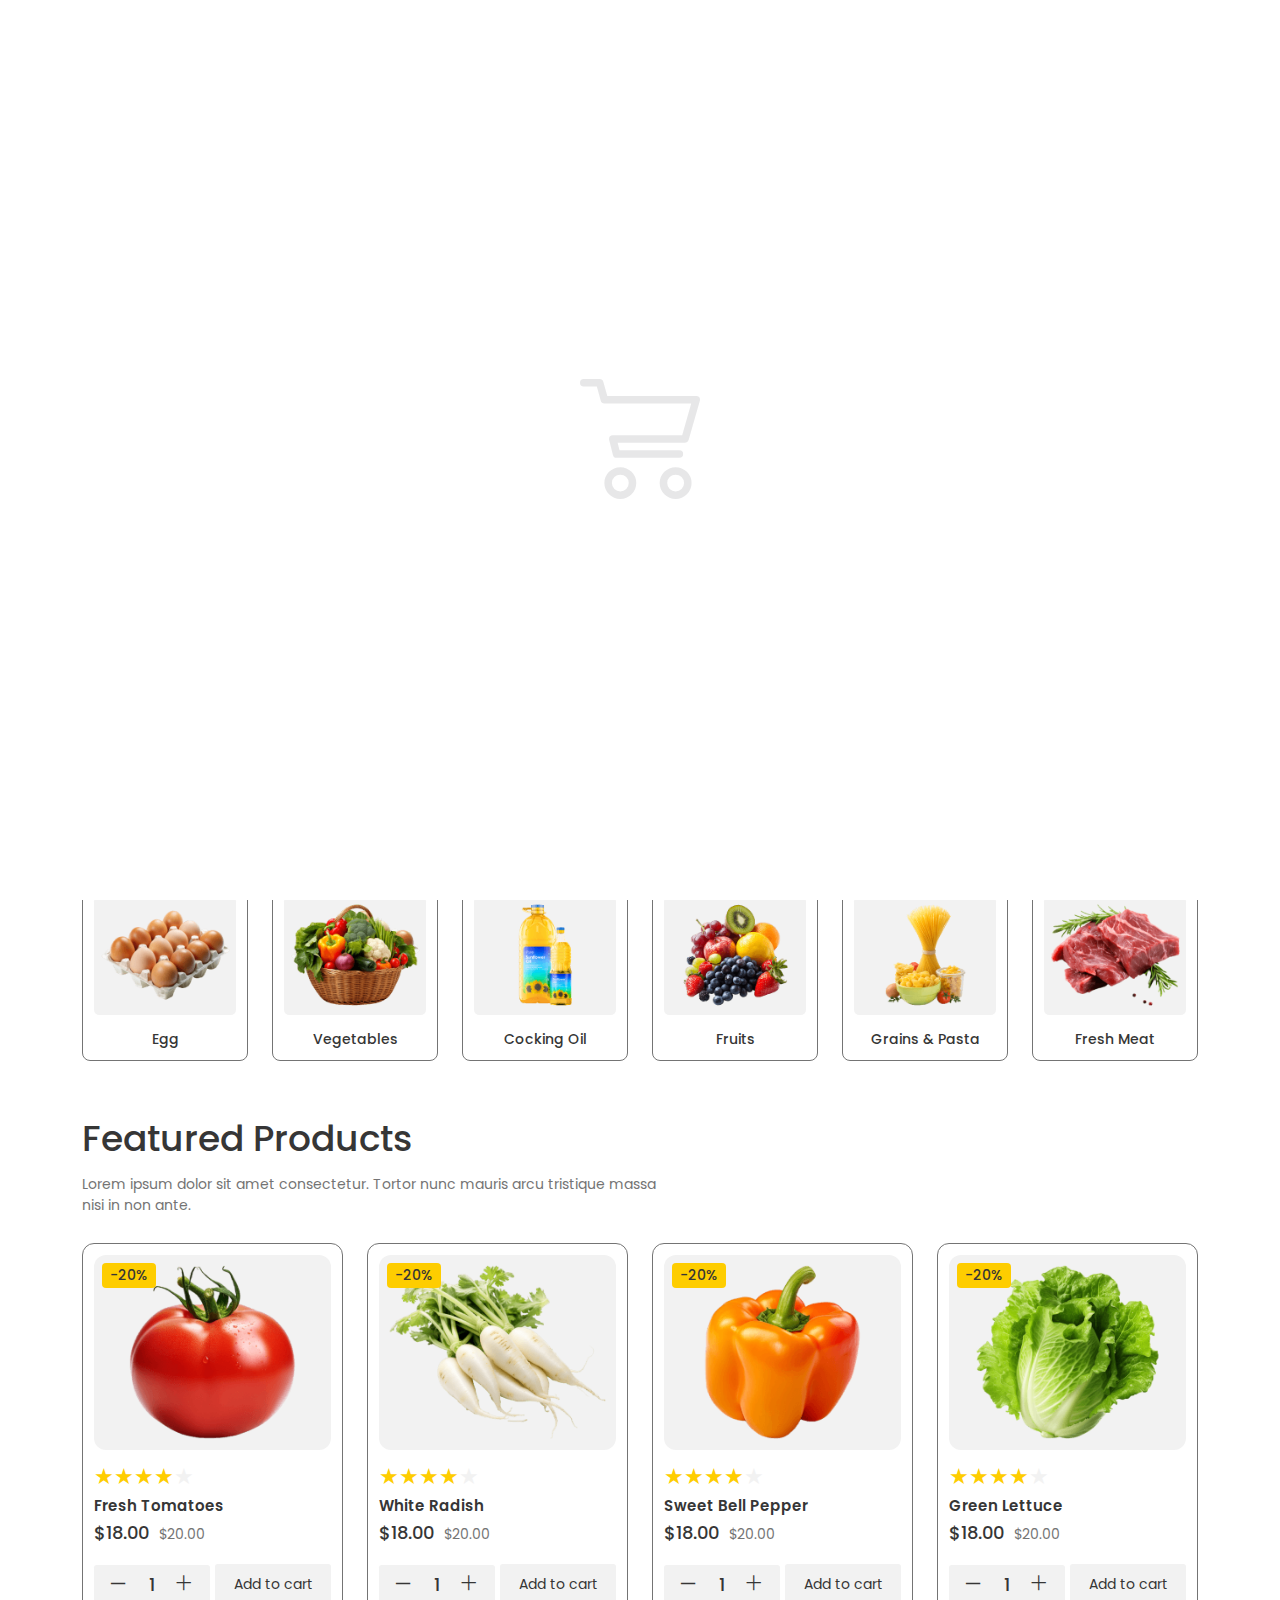
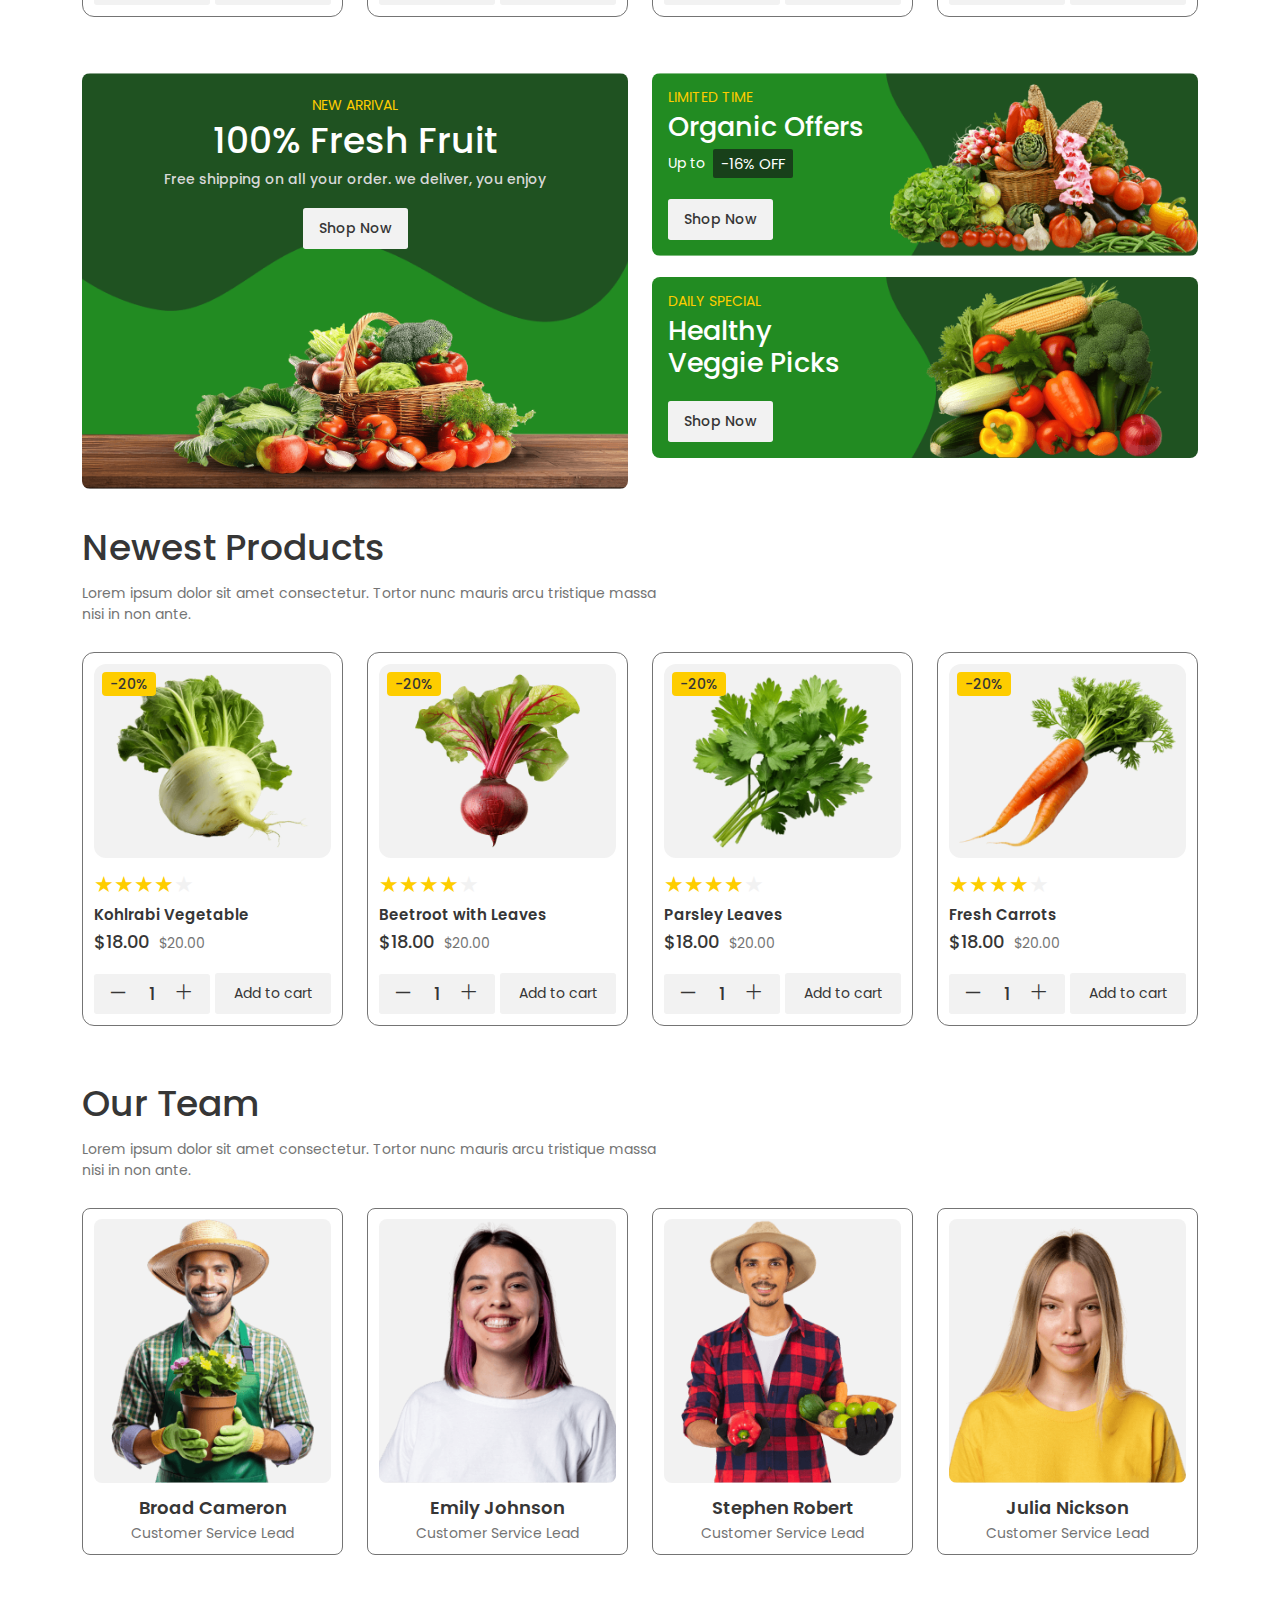
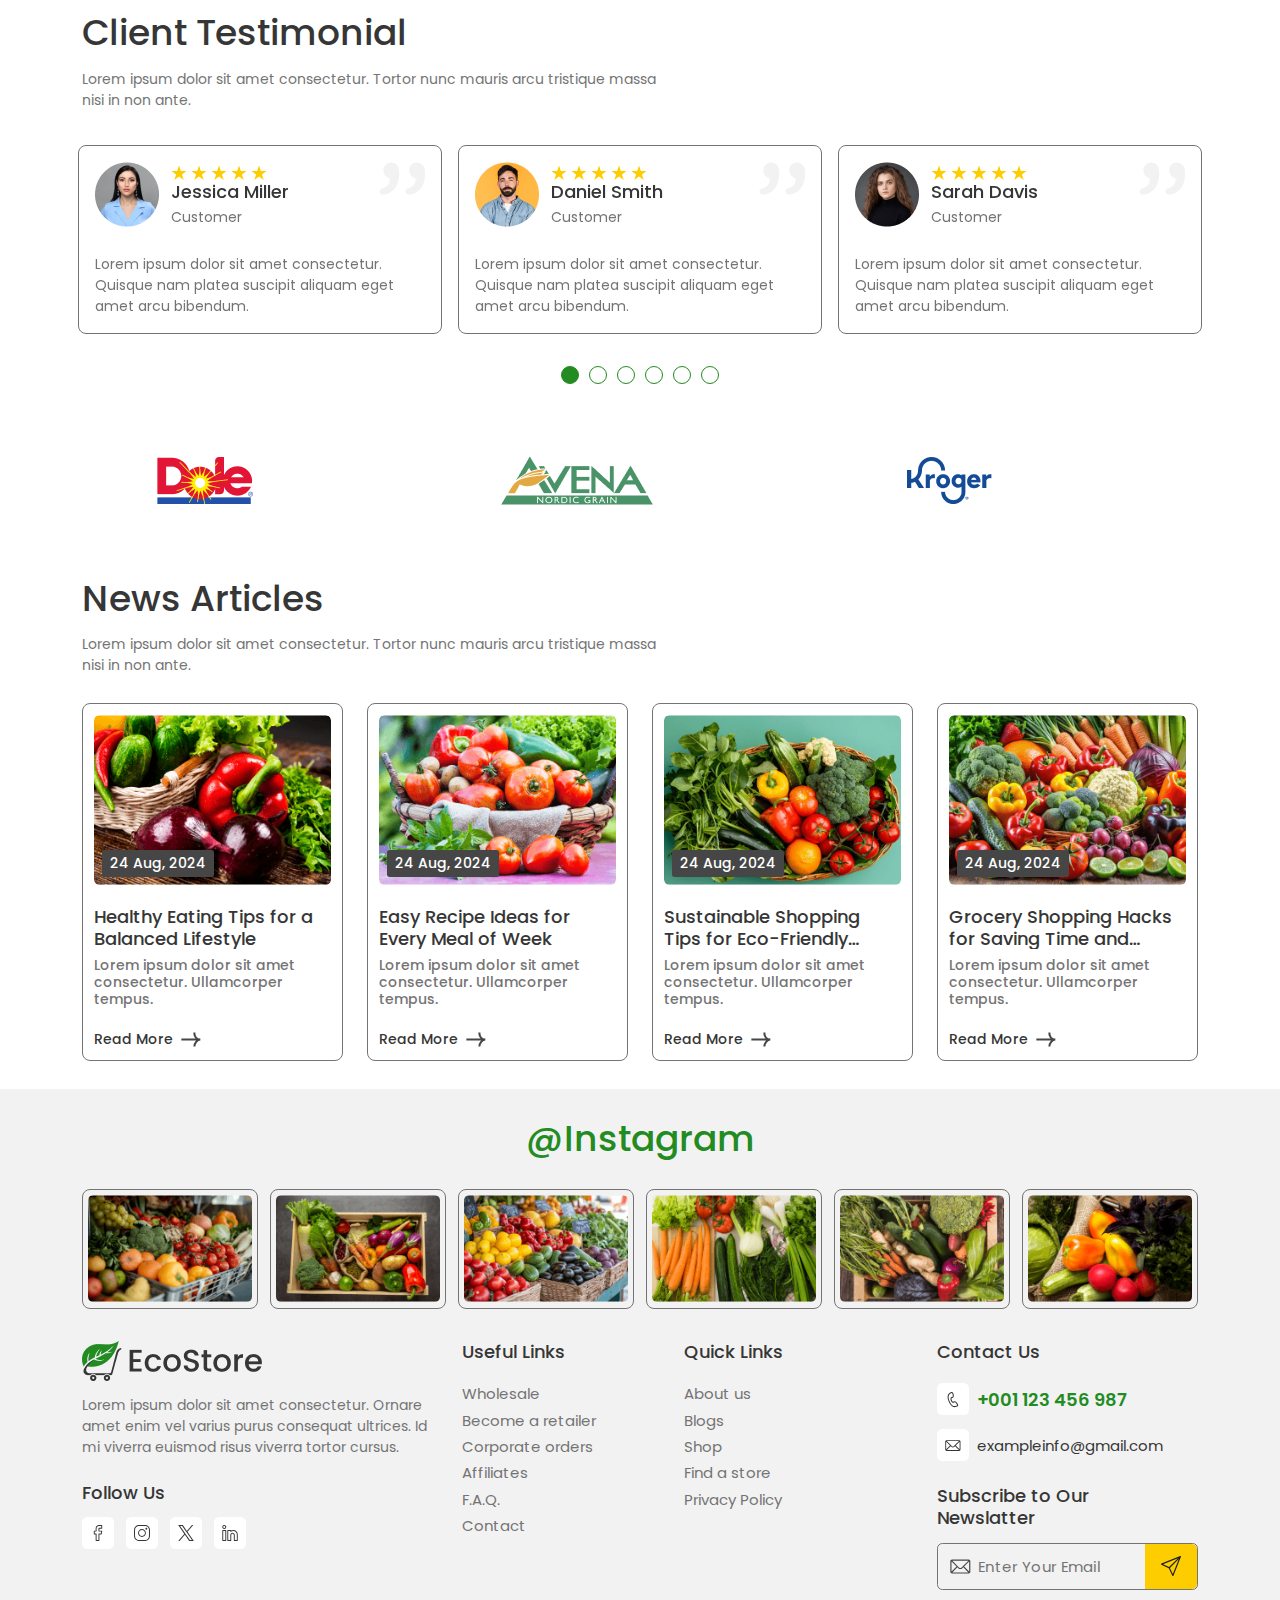
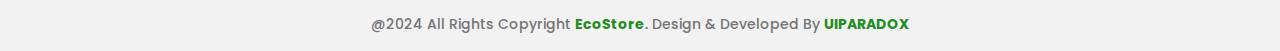
<file: index.html>
<!DOCTYPE html>
<html lang="en">


<!-- Mirrored from uiparadox.co.uk/templates/eco-store/index.html by HTTrack Website Copier/3.x [XR&CO'2014], Mon, 28 Apr 2025 02:20:59 GMT -->
<head>
    <meta charset="UTF-8">
    <meta http-equiv="X-UA-Compatible" content="IE=edge">
    <meta name="viewport" content="width=device-width, initial-scale=1, shrink-to-fit=no">
    <meta name="description" content="EcoStore">

    <title>D.C JOTA S.A.C</title>

    <!-- Favicon -->
    <link rel="shortcut icon" type="image/x-icon" href="assets/media/favicon.png">

    <!-- All CSS files -->
    <link rel="stylesheet" href="assets/css/vendor/font-awesome.css">
    <link rel="stylesheet" href="assets/css/vendor/slick-theme.css">
    <link rel="stylesheet" href="assets/css/vendor/slick-slider.css">
    <link rel="stylesheet" href="assets/css/vendor/bootstrap.min.css">
    <link rel="stylesheet" href="assets/css/app.css">

</head>

<body class="tt-smooth-scroll">

    <!-- Preloader -->
    <div id="preloader">
        <div class="preloader">
            <svg class="cart" role="img" aria-label="Shopping cart line animation" viewBox="0 0 128 128" width="128px" height="128px" xmlns="http://www.w3.org/2000/svg">
                <g fill="none" stroke-linecap="round" stroke-linejoin="round" stroke-width="8">
                    <g class="cart__track" stroke="hsla(0,10%,10%,0.1)">
                        <polyline points="4,4 21,4 26,22 124,22 112,64 35,64 39,80 106,80" />
                        <circle cx="43" cy="111" r="13" />
                        <circle cx="102" cy="111" r="13" />
                    </g>
                    <g class="cart__lines" stroke="currentColor">
                        <polyline class="cart__top" points="4,4 21,4 26,22 124,22 112,64 35,64 39,80 106,80" stroke-dasharray="338 338" stroke-dashoffset="-338" />
                        <g class="cart__wheel1" transform="rotate(-90,43,111)">
                            <circle class="cart__wheel-stroke" cx="43" cy="111" r="13" stroke-dasharray="81.68 81.68" stroke-dashoffset="81.68" />
                        </g>
                        <g class="cart__wheel2" transform="rotate(90,102,111)">
                            <circle class="cart__wheel-stroke" cx="102" cy="111" r="13" stroke-dasharray="81.68 81.68" stroke-dashoffset="81.68" />
                        </g>
                    </g>
                </g>
            </svg>
        </div>
    </div>
    <!-- Preloader -->

    <!-- Main Wrapper Start -->
    <div id="scroll-container" class="main-wrapper">

        <!-- Header Menu Start -->
        <header class="mb-24">
            <div class="header-section">
                <div class="bordered-line">
                    <div class="container">
                        <div class="header-top">
                            <div class="top-bar-links d-flex align-items-center gap-2">
                                <svg xmlns="http://www.w3.org/2000/svg" width="12" height="17" viewBox="0 0 12 17"
                                    fill="none">
                                    <path
                                        d="M5.60997 16.3205C5.69691 16.451 5.84328 16.5293 6 16.5293C6.15672 16.5293 6.30309 16.451 6.39003 16.3205C7.49937 14.6566 9.13334 12.6015 10.272 10.5115C11.1824 8.84039 11.625 7.41511 11.625 6.1543C11.625 3.05267 9.10163 0.529297 6 0.529297C2.89838 0.529297 0.375 3.05267 0.375 6.1543C0.375 7.41511 0.817594 8.84039 1.72803 10.5115C2.86581 12.6 4.50291 14.66 5.60997 16.3205ZM6 1.4668C8.58469 1.4668 10.6875 3.56961 10.6875 6.1543C10.6875 7.25442 10.2823 8.53298 9.44872 10.063C8.46725 11.8645 7.06669 13.692 6 15.2283C4.93347 13.6922 3.53281 11.8646 2.55128 10.063C1.71772 8.53298 1.3125 7.25442 1.3125 6.1543C1.3125 3.56961 3.41531 1.4668 6 1.4668Z"
                                        fill="#747474" />
                                    <path
                                        d="M6 8.9668C7.55081 8.9668 8.8125 7.70511 8.8125 6.1543C8.8125 4.60348 7.55081 3.3418 6 3.3418C4.44919 3.3418 3.1875 4.60348 3.1875 6.1543C3.1875 7.70511 4.44919 8.9668 6 8.9668ZM6 4.2793C7.03387 4.2793 7.875 5.12042 7.875 6.1543C7.875 7.18817 7.03387 8.0293 6 8.0293C4.96613 8.0293 4.125 7.18817 4.125 6.1543C4.125 5.12042 4.96613 4.2793 6 4.2793Z"
                                        fill="#747474" />
                                </svg>
                                <div>
                                    <p class="caption">Ica Parcona Calle Ramon Castilla mercado la unión puesto número 40</p>
                                </div>
                            </div>
                        </div>
                    </div>
                </div>
                <div class="container">
                    <div class="header-center">
                        <div class="row align-items-center">
                            <div class="col-lg-3 col-md-4 col-sm-5 col-5">
                                <a href="index.html" class="header-logo">
                                    <img src="assets/media/logo.png" alt="">
                                </a>
                            </div>
                            <div class="col-lg-6 d-lg-block d-none">
                                <div class="mixin-container d-lg-flex d-none">
                                    <form action="https://uiparadox.co.uk/templates/eco-store/index.html" method="post">
                                        <div class="input-field">
                                            <svg xmlns="http://www.w3.org/2000/svg" width="16" height="17"
                                                viewBox="0 0 16 17" fill="none">
                                                <path
                                                    d="M11.2264 11.4458L11.0618 11.2813L11.2142 11.1054C12.1631 10.0097 12.7375 8.58236 12.7375 7.02305C12.7375 3.58046 9.93633 0.779297 6.49375 0.779297C3.05116 0.779297 0.25 3.58046 0.25 7.02305C0.25 10.4656 3.05116 13.2668 6.49375 13.2668C8.05328 13.2668 9.48082 12.6923 10.5766 11.7431L10.7525 11.5907L10.9171 11.7553L15.3765 16.2152C15.462 16.3007 15.6005 16.3007 15.6859 16.2153C15.7714 16.1298 15.7714 15.9913 15.6859 15.9059L15.6859 15.9059L11.2264 11.4458ZM12.3 7.02305C12.3 10.2248 9.69557 12.8293 6.49375 12.8293C3.29196 12.8293 0.6875 10.2248 0.6875 7.02305C0.6875 3.82126 3.29196 1.2168 6.49375 1.2168C9.69554 1.2168 12.3 3.82126 12.3 7.02305Z"
                                                    fill="#464646" stroke="#464646" stroke-width="0.5" />
                                            </svg>
                                            <input type="text" name="search" id="searchInput" class="form-control"
                                                placeholder="Search for products..." >
                                            <button type="submit" class="cus-btn-2">Search</button>
                                        </div>
                                    </form>
                                </div>
                            </div>
                            <div class="col-lg-3 col-md-8 col-sm-7 col-7">
                                <div class="header-buttons">
                                    <a href="#" class="button-block d-flex">
                                        <svg xmlns="http://www.w3.org/2000/svg" width="32" height="33"
                                            viewBox="0 0 32 33" fill="none">
                                            <path
                                                d="M15.9995 28.6015C-10.6667 13.8627 7.99999 -2.13732 15.9995 7.98008C24 -2.13733 42.6666 13.8627 15.9995 28.6015Z"
                                                stroke="#363636" stroke-width="1.5" />
                                        </svg>
                                    </a>
                                    <div class="vr-line"></div>
                                    <a href="#" class="button-block d-flex align-items-center cart-button">
                                        <svg xmlns="http://www.w3.org/2000/svg" width="32" height="33"
                                            viewBox="0 0 32 33" fill="none">
                                            <path
                                                d="M10.6667 13.8626H6.66667L4 28.5293H28L25.3333 13.8626H21.3333M10.6667 13.8626V9.86263C10.6667 6.91711 13.0545 4.5293 16 4.5293V4.5293C18.9455 4.5293 21.3333 6.91711 21.3333 9.86263V13.8626M10.6667 13.8626H21.3333M10.6667 13.8626V17.8626M21.3333 13.8626V17.8626"
                                                stroke="#363636" stroke-width="1.41176" stroke-linecap="round"
                                                stroke-linejoin="round" />
                                        </svg>
                                        <div>
                                            <p class="caption mb-1">Shopping cart:</p>
                                            <h6 class="subtitle fw-400 black">$57.00</h6>
                                        </div>
                                    </a>
                                </div>
                            </div>
                        </div>
                    </div>
                </div>
                <div class="header-bottom-area">
                    <div class="container">
                        <nav class="navigation d-flex align-items-center justify-content-between">
                            <div class="menu-button-right">
                                <div class="main-menu__nav">
                                    <ul class="main-menu__list">
                                        <li>
                                            <a href="index.html" class="active">Home</a>
                                        </li>
                                        <li>
                                            <a href="about.html">About Us</a>
                                        </li>
                                        <li class="dropdown">
                                            <a href="javascript:void(0);">Shop <i
                                                    class="fa-light fa-chevron-down d-lg-block d-none"></i></a>
                                            <ul class="sub-menu">
                                                <li><a href="shop-grid.html">Shop Grid</a></li>
                                                <li><a href="shop-grid-2.html">Shop Grid Sidebar</a></li>
                                                <li><a href="product-detail.html">Product Detail</a></li>
                                            </ul>
                                        </li>
                                        <li class="dropdown">
                                            <a href="javascript:void(0);">Blogs <i
                                                    class="fa-light fa-chevron-down d-lg-block d-none"></i></a>
                                            <ul>
                                                <li><a href="blog-grid.html">Blog Grid</a></li>
                                                <li><a href="blog-list.html">Blog List</a></li>
                                                <li><a href="blog-detail.html">Blog Detail</a></li>
                                            </ul>
                                        </li>
                                        <li>
                                            <a href="contact.html">Contact Us</a>
                                        </li>
                                    </ul>
                                </div>
                            </div>
                            <div class="main-menu__right">
                                <a href="tel:12348495" class="d-flex gap-8">
                                    <svg xmlns="http://www.w3.org/2000/svg" width="24" height="25" viewBox="0 0 24 25"
                                        fill="none">
                                        <path
                                            d="M19.4988 19.1658L18.9983 18.33C18.0981 16.8458 16.8558 15.1424 15.2262 15.1424C14.9244 15.1424 14.6254 15.2031 14.3294 15.3261L13.4548 15.7012C13.3749 15.7343 13.2973 15.7719 13.2152 15.8119C12.9913 15.9208 12.7375 16.0441 12.4764 16.0441C11.8323 16.0441 11.0861 15.2059 10.3755 13.6841C9.67803 12.1904 9.72252 11.4074 9.88262 11.0134C10.0593 10.5787 10.4701 10.3928 10.9114 10.2258C10.9728 10.2025 11.0282 10.1814 11.0821 10.1592L11.9677 9.78631C14.2751 8.82141 13.4167 5.44947 13.1353 4.34396L12.8966 3.39346C12.6926 2.61009 12.1515 0.529297 10.3571 0.529297C10.0249 0.529297 9.67046 0.606692 9.30405 0.759426C9.06364 0.854898 5.75523 2.20536 4.55663 4.57788C3.12412 7.40189 3.38899 11.1888 5.34314 15.8312C7.28268 20.4793 9.79775 23.3224 12.8186 24.2812C13.3367 24.4458 13.9223 24.5292 14.5592 24.5292H14.5596C16.6443 24.5292 18.7021 23.6422 18.8691 23.5686C19.5879 23.2641 20.0525 22.8014 20.2499 22.1932C20.5846 21.1617 20.0231 20.0316 19.4988 19.1658ZM18.7054 21.692C18.6595 21.8333 18.4999 21.9624 18.2315 22.0754C18.227 22.0773 18.2216 22.0796 18.2171 22.0817C18.1984 22.0899 16.3358 22.9057 14.5591 22.9056C14.0891 22.9056 13.6688 22.8478 13.3099 22.7337C10.7649 21.9259 8.58876 19.3933 6.8405 15.2037C5.07924 11.0192 4.7978 7.69134 6.00517 5.31124C6.94268 3.4556 9.87775 2.27843 9.90654 2.26717C9.91238 2.26479 9.91812 2.26252 9.92386 2.26014C10.091 2.18999 10.2408 2.15297 10.3571 2.15297C10.7148 2.15297 11.0404 2.70784 11.3234 3.79538L11.561 4.74187C12.0736 6.75523 11.9956 8.01456 11.3393 8.28907L10.4578 8.66035C10.4228 8.67485 10.3817 8.69011 10.3365 8.70732C9.8496 8.89167 8.83643 9.27507 8.37823 10.4021C7.96246 11.4248 8.13457 12.7231 8.90387 14.3713C9.93999 16.5895 11.1085 17.6679 12.4762 17.6679C13.1109 17.6679 13.6204 17.4202 13.9248 17.2723C13.9809 17.2451 14.031 17.22 14.0849 17.1978L14.9608 16.8221C15.0512 16.7845 15.138 16.7662 15.2261 16.7662C15.6478 16.7662 16.4037 17.1837 17.6076 19.1682L18.1078 20.0035C18.7243 21.0213 18.773 21.4835 18.7054 21.692Z"
                                            fill="white" />
                                    </svg>
                                    <p class="white fw-500">(323) 576-1942</p>
                                </a>
                                <a href="#" class="main-menu__toggler mobile-nav__toggler">
                                    Menu
                                    <img src="assets/media/icons/menu-2.png" alt="">
                                </a>
                            </div>
                        </nav>
                    </div>
                </div>
            </div>
        </header>
        <!-- Header Menu End -->

        <!-- Main Sections -->
        <main class="main-wrapper">

            <!-- HERO BANNER START -->
            <section class="hero-banner">
                <div class="container">
                    <div class="p-64 bg-lightest-gray br-16">
                        <div class="row align-items-center row-gap-4">
                            <div class="col-xl-6 col-lg-6 col-md-6">
                                <div class="hero-content">
                                    <p class="eyebrow">Welcome to Grocery ecoStore</p>
                                    <h1 class="fw-700 black mb-16">Farm-Fresh <br class="d-lg-block d-none"> Organic
                                        Goods</h1>
                                    <h4 class="black fw-600 mb-16">Sale up to <span class="color-primary">30% OFF</span>
                                    </h4>

                                    <p class="mb-32">Free shipping on all your order. we deliver, you enjoy.</p>
                                    <a href="shop-grid.html" class="cus-btn-2">
                                        <svg class="arr-2" xmlns="http://www.w3.org/2000/svg" width="20" height="21"
                                            viewBox="0 0 20 21" fill="none">
                                            <path
                                                d="M13.3545 17.5293C13.3545 14.5293 16.1545 10.5293 19.3545 10.5293M19.3545 10.5293C17.5212 10.5293 13.3545 9.5293 13.3545 3.5293M19.3545 10.5293H0.354492"
                                                stroke="white" stroke-width="2" />
                                        </svg>
                                        <span class="text">Shop Now</span>
                                        <span class="circle"></span>
                                        <svg class="arr-1" xmlns="http://www.w3.org/2000/svg" width="20" height="21"
                                            viewBox="0 0 20 21" fill="none">
                                            <path
                                                d="M13.3545 17.5293C13.3545 14.5293 16.1545 10.5293 19.3545 10.5293M19.3545 10.5293C17.5212 10.5293 13.3545 9.5293 13.3545 3.5293M19.3545 10.5293H0.354492"
                                                stroke="white" stroke-width="2" />
                                        </svg>
                                    </a>
                                </div>
                            </div>
                            <div class="col-xl-6 col-lg-6 col-md-6">
                                <div class="hero-image-container">
                                    <img src="assets/media/banner/hero-image-1.png" alt="">
                                </div>
                            </div>
                        </div>
                    </div>
                </div>
            </section>
            <!-- HERO BANNER END -->

            <!-- BENEFIT WRAPPER START -->
            <div class="benefit-container">
                <div class="container">
                    <div class="pt-80 pb-40">
                        <div class="row row-gap-4">
                            <div class="col-xl-3 col-lg-6 col-md-6">
                                <div class="benefits-block">
                                    <div class="benefit-icon">
                                        <svg xmlns="http://www.w3.org/2000/svg" width="32" height="33"
                                            viewBox="0 0 32 33" fill="none">
                                            <path
                                                d="M9.37525 21.5293H9.37481C9.02962 21.5293 8.75 21.8092 8.75 22.1543C8.75 22.4994 9.03006 22.7793 9.37525 22.7793C9.72044 22.7793 10.0002 22.4994 10.0002 22.1543C10.0002 21.8092 9.72044 21.5293 9.37525 21.5293Z"
                                                fill="#228B22" />
                                            <path
                                                d="M25.1252 21.5293H25.1247C24.7796 21.5293 24.5 21.8092 24.5 22.1543C24.5 22.4994 24.7801 22.7793 25.1252 22.7793C25.4704 22.7793 25.7502 22.4994 25.7502 22.1543C25.7502 21.8092 25.4704 21.5293 25.1252 21.5293Z"
                                                fill="#228B22" />
                                            <path
                                                d="M30.1251 14.0293H29.8783L27.8871 9.40704C27.7884 9.17779 27.5628 9.02929 27.3131 9.02929H22.6254V7.7793C22.6254 7.43417 22.3456 7.1543 22.0004 7.1543H4.37518C4.05012 7.1543 3.77931 7.40342 3.75237 7.72742L3.54618 10.2012H1.5625C1.21731 10.2012 0.937498 10.4811 0.937498 10.8262C0.937498 11.1714 1.21731 11.4512 1.5625 11.4512H3.44199L3.29224 13.2481H2.5C2.15481 13.2481 1.875 13.528 1.875 13.8731C1.875 14.2182 2.15481 14.4981 2.5 14.4981H3.18812L3.03837 16.2949H0.624999C0.279812 16.2949 0 16.5748 0 16.9199C0 17.265 0.279812 17.5449 0.624999 17.5449H2.93418L2.50231 22.7274C2.48781 22.9015 2.54687 23.0738 2.66518 23.2025C2.78356 23.3311 2.95031 23.4043 3.12512 23.4043H5.83899C6.35493 24.8594 7.74511 25.9043 9.37479 25.9043C11.0045 25.9043 12.3947 24.8594 12.9106 23.4043H21.5896C22.1055 24.8594 23.4957 25.9043 25.1254 25.9043C26.7551 25.9043 28.1453 24.8594 28.6612 23.4043H31.3751C31.7203 23.4043 32.0001 23.1245 32.0001 22.7793V15.9043C32 14.8353 31.1939 14.0293 30.1251 14.0293ZM25.4384 10.2793H26.9019L28.5173 14.0293H25.4384V10.2793ZM4.94305 16.2949H4.29268L4.44243 14.4981H9.31804C9.66323 14.4981 9.94304 14.2182 9.94304 13.8731C9.94304 13.528 9.66323 13.2481 9.31804 13.2481H4.54662L4.69637 11.4512H6.50555C6.85074 11.4512 7.13055 11.1714 7.13055 10.8262C7.13055 10.4811 6.85074 10.2012 6.50555 10.2012H4.80049L4.95024 8.40429H21.3754V19.3418H11.8526C11.1914 18.7585 10.3237 18.4043 9.37479 18.4043C8.42592 18.4043 7.55817 18.7585 6.89699 19.3418H4.03881L4.18855 17.5449H4.94305C5.28824 17.5449 5.56805 17.265 5.56805 16.9199C5.56805 16.5748 5.28824 16.2949 4.94305 16.2949ZM3.80443 22.1543L3.93462 20.5918H5.96599C5.74699 21.0677 5.6248 21.597 5.6248 22.1543H3.80443ZM9.37479 24.6543C7.9963 24.6543 6.8748 23.5328 6.8748 22.1543C6.8748 20.7758 7.9963 19.6543 9.37479 19.6543C10.7533 19.6543 11.8748 20.7758 11.8748 22.1543C11.8748 23.5328 10.7533 24.6543 9.37479 24.6543ZM13.1248 22.1543C13.1248 21.597 13.0026 21.0677 12.7836 20.5918H21.7166C21.4976 21.0677 21.3754 21.597 21.3754 22.1543H13.1248ZM25.1253 24.6543C23.7468 24.6543 22.6253 23.5328 22.6253 22.1543C22.6253 20.7758 23.7468 19.6543 25.1253 19.6543C26.5038 19.6543 27.6253 20.7758 27.6253 22.1543C27.6253 23.5328 26.5038 24.6543 25.1253 24.6543ZM30.75 22.1543H28.8753C28.8753 21.597 28.7531 21.0677 28.5341 20.5918H30.7501V22.1543H30.75ZM30.75 19.3418H27.6031C26.9419 18.7585 26.0742 18.4043 25.1253 18.4043C24.1765 18.4043 23.3087 18.7585 22.6475 19.3418H22.6254V10.2793H24.1883V14.6543C24.1883 14.9994 24.4681 15.2793 24.8133 15.2793H30.125C30.5105 15.2793 30.75 15.5188 30.75 15.9043V19.3418Z"
                                                fill="#228B22" />
                                            <path
                                                d="M12.2586 10.8262C12.2586 10.481 11.9788 10.2012 11.6336 10.2012H9.31836C8.97317 10.2012 8.69336 10.481 8.69336 10.8262C8.69336 11.1713 8.97317 11.4512 9.31836 11.4512H11.6336C11.9788 11.4512 12.2586 11.1713 12.2586 10.8262Z"
                                                fill="#228B22" />
                                            <path
                                                d="M11.5059 13.873C11.5059 14.2182 11.7857 14.498 12.1309 14.498H13.2885C13.6337 14.498 13.9135 14.2182 13.9135 13.873C13.9135 13.5279 13.6337 13.248 13.2885 13.248H12.1309C11.7857 13.248 11.5059 13.5279 11.5059 13.873Z"
                                                fill="#228B22" />
                                        </svg>
                                    </div>
                                    <div class="benefits-text">
                                        <p class="black mb-4p">Secures Payments</p>
                                        <p class="subtitle">Free shipping on all your <br class="d-sm-block d-none">
                                            order</p>
                                    </div>
                                </div>
                            </div>
                            <div class="col-xl-3 col-lg-6 col-md-6">
                                <div class="benefits-block">
                                    <div class="benefit-icon">
                                        <svg xmlns="http://www.w3.org/2000/svg" width="32" height="33"
                                            viewBox="0 0 32 33" fill="none">
                                            <path
                                                d="M9.37525 21.5293H9.37481C9.02962 21.5293 8.75 21.8092 8.75 22.1543C8.75 22.4994 9.03006 22.7793 9.37525 22.7793C9.72044 22.7793 10.0002 22.4994 10.0002 22.1543C10.0002 21.8092 9.72044 21.5293 9.37525 21.5293Z"
                                                fill="#228B22" />
                                            <path
                                                d="M25.1252 21.5293H25.1247C24.7796 21.5293 24.5 21.8092 24.5 22.1543C24.5 22.4994 24.7801 22.7793 25.1252 22.7793C25.4704 22.7793 25.7502 22.4994 25.7502 22.1543C25.7502 21.8092 25.4704 21.5293 25.1252 21.5293Z"
                                                fill="#228B22" />
                                            <path
                                                d="M30.1251 14.0293H29.8783L27.8871 9.40704C27.7884 9.17779 27.5628 9.02929 27.3131 9.02929H22.6254V7.7793C22.6254 7.43417 22.3456 7.1543 22.0004 7.1543H4.37518C4.05012 7.1543 3.77931 7.40342 3.75237 7.72742L3.54618 10.2012H1.5625C1.21731 10.2012 0.937498 10.4811 0.937498 10.8262C0.937498 11.1714 1.21731 11.4512 1.5625 11.4512H3.44199L3.29224 13.2481H2.5C2.15481 13.2481 1.875 13.528 1.875 13.8731C1.875 14.2182 2.15481 14.4981 2.5 14.4981H3.18812L3.03837 16.2949H0.624999C0.279812 16.2949 0 16.5748 0 16.9199C0 17.265 0.279812 17.5449 0.624999 17.5449H2.93418L2.50231 22.7274C2.48781 22.9015 2.54687 23.0738 2.66518 23.2025C2.78356 23.3311 2.95031 23.4043 3.12512 23.4043H5.83899C6.35493 24.8594 7.74511 25.9043 9.37479 25.9043C11.0045 25.9043 12.3947 24.8594 12.9106 23.4043H21.5896C22.1055 24.8594 23.4957 25.9043 25.1254 25.9043C26.7551 25.9043 28.1453 24.8594 28.6612 23.4043H31.3751C31.7203 23.4043 32.0001 23.1245 32.0001 22.7793V15.9043C32 14.8353 31.1939 14.0293 30.1251 14.0293ZM25.4384 10.2793H26.9019L28.5173 14.0293H25.4384V10.2793ZM4.94305 16.2949H4.29268L4.44243 14.4981H9.31804C9.66323 14.4981 9.94304 14.2182 9.94304 13.8731C9.94304 13.528 9.66323 13.2481 9.31804 13.2481H4.54662L4.69637 11.4512H6.50555C6.85074 11.4512 7.13055 11.1714 7.13055 10.8262C7.13055 10.4811 6.85074 10.2012 6.50555 10.2012H4.80049L4.95024 8.40429H21.3754V19.3418H11.8526C11.1914 18.7585 10.3237 18.4043 9.37479 18.4043C8.42592 18.4043 7.55817 18.7585 6.89699 19.3418H4.03881L4.18855 17.5449H4.94305C5.28824 17.5449 5.56805 17.265 5.56805 16.9199C5.56805 16.5748 5.28824 16.2949 4.94305 16.2949ZM3.80443 22.1543L3.93462 20.5918H5.96599C5.74699 21.0677 5.6248 21.597 5.6248 22.1543H3.80443ZM9.37479 24.6543C7.9963 24.6543 6.8748 23.5328 6.8748 22.1543C6.8748 20.7758 7.9963 19.6543 9.37479 19.6543C10.7533 19.6543 11.8748 20.7758 11.8748 22.1543C11.8748 23.5328 10.7533 24.6543 9.37479 24.6543ZM13.1248 22.1543C13.1248 21.597 13.0026 21.0677 12.7836 20.5918H21.7166C21.4976 21.0677 21.3754 21.597 21.3754 22.1543H13.1248ZM25.1253 24.6543C23.7468 24.6543 22.6253 23.5328 22.6253 22.1543C22.6253 20.7758 23.7468 19.6543 25.1253 19.6543C26.5038 19.6543 27.6253 20.7758 27.6253 22.1543C27.6253 23.5328 26.5038 24.6543 25.1253 24.6543ZM30.75 22.1543H28.8753C28.8753 21.597 28.7531 21.0677 28.5341 20.5918H30.7501V22.1543H30.75ZM30.75 19.3418H27.6031C26.9419 18.7585 26.0742 18.4043 25.1253 18.4043C24.1765 18.4043 23.3087 18.7585 22.6475 19.3418H22.6254V10.2793H24.1883V14.6543C24.1883 14.9994 24.4681 15.2793 24.8133 15.2793H30.125C30.5105 15.2793 30.75 15.5188 30.75 15.9043V19.3418Z"
                                                fill="#228B22" />
                                            <path
                                                d="M12.2586 10.8262C12.2586 10.481 11.9788 10.2012 11.6336 10.2012H9.31836C8.97317 10.2012 8.69336 10.481 8.69336 10.8262C8.69336 11.1713 8.97317 11.4512 9.31836 11.4512H11.6336C11.9788 11.4512 12.2586 11.1713 12.2586 10.8262Z"
                                                fill="#228B22" />
                                            <path
                                                d="M11.5059 13.873C11.5059 14.2182 11.7857 14.498 12.1309 14.498H13.2885C13.6337 14.498 13.9135 14.2182 13.9135 13.873C13.9135 13.5279 13.6337 13.248 13.2885 13.248H12.1309C11.7857 13.248 11.5059 13.5279 11.5059 13.873Z"
                                                fill="#228B22" />
                                        </svg>
                                    </div>
                                    <div class="benefits-text">
                                        <p class="black mb-4p">Customer Support 24/7</p>
                                        <p class="subtitle">Instant access to <br class="d-sm-block d-none"> Support</p>
                                    </div>
                                </div>
                            </div>
                            <div class="col-xl-3 col-lg-6 col-md-6">
                                <div class="benefits-block">
                                    <div class="benefit-icon">
                                        <svg xmlns="http://www.w3.org/2000/svg" width="32" height="33"
                                            viewBox="0 0 32 33" fill="none">
                                            <path
                                                d="M9.37525 21.5293H9.37481C9.02962 21.5293 8.75 21.8092 8.75 22.1543C8.75 22.4994 9.03006 22.7793 9.37525 22.7793C9.72044 22.7793 10.0002 22.4994 10.0002 22.1543C10.0002 21.8092 9.72044 21.5293 9.37525 21.5293Z"
                                                fill="#228B22" />
                                            <path
                                                d="M25.1252 21.5293H25.1247C24.7796 21.5293 24.5 21.8092 24.5 22.1543C24.5 22.4994 24.7801 22.7793 25.1252 22.7793C25.4704 22.7793 25.7502 22.4994 25.7502 22.1543C25.7502 21.8092 25.4704 21.5293 25.1252 21.5293Z"
                                                fill="#228B22" />
                                            <path
                                                d="M30.1251 14.0293H29.8783L27.8871 9.40704C27.7884 9.17779 27.5628 9.02929 27.3131 9.02929H22.6254V7.7793C22.6254 7.43417 22.3456 7.1543 22.0004 7.1543H4.37518C4.05012 7.1543 3.77931 7.40342 3.75237 7.72742L3.54618 10.2012H1.5625C1.21731 10.2012 0.937498 10.4811 0.937498 10.8262C0.937498 11.1714 1.21731 11.4512 1.5625 11.4512H3.44199L3.29224 13.2481H2.5C2.15481 13.2481 1.875 13.528 1.875 13.8731C1.875 14.2182 2.15481 14.4981 2.5 14.4981H3.18812L3.03837 16.2949H0.624999C0.279812 16.2949 0 16.5748 0 16.9199C0 17.265 0.279812 17.5449 0.624999 17.5449H2.93418L2.50231 22.7274C2.48781 22.9015 2.54687 23.0738 2.66518 23.2025C2.78356 23.3311 2.95031 23.4043 3.12512 23.4043H5.83899C6.35493 24.8594 7.74511 25.9043 9.37479 25.9043C11.0045 25.9043 12.3947 24.8594 12.9106 23.4043H21.5896C22.1055 24.8594 23.4957 25.9043 25.1254 25.9043C26.7551 25.9043 28.1453 24.8594 28.6612 23.4043H31.3751C31.7203 23.4043 32.0001 23.1245 32.0001 22.7793V15.9043C32 14.8353 31.1939 14.0293 30.1251 14.0293ZM25.4384 10.2793H26.9019L28.5173 14.0293H25.4384V10.2793ZM4.94305 16.2949H4.29268L4.44243 14.4981H9.31804C9.66323 14.4981 9.94304 14.2182 9.94304 13.8731C9.94304 13.528 9.66323 13.2481 9.31804 13.2481H4.54662L4.69637 11.4512H6.50555C6.85074 11.4512 7.13055 11.1714 7.13055 10.8262C7.13055 10.4811 6.85074 10.2012 6.50555 10.2012H4.80049L4.95024 8.40429H21.3754V19.3418H11.8526C11.1914 18.7585 10.3237 18.4043 9.37479 18.4043C8.42592 18.4043 7.55817 18.7585 6.89699 19.3418H4.03881L4.18855 17.5449H4.94305C5.28824 17.5449 5.56805 17.265 5.56805 16.9199C5.56805 16.5748 5.28824 16.2949 4.94305 16.2949ZM3.80443 22.1543L3.93462 20.5918H5.96599C5.74699 21.0677 5.6248 21.597 5.6248 22.1543H3.80443ZM9.37479 24.6543C7.9963 24.6543 6.8748 23.5328 6.8748 22.1543C6.8748 20.7758 7.9963 19.6543 9.37479 19.6543C10.7533 19.6543 11.8748 20.7758 11.8748 22.1543C11.8748 23.5328 10.7533 24.6543 9.37479 24.6543ZM13.1248 22.1543C13.1248 21.597 13.0026 21.0677 12.7836 20.5918H21.7166C21.4976 21.0677 21.3754 21.597 21.3754 22.1543H13.1248ZM25.1253 24.6543C23.7468 24.6543 22.6253 23.5328 22.6253 22.1543C22.6253 20.7758 23.7468 19.6543 25.1253 19.6543C26.5038 19.6543 27.6253 20.7758 27.6253 22.1543C27.6253 23.5328 26.5038 24.6543 25.1253 24.6543ZM30.75 22.1543H28.8753C28.8753 21.597 28.7531 21.0677 28.5341 20.5918H30.7501V22.1543H30.75ZM30.75 19.3418H27.6031C26.9419 18.7585 26.0742 18.4043 25.1253 18.4043C24.1765 18.4043 23.3087 18.7585 22.6475 19.3418H22.6254V10.2793H24.1883V14.6543C24.1883 14.9994 24.4681 15.2793 24.8133 15.2793H30.125C30.5105 15.2793 30.75 15.5188 30.75 15.9043V19.3418Z"
                                                fill="#228B22" />
                                            <path
                                                d="M12.2586 10.8262C12.2586 10.481 11.9788 10.2012 11.6336 10.2012H9.31836C8.97317 10.2012 8.69336 10.481 8.69336 10.8262C8.69336 11.1713 8.97317 11.4512 9.31836 11.4512H11.6336C11.9788 11.4512 12.2586 11.1713 12.2586 10.8262Z"
                                                fill="#228B22" />
                                            <path
                                                d="M11.5059 13.873C11.5059 14.2182 11.7857 14.498 12.1309 14.498H13.2885C13.6337 14.498 13.9135 14.2182 13.9135 13.873C13.9135 13.5279 13.6337 13.248 13.2885 13.248H12.1309C11.7857 13.248 11.5059 13.5279 11.5059 13.873Z"
                                                fill="#228B22" />
                                        </svg>
                                    </div>
                                    <div class="benefits-text">
                                        <p class="black mb-4p">100% Secure Payment</p>
                                        <p class="subtitle">We ensure your money is <br class="d-sm-block d-none"> save
                                        </p>
                                    </div>
                                </div>
                            </div>
                            <div class="col-xl-3 col-lg-6 col-md-6">
                                <div class="benefits-block">
                                    <div class="benefit-icon">
                                        <svg xmlns="http://www.w3.org/2000/svg" width="32" height="33"
                                            viewBox="0 0 32 33" fill="none">
                                            <path
                                                d="M9.37525 21.5293H9.37481C9.02962 21.5293 8.75 21.8092 8.75 22.1543C8.75 22.4994 9.03006 22.7793 9.37525 22.7793C9.72044 22.7793 10.0002 22.4994 10.0002 22.1543C10.0002 21.8092 9.72044 21.5293 9.37525 21.5293Z"
                                                fill="#228B22" />
                                            <path
                                                d="M25.1252 21.5293H25.1247C24.7796 21.5293 24.5 21.8092 24.5 22.1543C24.5 22.4994 24.7801 22.7793 25.1252 22.7793C25.4704 22.7793 25.7502 22.4994 25.7502 22.1543C25.7502 21.8092 25.4704 21.5293 25.1252 21.5293Z"
                                                fill="#228B22" />
                                            <path
                                                d="M30.1251 14.0293H29.8783L27.8871 9.40704C27.7884 9.17779 27.5628 9.02929 27.3131 9.02929H22.6254V7.7793C22.6254 7.43417 22.3456 7.1543 22.0004 7.1543H4.37518C4.05012 7.1543 3.77931 7.40342 3.75237 7.72742L3.54618 10.2012H1.5625C1.21731 10.2012 0.937498 10.4811 0.937498 10.8262C0.937498 11.1714 1.21731 11.4512 1.5625 11.4512H3.44199L3.29224 13.2481H2.5C2.15481 13.2481 1.875 13.528 1.875 13.8731C1.875 14.2182 2.15481 14.4981 2.5 14.4981H3.18812L3.03837 16.2949H0.624999C0.279812 16.2949 0 16.5748 0 16.9199C0 17.265 0.279812 17.5449 0.624999 17.5449H2.93418L2.50231 22.7274C2.48781 22.9015 2.54687 23.0738 2.66518 23.2025C2.78356 23.3311 2.95031 23.4043 3.12512 23.4043H5.83899C6.35493 24.8594 7.74511 25.9043 9.37479 25.9043C11.0045 25.9043 12.3947 24.8594 12.9106 23.4043H21.5896C22.1055 24.8594 23.4957 25.9043 25.1254 25.9043C26.7551 25.9043 28.1453 24.8594 28.6612 23.4043H31.3751C31.7203 23.4043 32.0001 23.1245 32.0001 22.7793V15.9043C32 14.8353 31.1939 14.0293 30.1251 14.0293ZM25.4384 10.2793H26.9019L28.5173 14.0293H25.4384V10.2793ZM4.94305 16.2949H4.29268L4.44243 14.4981H9.31804C9.66323 14.4981 9.94304 14.2182 9.94304 13.8731C9.94304 13.528 9.66323 13.2481 9.31804 13.2481H4.54662L4.69637 11.4512H6.50555C6.85074 11.4512 7.13055 11.1714 7.13055 10.8262C7.13055 10.4811 6.85074 10.2012 6.50555 10.2012H4.80049L4.95024 8.40429H21.3754V19.3418H11.8526C11.1914 18.7585 10.3237 18.4043 9.37479 18.4043C8.42592 18.4043 7.55817 18.7585 6.89699 19.3418H4.03881L4.18855 17.5449H4.94305C5.28824 17.5449 5.56805 17.265 5.56805 16.9199C5.56805 16.5748 5.28824 16.2949 4.94305 16.2949ZM3.80443 22.1543L3.93462 20.5918H5.96599C5.74699 21.0677 5.6248 21.597 5.6248 22.1543H3.80443ZM9.37479 24.6543C7.9963 24.6543 6.8748 23.5328 6.8748 22.1543C6.8748 20.7758 7.9963 19.6543 9.37479 19.6543C10.7533 19.6543 11.8748 20.7758 11.8748 22.1543C11.8748 23.5328 10.7533 24.6543 9.37479 24.6543ZM13.1248 22.1543C13.1248 21.597 13.0026 21.0677 12.7836 20.5918H21.7166C21.4976 21.0677 21.3754 21.597 21.3754 22.1543H13.1248ZM25.1253 24.6543C23.7468 24.6543 22.6253 23.5328 22.6253 22.1543C22.6253 20.7758 23.7468 19.6543 25.1253 19.6543C26.5038 19.6543 27.6253 20.7758 27.6253 22.1543C27.6253 23.5328 26.5038 24.6543 25.1253 24.6543ZM30.75 22.1543H28.8753C28.8753 21.597 28.7531 21.0677 28.5341 20.5918H30.7501V22.1543H30.75ZM30.75 19.3418H27.6031C26.9419 18.7585 26.0742 18.4043 25.1253 18.4043C24.1765 18.4043 23.3087 18.7585 22.6475 19.3418H22.6254V10.2793H24.1883V14.6543C24.1883 14.9994 24.4681 15.2793 24.8133 15.2793H30.125C30.5105 15.2793 30.75 15.5188 30.75 15.9043V19.3418Z"
                                                fill="#228B22" />
                                            <path
                                                d="M12.2586 10.8262C12.2586 10.481 11.9788 10.2012 11.6336 10.2012H9.31836C8.97317 10.2012 8.69336 10.481 8.69336 10.8262C8.69336 11.1713 8.97317 11.4512 9.31836 11.4512H11.6336C11.9788 11.4512 12.2586 11.1713 12.2586 10.8262Z"
                                                fill="#228B22" />
                                            <path
                                                d="M11.5059 13.873C11.5059 14.2182 11.7857 14.498 12.1309 14.498H13.2885C13.6337 14.498 13.9135 14.2182 13.9135 13.873C13.9135 13.5279 13.6337 13.248 13.2885 13.248H12.1309C11.7857 13.248 11.5059 13.5279 11.5059 13.873Z"
                                                fill="#228B22" />
                                        </svg>
                                    </div>
                                    <div class="benefits-text">
                                        <p class="black mb-4p">Money-Back Guarantee</p>
                                        <p class="subtitle">30 Days Money-Back <br class="d-sm-block d-none"> Guarantee
                                        </p>
                                    </div>
                                </div>
                            </div>
                        </div>
                    </div>
                </div>
            </div>
            <!-- BENEFIT WRAPPER END -->

            <!-- PRODUCT CATEGORIES START -->
            <div class="categories-section py-40">
                <div class="container">
                    <h3 class="black mb-16">Popular Categories</h3>
                    <p class="mb-40">Lorem ipsum dolor sit amet consectetur. Tortor nunc mauris arcu tristique massa <br
                            class="d-lg-block d-none"> nisi in non ante.</p>
                    <div class="row row-gap-4">
                        <div class="col-xl-2 col-lg-3 col-md-4 col-sm-6 col-6">
                            <a href="shop-grid.html" class="category-block">
                                <div class="image-box mb-16">
                                    <img src="assets/media/category/pc-1.png" alt="">
                                </div>
                                <div class="text-box">
                                    <p class="title-text fw-500 text-center">Egg</p>
                                </div>
                            </a>
                        </div>
                        <div class="col-xl-2 col-lg-3 col-md-4 col-sm-6 col-6">
                            <a href="shop-grid.html" class="category-block">
                                <div class="image-box mb-16">
                                    <img src="assets/media/category/pc-2.png" alt="">
                                </div>
                                <div class="text-box">
                                    <p class="title-text fw-500 text-center">Vegetables</p>
                                </div>
                            </a>
                        </div>
                        <div class="col-xl-2 col-lg-3 col-md-4 col-sm-6 col-6">
                            <a href="shop-grid.html" class="category-block">
                                <div class="image-box mb-16">
                                    <img src="assets/media/category/pc-3.png" alt="">
                                </div>
                                <div class="text-box">
                                    <p class="title-text fw-500 text-center">Cocking Oil</p>
                                </div>
                            </a>
                        </div>
                        <div class="col-xl-2 col-lg-3 col-md-4 col-sm-6 col-6">
                            <a href="shop-grid.html" class="category-block">
                                <div class="image-box mb-16">
                                    <img src="assets/media/category/pc-4.png" alt="">
                                </div>
                                <div class="text-box">
                                    <p class="title-text fw-500 text-center">Fruits</p>
                                </div>
                            </a>
                        </div>
                        <div class="col-xl-2 col-lg-3 col-md-4 col-sm-6 col-6">
                            <a href="shop-grid.html" class="category-block">
                                <div class="image-box mb-16">
                                    <img src="assets/media/category/pc-5.png" alt="">
                                </div>
                                <div class="text-box">
                                    <p class="title-text fw-500 text-center">Grains & Pasta</p>
                                </div>
                            </a>
                        </div>
                        <div class="col-xl-2 col-lg-3 col-md-4 col-sm-6 col-6">
                            <a href="shop-grid.html" class="category-block">
                                <div class="image-box mb-16">
                                    <img src="assets/media/category/pc-6.png" alt="">
                                </div>
                                <div class="text-box">
                                    <p class="title-text fw-500 text-center">Fresh Meat</p>
                                </div>
                            </a>
                        </div>
                    </div>
                </div>
            </div>
            <!-- PRODUCT CATEGORIES END -->

            <!-- FEATURE PRODUCTS START -->
            <section class="feature-products py-40">
                <div class="container">
                    <h3 class="black mb-16">Featured Products</h3>
                    <p class="mb-40">Lorem ipsum dolor sit amet consectetur. Tortor nunc mauris arcu tristique massa <br
                            class="d-lg-block d-none"> nisi in non ante.</p>
                    <div class="product-wrapper">
                        <div class="row row-gap-4">
                            <div class="col-xl-3 col-lg-4 col-md-6 col-sm-6">
                                <div class="featured-product-card">
                                    <div class="image-box mb-16">
                                        <span class="sale-label subtitle black">-20%</span>
                                        <a href="product-detail.html"><img src="assets/media/products/prodduct-1.png"
                                                class="product-image" alt=""></a>
                                        <div class="side-icons">
                                            <ul class="list-unstyled">
                                                <li>
                                                    <a href="#">
                                                        <i class="fa-light fa-heart"></i>
                                                    </a>
                                                </li>
                                                <li>
                                                    <a href="#" class="btn" data-bs-toggle="modal"
                                                        data-bs-target="#productQuickView">
                                                        <i class="fa-regular fa-eye"></i>
                                                    </a>
                                                </li>
                                                <li>
                                                    <a href="#" class="zui-wrapper-button" data-bs-toggle="modal"
                                                        data-bs-target="#comparepopup">
                                                        <svg xmlns="http://www.w3.org/2000/svg" width="16" height="17"
                                                            viewBox="0 0 16 17" fill="none">
                                                            <path
                                                                d="M12.979 16.5293C12.8173 16.5293 12.6557 16.4669 12.5333 16.3425C12.2913 16.0964 12.2947 15.7007 12.5408 15.4586L14.6415 13.393C14.7584 13.2759 14.8228 13.1207 14.8228 12.9558C14.8228 12.7913 14.7588 12.6366 14.6426 12.5197L12.5432 10.4773C11.9709 9.87765 12.8002 9.02596 13.4148 9.5813L15.5176 11.627C15.5194 11.6288 15.5213 11.6305 15.523 11.6323C15.8775 11.9858 16.0728 12.4558 16.0727 12.9558C16.0727 13.4559 15.8775 13.9259 15.523 14.2793C15.522 14.2803 15.521 14.2813 15.5199 14.2823L13.4172 16.35C13.2955 16.4696 13.1372 16.5293 12.979 16.5293ZM12.979 13.5293H3.82275C1.755 13.5293 0.0727539 11.8471 0.0727539 9.7793V8.18555C0.103473 7.35718 1.29232 7.3578 1.32275 8.18555V9.7793C1.32275 11.1578 2.44425 12.2793 3.82275 12.2793H12.979C13.8074 12.31 13.8068 13.4989 12.979 13.5293ZM15.4478 9.49805C15.1026 9.49805 14.8228 9.21824 14.8228 8.87305V7.2793C14.8228 5.9008 13.7013 4.7793 12.3228 4.7793H3.1665C2.33813 4.74858 2.33875 3.55974 3.1665 3.5293H12.3228C14.3905 3.5293 16.0728 5.21155 16.0728 7.2793V8.87305C16.0728 9.21824 15.7929 9.49805 15.4478 9.49805ZM3.16644 7.6543C3.00938 7.6543 2.85216 7.59549 2.73069 7.47727L0.627879 5.43162C0.626035 5.42983 0.624223 5.42805 0.622441 5.42624C0.267973 5.07283 0.0727539 4.60283 0.0727539 4.1028C0.0727539 3.60277 0.267973 3.13274 0.622441 2.77937C0.623473 2.77833 0.624473 2.77733 0.625504 2.77633L2.72832 0.708647C2.97444 0.466647 3.37016 0.46996 3.61216 0.716085C3.85416 0.96221 3.85085 1.35793 3.60472 1.59993L1.50397 3.66562C1.26438 3.89593 1.26388 4.30799 1.50285 4.5389L3.60232 6.5813C3.84972 6.82199 3.85516 7.21768 3.61447 7.46512C3.492 7.59102 3.32925 7.6543 3.16644 7.6543Z"
                                                                fill="#363636" />
                                                        </svg>
                                                    </a>
                                                </li>
                                            </ul>
                                        </div>
                                    </div>
                                    <div class="product-desc">
                                        <div class="rating-star mb-8">
                                            <h5 class="color-quant">★★★★<span class="lightest-gray">★</span></h5>
                                        </div>
                                        <a href="product-detail.html" class="product-title fw-600 mb-8">Fresh
                                            Tomatoes</a>
                                        <h6 class="black fw-500 mb-24">$18.00 &nbsp;<span
                                                class="subtitle fw-400 dark-gray">
                                                $20.00</span></h6>
                                        <div class="functional-bar">
                                            <div class="quantity quantity-wrap">
                                                <div class="input-area quantity-wrap">
                                                    <input class="decrement" type="button" value="-">
                                                    <input type="text" name="quantity" value="1" maxlength="2" size="1"
                                                        class="number">
                                                    <input class="increment" type="button" value="+">
                                                </div>
                                            </div>
                                            <a href="#" class="cus-btn">
                                                <span class="text">Add to cart</span>
                                                <span class="circle"></span>
                                            </a>
                                        </div>
                                    </div>
                                </div>
                            </div>
                            <div class="col-xl-3 col-lg-4 col-md-6 col-sm-6">
                                <div class="featured-product-card">
                                    <div class="image-box mb-16">
                                        <span class="sale-label subtitle black">-20%</span>
                                        <a href="product-detail.html"><img src="assets/media/products/prodduct-2.png"
                                                class="product-image" alt=""></a>
                                        <div class="side-icons">
                                            <ul class="list-unstyled">
                                                <li>
                                                    <a href="#">
                                                        <i class="fa-light fa-heart"></i>
                                                    </a>
                                                </li>
                                                <li>
                                                    <a href="#" class="btn" data-bs-toggle="modal"
                                                        data-bs-target="#productQuickView">
                                                        <i class="fa-regular fa-eye"></i>
                                                    </a>
                                                </li>
                                                <li>
                                                    <a href="#" class="zui-wrapper-button" data-bs-toggle="modal"
                                                        data-bs-target="#comparepopup">
                                                        <svg xmlns="http://www.w3.org/2000/svg" width="16" height="17"
                                                            viewBox="0 0 16 17" fill="none">
                                                            <path
                                                                d="M12.979 16.5293C12.8173 16.5293 12.6557 16.4669 12.5333 16.3425C12.2913 16.0964 12.2947 15.7007 12.5408 15.4586L14.6415 13.393C14.7584 13.2759 14.8228 13.1207 14.8228 12.9558C14.8228 12.7913 14.7588 12.6366 14.6426 12.5197L12.5432 10.4773C11.9709 9.87765 12.8002 9.02596 13.4148 9.5813L15.5176 11.627C15.5194 11.6288 15.5213 11.6305 15.523 11.6323C15.8775 11.9858 16.0728 12.4558 16.0727 12.9558C16.0727 13.4559 15.8775 13.9259 15.523 14.2793C15.522 14.2803 15.521 14.2813 15.5199 14.2823L13.4172 16.35C13.2955 16.4696 13.1372 16.5293 12.979 16.5293ZM12.979 13.5293H3.82275C1.755 13.5293 0.0727539 11.8471 0.0727539 9.7793V8.18555C0.103473 7.35718 1.29232 7.3578 1.32275 8.18555V9.7793C1.32275 11.1578 2.44425 12.2793 3.82275 12.2793H12.979C13.8074 12.31 13.8068 13.4989 12.979 13.5293ZM15.4478 9.49805C15.1026 9.49805 14.8228 9.21824 14.8228 8.87305V7.2793C14.8228 5.9008 13.7013 4.7793 12.3228 4.7793H3.1665C2.33813 4.74858 2.33875 3.55974 3.1665 3.5293H12.3228C14.3905 3.5293 16.0728 5.21155 16.0728 7.2793V8.87305C16.0728 9.21824 15.7929 9.49805 15.4478 9.49805ZM3.16644 7.6543C3.00938 7.6543 2.85216 7.59549 2.73069 7.47727L0.627879 5.43162C0.626035 5.42983 0.624223 5.42805 0.622441 5.42624C0.267973 5.07283 0.0727539 4.60283 0.0727539 4.1028C0.0727539 3.60277 0.267973 3.13274 0.622441 2.77937C0.623473 2.77833 0.624473 2.77733 0.625504 2.77633L2.72832 0.708647C2.97444 0.466647 3.37016 0.46996 3.61216 0.716085C3.85416 0.96221 3.85085 1.35793 3.60472 1.59993L1.50397 3.66562C1.26438 3.89593 1.26388 4.30799 1.50285 4.5389L3.60232 6.5813C3.84972 6.82199 3.85516 7.21768 3.61447 7.46512C3.492 7.59102 3.32925 7.6543 3.16644 7.6543Z"
                                                                fill="#363636" />
                                                        </svg>
                                                    </a>
                                                </li>
                                            </ul>
                                        </div>
                                    </div>
                                    <div class="product-desc">
                                        <div class="rating-star mb-8">
                                            <h5 class="color-quant">★★★★<span class="lightest-gray">★</span></h5>
                                        </div>
                                        <a href="product-detail.html" class="product-title fw-600 mb-8">White Radish</a>
                                        <h6 class="black fw-500 mb-24">$18.00 &nbsp;<span
                                                class="subtitle fw-400 dark-gray">
                                                $20.00</span></h6>
                                        <div class="functional-bar">
                                            <div class="quantity quantity-wrap">
                                                <div class="input-area quantity-wrap">
                                                    <input class="decrement" type="button" value="-">
                                                    <input type="text" name="quantity" value="1" maxlength="2" size="1"
                                                        class="number">
                                                    <input class="increment" type="button" value="+">
                                                </div>
                                            </div>
                                            <a href="#" class="cus-btn">
                                                <span class="text">Add to cart</span>
                                                <span class="circle"></span>
                                            </a>
                                        </div>
                                    </div>
                                </div>
                            </div>
                            <div class="col-xl-3 col-lg-4 col-md-6 col-sm-6">
                                <div class="featured-product-card">
                                    <div class="image-box mb-16">
                                        <span class="sale-label subtitle black">-20%</span>
                                        <a href="product-detail.html"><img src="assets/media/products/prodduct-3.png"
                                                class="product-image" alt=""></a>
                                        <div class="side-icons">
                                            <ul class="list-unstyled">
                                                <li>
                                                    <a href="#">
                                                        <i class="fa-light fa-heart"></i>
                                                    </a>
                                                </li>
                                                <li>
                                                    <a href="#" class="btn" data-bs-toggle="modal"
                                                        data-bs-target="#productQuickView">
                                                        <i class="fa-regular fa-eye"></i>
                                                    </a>
                                                </li>
                                                <li>
                                                    <a href="#" class="zui-wrapper-button" data-bs-toggle="modal"
                                                        data-bs-target="#comparepopup">
                                                        <svg xmlns="http://www.w3.org/2000/svg" width="16" height="17"
                                                            viewBox="0 0 16 17" fill="none">
                                                            <path
                                                                d="M12.979 16.5293C12.8173 16.5293 12.6557 16.4669 12.5333 16.3425C12.2913 16.0964 12.2947 15.7007 12.5408 15.4586L14.6415 13.393C14.7584 13.2759 14.8228 13.1207 14.8228 12.9558C14.8228 12.7913 14.7588 12.6366 14.6426 12.5197L12.5432 10.4773C11.9709 9.87765 12.8002 9.02596 13.4148 9.5813L15.5176 11.627C15.5194 11.6288 15.5213 11.6305 15.523 11.6323C15.8775 11.9858 16.0728 12.4558 16.0727 12.9558C16.0727 13.4559 15.8775 13.9259 15.523 14.2793C15.522 14.2803 15.521 14.2813 15.5199 14.2823L13.4172 16.35C13.2955 16.4696 13.1372 16.5293 12.979 16.5293ZM12.979 13.5293H3.82275C1.755 13.5293 0.0727539 11.8471 0.0727539 9.7793V8.18555C0.103473 7.35718 1.29232 7.3578 1.32275 8.18555V9.7793C1.32275 11.1578 2.44425 12.2793 3.82275 12.2793H12.979C13.8074 12.31 13.8068 13.4989 12.979 13.5293ZM15.4478 9.49805C15.1026 9.49805 14.8228 9.21824 14.8228 8.87305V7.2793C14.8228 5.9008 13.7013 4.7793 12.3228 4.7793H3.1665C2.33813 4.74858 2.33875 3.55974 3.1665 3.5293H12.3228C14.3905 3.5293 16.0728 5.21155 16.0728 7.2793V8.87305C16.0728 9.21824 15.7929 9.49805 15.4478 9.49805ZM3.16644 7.6543C3.00938 7.6543 2.85216 7.59549 2.73069 7.47727L0.627879 5.43162C0.626035 5.42983 0.624223 5.42805 0.622441 5.42624C0.267973 5.07283 0.0727539 4.60283 0.0727539 4.1028C0.0727539 3.60277 0.267973 3.13274 0.622441 2.77937C0.623473 2.77833 0.624473 2.77733 0.625504 2.77633L2.72832 0.708647C2.97444 0.466647 3.37016 0.46996 3.61216 0.716085C3.85416 0.96221 3.85085 1.35793 3.60472 1.59993L1.50397 3.66562C1.26438 3.89593 1.26388 4.30799 1.50285 4.5389L3.60232 6.5813C3.84972 6.82199 3.85516 7.21768 3.61447 7.46512C3.492 7.59102 3.32925 7.6543 3.16644 7.6543Z"
                                                                fill="#363636" />
                                                        </svg>
                                                    </a>
                                                </li>
                                            </ul>
                                        </div>
                                    </div>
                                    <div class="product-desc">
                                        <div class="rating-star mb-8">
                                            <h5 class="color-quant">★★★★<span class="lightest-gray">★</span></h5>
                                        </div>
                                        <a href="product-detail.html" class="product-title fw-600 mb-8">Sweet Bell
                                            Pepper</a>
                                        <h6 class="black fw-500 mb-24">$18.00 &nbsp;<span
                                                class="subtitle fw-400 dark-gray">
                                                $20.00</span></h6>
                                        <div class="functional-bar">
                                            <div class="quantity quantity-wrap">
                                                <div class="input-area quantity-wrap">
                                                    <input class="decrement" type="button" value="-">
                                                    <input type="text" name="quantity" value="1" maxlength="2" size="1"
                                                        class="number">
                                                    <input class="increment" type="button" value="+">
                                                </div>
                                            </div>
                                            <a href="#" class="cus-btn">
                                                <span class="text">Add to cart</span>
                                                <span class="circle"></span>
                                            </a>
                                        </div>
                                    </div>
                                </div>
                            </div>
                            <div class="col-xl-3 col-lg-4 col-md-6 col-sm-6">
                                <div class="featured-product-card">
                                    <div class="image-box mb-16">
                                        <span class="sale-label subtitle black">-20%</span>
                                        <a href="product-detail.html"><img src="assets/media/products/prodduct-4.png"
                                                class="product-image" alt=""></a>
                                        <div class="side-icons">
                                            <ul class="list-unstyled">
                                                <li>
                                                    <a href="#">
                                                        <i class="fa-light fa-heart"></i>
                                                    </a>
                                                </li>
                                                <li>
                                                    <a href="#" class="btn" data-bs-toggle="modal"
                                                        data-bs-target="#productQuickView">
                                                        <i class="fa-regular fa-eye"></i>
                                                    </a>
                                                </li>
                                                <li>
                                                    <a href="#" class="zui-wrapper-button" data-bs-toggle="modal"
                                                        data-bs-target="#comparepopup">
                                                        <svg xmlns="http://www.w3.org/2000/svg" width="16" height="17"
                                                            viewBox="0 0 16 17" fill="none">
                                                            <path
                                                                d="M12.979 16.5293C12.8173 16.5293 12.6557 16.4669 12.5333 16.3425C12.2913 16.0964 12.2947 15.7007 12.5408 15.4586L14.6415 13.393C14.7584 13.2759 14.8228 13.1207 14.8228 12.9558C14.8228 12.7913 14.7588 12.6366 14.6426 12.5197L12.5432 10.4773C11.9709 9.87765 12.8002 9.02596 13.4148 9.5813L15.5176 11.627C15.5194 11.6288 15.5213 11.6305 15.523 11.6323C15.8775 11.9858 16.0728 12.4558 16.0727 12.9558C16.0727 13.4559 15.8775 13.9259 15.523 14.2793C15.522 14.2803 15.521 14.2813 15.5199 14.2823L13.4172 16.35C13.2955 16.4696 13.1372 16.5293 12.979 16.5293ZM12.979 13.5293H3.82275C1.755 13.5293 0.0727539 11.8471 0.0727539 9.7793V8.18555C0.103473 7.35718 1.29232 7.3578 1.32275 8.18555V9.7793C1.32275 11.1578 2.44425 12.2793 3.82275 12.2793H12.979C13.8074 12.31 13.8068 13.4989 12.979 13.5293ZM15.4478 9.49805C15.1026 9.49805 14.8228 9.21824 14.8228 8.87305V7.2793C14.8228 5.9008 13.7013 4.7793 12.3228 4.7793H3.1665C2.33813 4.74858 2.33875 3.55974 3.1665 3.5293H12.3228C14.3905 3.5293 16.0728 5.21155 16.0728 7.2793V8.87305C16.0728 9.21824 15.7929 9.49805 15.4478 9.49805ZM3.16644 7.6543C3.00938 7.6543 2.85216 7.59549 2.73069 7.47727L0.627879 5.43162C0.626035 5.42983 0.624223 5.42805 0.622441 5.42624C0.267973 5.07283 0.0727539 4.60283 0.0727539 4.1028C0.0727539 3.60277 0.267973 3.13274 0.622441 2.77937C0.623473 2.77833 0.624473 2.77733 0.625504 2.77633L2.72832 0.708647C2.97444 0.466647 3.37016 0.46996 3.61216 0.716085C3.85416 0.96221 3.85085 1.35793 3.60472 1.59993L1.50397 3.66562C1.26438 3.89593 1.26388 4.30799 1.50285 4.5389L3.60232 6.5813C3.84972 6.82199 3.85516 7.21768 3.61447 7.46512C3.492 7.59102 3.32925 7.6543 3.16644 7.6543Z"
                                                                fill="#363636" />
                                                        </svg>
                                                    </a>
                                                </li>
                                            </ul>
                                        </div>
                                    </div>
                                    <div class="product-desc">
                                        <div class="rating-star mb-8">
                                            <h5 class="color-quant">★★★★<span class="lightest-gray">★</span></h5>
                                        </div>
                                        <a href="product-detail.html" class="product-title fw-600 mb-8">Green
                                            Lettuce</a>
                                        <h6 class="black fw-500 mb-24">$18.00 &nbsp;<span
                                                class="subtitle fw-400 dark-gray">
                                                $20.00</span></h6>
                                        <div class="functional-bar">
                                            <div class="quantity quantity-wrap">
                                                <div class="input-area quantity-wrap">
                                                    <input class="decrement" type="button" value="-">
                                                    <input type="text" name="quantity" value="1" maxlength="2" size="1"
                                                        class="number">
                                                    <input class="increment" type="button" value="+">
                                                </div>
                                            </div>
                                            <a href="#" class="cus-btn">
                                                <span class="text">Add to cart</span>
                                                <span class="circle"></span>
                                            </a>
                                        </div>
                                    </div>
                                </div>
                            </div>
                        </div>
                    </div>
                </div>
            </section>
            <!-- FEATURE PRODUCTS END -->

            <!-- OFFER SECTION START -->
            <section class="offer-section py-40">
                <div class="container">
                    <div class="row row-gap-3">
                        <div class="col-lg-6">
                            <div class="offer-block offer-1">
                                <div class="content-box text-center mb-24">
                                    <p class="eyebrow color-quant mb-8">New Arrival</p>
                                    <h3 class="mb-12 white">100% Fresh Fruit</h3>
                                    <p class="subtitle light-gray mb-24">Free shipping on all your order. we deliver,
                                        you enjoy</p>
                                    <a href="shop-grid-2.html" class="cus-btn light-btn">
                                        <div class="circle"></div>
                                        <div class="text">Shop Now</div>
                                    </a>
                                </div>
                                <div class="image-box">
                                    <img src="assets/media/products/arrival-1.png" alt="">
                                </div>
                            </div>
                        </div>
                        <div class="col-lg-6">
                            <div class="offer-block offer-2 mb-24">
                                <div class="row align-items-center">
                                    <div class="col-lg-5 col-md-6 col-sm-6">
                                        <div class="content-box text-sm-start text-center">
                                            <p class="eyebrow color-quant mb-8">Limited Time</p>
                                            <h4 class="white mb-8">Organic Offers</h4>
                                            <div class="d-flex align-items-center justify-content-sm-start justify-content-center gap-12 mb-24">
                                                <p class="white">Up to</p>
                                                <div class="sale-label">-16% OFF</div>
                                            </div>
                                            <a href="shop-grid-2.html" class="cus-btn light-btn">
                                                <div class="circle"></div>
                                                <div class="text">Shop Now</div>
                                            </a>
                                        </div>
                                    </div>
                                    <div class="col-lg-7 col-md-6 col-sm-6">
                                        <div class="image-box text-sm-start text-center">
                                            <img src="assets/media/products/arrival-2.png" alt="">
                                        </div>
                                    </div>
                                </div>
                            </div>
                            <div class="offer-block offer-2">
                                <div class="row align-items-center">
                                    <div class="col-lg-5 col-md-6 col-sm-6">
                                        <div class="content-box text-sm-start text-center">
                                            <p class="eyebrow color-quant mb-8">Daily Special</p>
                                            <h4 class="white mb-24">Healthy Veggie Picks</h4>
                                            <a href="shop-grid-2.html" class="cus-btn light-btn">
                                                <div class="circle"></div>
                                                <div class="text">Shop Now</div>
                                            </a>
                                        </div>
                                    </div>
                                    <div class="col-lg-7 col-md-6 col-sm-6">
                                        <div class="image-box text-sm-start text-center">
                                            <img src="assets/media/products/arrival-3.png" alt="">
                                        </div>
                                    </div>
                                </div>
                            </div>

                        </div>
                    </div>
                </div>
            </section>
            <!-- OFFER SECTION END -->

            <!-- NEWEST PRODUCT START -->
            <section class="feature-products py-40">
                <div class="container">
                    <h3 class="black mb-16">Newest Products</h3>
                    <p class="mb-40">Lorem ipsum dolor sit amet consectetur. Tortor nunc mauris arcu tristique massa <br
                            class="d-lg-block d-none"> nisi in non ante.</p>
                    <div class="product-wrapper">
                        <div class="row row-gap-4">
                            <div class="col-xl-3 col-lg-4 col-md-6 col-sm-6">
                                <div class="featured-product-card">
                                    <div class="image-box mb-16">
                                        <span class="sale-label subtitle black">-20%</span>
                                        <a href="product-detail.html"><img src="assets/media/products/prodduct-5.png"
                                                class="product-image" alt=""></a>
                                        <div class="side-icons">
                                            <ul class="list-unstyled">
                                                <li>
                                                    <a href="#">
                                                        <i class="fa-light fa-heart"></i>
                                                    </a>
                                                </li>
                                                <li>
                                                    <a href="#" class="btn" data-bs-toggle="modal"
                                                        data-bs-target="#productQuickView">
                                                        <i class="fa-regular fa-eye"></i>
                                                    </a>
                                                </li>
                                                <li>
                                                    <a href="#" class="zui-wrapper-button" data-bs-toggle="modal"
                                                        data-bs-target="#comparepopup">
                                                        <svg xmlns="http://www.w3.org/2000/svg" width="16" height="17"
                                                            viewBox="0 0 16 17" fill="none">
                                                            <path
                                                                d="M12.979 16.5293C12.8173 16.5293 12.6557 16.4669 12.5333 16.3425C12.2913 16.0964 12.2947 15.7007 12.5408 15.4586L14.6415 13.393C14.7584 13.2759 14.8228 13.1207 14.8228 12.9558C14.8228 12.7913 14.7588 12.6366 14.6426 12.5197L12.5432 10.4773C11.9709 9.87765 12.8002 9.02596 13.4148 9.5813L15.5176 11.627C15.5194 11.6288 15.5213 11.6305 15.523 11.6323C15.8775 11.9858 16.0728 12.4558 16.0727 12.9558C16.0727 13.4559 15.8775 13.9259 15.523 14.2793C15.522 14.2803 15.521 14.2813 15.5199 14.2823L13.4172 16.35C13.2955 16.4696 13.1372 16.5293 12.979 16.5293ZM12.979 13.5293H3.82275C1.755 13.5293 0.0727539 11.8471 0.0727539 9.7793V8.18555C0.103473 7.35718 1.29232 7.3578 1.32275 8.18555V9.7793C1.32275 11.1578 2.44425 12.2793 3.82275 12.2793H12.979C13.8074 12.31 13.8068 13.4989 12.979 13.5293ZM15.4478 9.49805C15.1026 9.49805 14.8228 9.21824 14.8228 8.87305V7.2793C14.8228 5.9008 13.7013 4.7793 12.3228 4.7793H3.1665C2.33813 4.74858 2.33875 3.55974 3.1665 3.5293H12.3228C14.3905 3.5293 16.0728 5.21155 16.0728 7.2793V8.87305C16.0728 9.21824 15.7929 9.49805 15.4478 9.49805ZM3.16644 7.6543C3.00938 7.6543 2.85216 7.59549 2.73069 7.47727L0.627879 5.43162C0.626035 5.42983 0.624223 5.42805 0.622441 5.42624C0.267973 5.07283 0.0727539 4.60283 0.0727539 4.1028C0.0727539 3.60277 0.267973 3.13274 0.622441 2.77937C0.623473 2.77833 0.624473 2.77733 0.625504 2.77633L2.72832 0.708647C2.97444 0.466647 3.37016 0.46996 3.61216 0.716085C3.85416 0.96221 3.85085 1.35793 3.60472 1.59993L1.50397 3.66562C1.26438 3.89593 1.26388 4.30799 1.50285 4.5389L3.60232 6.5813C3.84972 6.82199 3.85516 7.21768 3.61447 7.46512C3.492 7.59102 3.32925 7.6543 3.16644 7.6543Z"
                                                                fill="#363636" />
                                                        </svg>
                                                    </a>
                                                </li>
                                            </ul>
                                        </div>
                                    </div>
                                    <div class="product-desc">
                                        <div class="rating-star mb-8">
                                            <h5 class="color-quant">★★★★<span class="lightest-gray">★</span></h5>
                                        </div>
                                        <a href="product-detail.html"
                                            class="product-title fw-600 mb-8">Kohlrabi Vegetable</a>
                                        <h6 class="black fw-500 mb-24">$18.00 &nbsp;<span
                                                class="subtitle fw-400 dark-gray">
                                                $20.00</span></h6>
                                        <div class="functional-bar">
                                            <div class="quantity quantity-wrap">
                                                <div class="input-area quantity-wrap">
                                                    <input class="decrement" type="button" value="-">
                                                    <input type="text" name="quantity" value="1" maxlength="2" size="1"
                                                        class="number">
                                                    <input class="increment" type="button" value="+">
                                                </div>
                                            </div>
                                            <a href="#" class="cus-btn">
                                                <span class="text">Add to cart</span>
                                                <span class="circle"></span>
                                            </a>
                                        </div>
                                    </div>
                                </div>
                            </div>
                            <div class="col-xl-3 col-lg-4 col-md-6 col-sm-6">
                                <div class="featured-product-card">
                                    <div class="image-box mb-16">
                                        <span class="sale-label subtitle black">-20%</span>
                                        <a href="product-detail.html"><img src="assets/media/products/prodduct-6.png"
                                                class="product-image" alt=""></a>
                                        <div class="side-icons">
                                            <ul class="list-unstyled">
                                                <li>
                                                    <a href="#">
                                                        <i class="fa-light fa-heart"></i>
                                                    </a>
                                                </li>
                                                <li>
                                                    <a href="#" class="btn" data-bs-toggle="modal"
                                                        data-bs-target="#productQuickView">
                                                        <i class="fa-regular fa-eye"></i>
                                                    </a>
                                                </li>
                                                <li>
                                                    <a href="#" class="zui-wrapper-button" data-bs-toggle="modal"
                                                        data-bs-target="#comparepopup">
                                                        <svg xmlns="http://www.w3.org/2000/svg" width="16" height="17"
                                                            viewBox="0 0 16 17" fill="none">
                                                            <path
                                                                d="M12.979 16.5293C12.8173 16.5293 12.6557 16.4669 12.5333 16.3425C12.2913 16.0964 12.2947 15.7007 12.5408 15.4586L14.6415 13.393C14.7584 13.2759 14.8228 13.1207 14.8228 12.9558C14.8228 12.7913 14.7588 12.6366 14.6426 12.5197L12.5432 10.4773C11.9709 9.87765 12.8002 9.02596 13.4148 9.5813L15.5176 11.627C15.5194 11.6288 15.5213 11.6305 15.523 11.6323C15.8775 11.9858 16.0728 12.4558 16.0727 12.9558C16.0727 13.4559 15.8775 13.9259 15.523 14.2793C15.522 14.2803 15.521 14.2813 15.5199 14.2823L13.4172 16.35C13.2955 16.4696 13.1372 16.5293 12.979 16.5293ZM12.979 13.5293H3.82275C1.755 13.5293 0.0727539 11.8471 0.0727539 9.7793V8.18555C0.103473 7.35718 1.29232 7.3578 1.32275 8.18555V9.7793C1.32275 11.1578 2.44425 12.2793 3.82275 12.2793H12.979C13.8074 12.31 13.8068 13.4989 12.979 13.5293ZM15.4478 9.49805C15.1026 9.49805 14.8228 9.21824 14.8228 8.87305V7.2793C14.8228 5.9008 13.7013 4.7793 12.3228 4.7793H3.1665C2.33813 4.74858 2.33875 3.55974 3.1665 3.5293H12.3228C14.3905 3.5293 16.0728 5.21155 16.0728 7.2793V8.87305C16.0728 9.21824 15.7929 9.49805 15.4478 9.49805ZM3.16644 7.6543C3.00938 7.6543 2.85216 7.59549 2.73069 7.47727L0.627879 5.43162C0.626035 5.42983 0.624223 5.42805 0.622441 5.42624C0.267973 5.07283 0.0727539 4.60283 0.0727539 4.1028C0.0727539 3.60277 0.267973 3.13274 0.622441 2.77937C0.623473 2.77833 0.624473 2.77733 0.625504 2.77633L2.72832 0.708647C2.97444 0.466647 3.37016 0.46996 3.61216 0.716085C3.85416 0.96221 3.85085 1.35793 3.60472 1.59993L1.50397 3.66562C1.26438 3.89593 1.26388 4.30799 1.50285 4.5389L3.60232 6.5813C3.84972 6.82199 3.85516 7.21768 3.61447 7.46512C3.492 7.59102 3.32925 7.6543 3.16644 7.6543Z"
                                                                fill="#363636" />
                                                        </svg>
                                                    </a>
                                                </li>
                                            </ul>
                                        </div>
                                    </div>
                                    <div class="product-desc">
                                        <div class="rating-star mb-8">
                                            <h5 class="color-quant">★★★★<span class="lightest-gray">★</span></h5>
                                        </div>
                                        <a href="product-detail.html" class="product-title fw-600 mb-8">Beetroot with
                                            Leaves</a>
                                        <h6 class="black fw-500 mb-24">$18.00 &nbsp;<span
                                                class="subtitle fw-400 dark-gray">
                                                $20.00</span></h6>
                                        <div class="functional-bar">
                                            <div class="quantity quantity-wrap">
                                                <div class="input-area quantity-wrap">
                                                    <input class="decrement" type="button" value="-">
                                                    <input type="text" name="quantity" value="1" maxlength="2" size="1"
                                                        class="number">
                                                    <input class="increment" type="button" value="+">
                                                </div>
                                            </div>
                                            <a href="#" class="cus-btn">
                                                <span class="text">Add to cart</span>
                                                <span class="circle"></span>
                                            </a>
                                        </div>
                                    </div>
                                </div>
                            </div>
                            <div class="col-xl-3 col-lg-4 col-md-6 col-sm-6">
                                <div class="featured-product-card">
                                    <div class="image-box mb-16">
                                        <span class="sale-label subtitle black">-20%</span>
                                        <a href="product-detail.html"><img src="assets/media/products/prodduct-7.png"
                                                class="product-image" alt=""></a>
                                        <div class="side-icons">
                                            <ul class="list-unstyled">
                                                <li>
                                                    <a href="#">
                                                        <i class="fa-light fa-heart"></i>
                                                    </a>
                                                </li>
                                                <li>
                                                    <a href="#" class="btn" data-bs-toggle="modal"
                                                        data-bs-target="#productQuickView">
                                                        <i class="fa-regular fa-eye"></i>
                                                    </a>
                                                </li>
                                                <li>
                                                    <a href="#" class="zui-wrapper-button" data-bs-toggle="modal"
                                                        data-bs-target="#comparepopup">
                                                        <svg xmlns="http://www.w3.org/2000/svg" width="16" height="17"
                                                            viewBox="0 0 16 17" fill="none">
                                                            <path
                                                                d="M12.979 16.5293C12.8173 16.5293 12.6557 16.4669 12.5333 16.3425C12.2913 16.0964 12.2947 15.7007 12.5408 15.4586L14.6415 13.393C14.7584 13.2759 14.8228 13.1207 14.8228 12.9558C14.8228 12.7913 14.7588 12.6366 14.6426 12.5197L12.5432 10.4773C11.9709 9.87765 12.8002 9.02596 13.4148 9.5813L15.5176 11.627C15.5194 11.6288 15.5213 11.6305 15.523 11.6323C15.8775 11.9858 16.0728 12.4558 16.0727 12.9558C16.0727 13.4559 15.8775 13.9259 15.523 14.2793C15.522 14.2803 15.521 14.2813 15.5199 14.2823L13.4172 16.35C13.2955 16.4696 13.1372 16.5293 12.979 16.5293ZM12.979 13.5293H3.82275C1.755 13.5293 0.0727539 11.8471 0.0727539 9.7793V8.18555C0.103473 7.35718 1.29232 7.3578 1.32275 8.18555V9.7793C1.32275 11.1578 2.44425 12.2793 3.82275 12.2793H12.979C13.8074 12.31 13.8068 13.4989 12.979 13.5293ZM15.4478 9.49805C15.1026 9.49805 14.8228 9.21824 14.8228 8.87305V7.2793C14.8228 5.9008 13.7013 4.7793 12.3228 4.7793H3.1665C2.33813 4.74858 2.33875 3.55974 3.1665 3.5293H12.3228C14.3905 3.5293 16.0728 5.21155 16.0728 7.2793V8.87305C16.0728 9.21824 15.7929 9.49805 15.4478 9.49805ZM3.16644 7.6543C3.00938 7.6543 2.85216 7.59549 2.73069 7.47727L0.627879 5.43162C0.626035 5.42983 0.624223 5.42805 0.622441 5.42624C0.267973 5.07283 0.0727539 4.60283 0.0727539 4.1028C0.0727539 3.60277 0.267973 3.13274 0.622441 2.77937C0.623473 2.77833 0.624473 2.77733 0.625504 2.77633L2.72832 0.708647C2.97444 0.466647 3.37016 0.46996 3.61216 0.716085C3.85416 0.96221 3.85085 1.35793 3.60472 1.59993L1.50397 3.66562C1.26438 3.89593 1.26388 4.30799 1.50285 4.5389L3.60232 6.5813C3.84972 6.82199 3.85516 7.21768 3.61447 7.46512C3.492 7.59102 3.32925 7.6543 3.16644 7.6543Z"
                                                                fill="#363636" />
                                                        </svg>
                                                    </a>
                                                </li>
                                            </ul>
                                        </div>
                                    </div>
                                    <div class="product-desc">
                                        <div class="rating-star mb-8">
                                            <h5 class="color-quant">★★★★<span class="lightest-gray">★</span></h5>
                                        </div>
                                        <a href="product-detail.html" class="product-title fw-600 mb-8">Parsley
                                            Leaves</a>
                                        <h6 class="black fw-500 mb-24">$18.00 &nbsp;<span
                                                class="subtitle fw-400 dark-gray">
                                                $20.00</span></h6>
                                        <div class="functional-bar">
                                            <div class="quantity quantity-wrap">
                                                <div class="input-area quantity-wrap">
                                                    <input class="decrement" type="button" value="-">
                                                    <input type="text" name="quantity" value="1" maxlength="2" size="1"
                                                        class="number">
                                                    <input class="increment" type="button" value="+">
                                                </div>
                                            </div>
                                            <a href="#" class="cus-btn">
                                                <span class="text">Add to cart</span>
                                                <span class="circle"></span>
                                            </a>
                                        </div>
                                    </div>
                                </div>
                            </div>
                            <div class="col-xl-3 col-lg-4 col-md-6 col-sm-6">
                                <div class="featured-product-card">
                                    <div class="image-box mb-16">
                                        <span class="sale-label subtitle black">-20%</span>
                                        <a href="product-detail.html"><img src="assets/media/products/prodduct-8.png"
                                                class="product-image" alt=""></a>
                                        <div class="side-icons">
                                            <ul class="list-unstyled">
                                                <li>
                                                    <a href="#">
                                                        <i class="fa-light fa-heart"></i>
                                                    </a>
                                                </li>
                                                <li>
                                                    <a href="#" class="btn" data-bs-toggle="modal"
                                                        data-bs-target="#productQuickView">
                                                        <i class="fa-regular fa-eye"></i>
                                                    </a>
                                                </li>
                                                <li>
                                                    <a href="#" class="zui-wrapper-button" data-bs-toggle="modal"
                                                        data-bs-target="#comparepopup">
                                                        <svg xmlns="http://www.w3.org/2000/svg" width="16" height="17"
                                                            viewBox="0 0 16 17" fill="none">
                                                            <path
                                                                d="M12.979 16.5293C12.8173 16.5293 12.6557 16.4669 12.5333 16.3425C12.2913 16.0964 12.2947 15.7007 12.5408 15.4586L14.6415 13.393C14.7584 13.2759 14.8228 13.1207 14.8228 12.9558C14.8228 12.7913 14.7588 12.6366 14.6426 12.5197L12.5432 10.4773C11.9709 9.87765 12.8002 9.02596 13.4148 9.5813L15.5176 11.627C15.5194 11.6288 15.5213 11.6305 15.523 11.6323C15.8775 11.9858 16.0728 12.4558 16.0727 12.9558C16.0727 13.4559 15.8775 13.9259 15.523 14.2793C15.522 14.2803 15.521 14.2813 15.5199 14.2823L13.4172 16.35C13.2955 16.4696 13.1372 16.5293 12.979 16.5293ZM12.979 13.5293H3.82275C1.755 13.5293 0.0727539 11.8471 0.0727539 9.7793V8.18555C0.103473 7.35718 1.29232 7.3578 1.32275 8.18555V9.7793C1.32275 11.1578 2.44425 12.2793 3.82275 12.2793H12.979C13.8074 12.31 13.8068 13.4989 12.979 13.5293ZM15.4478 9.49805C15.1026 9.49805 14.8228 9.21824 14.8228 8.87305V7.2793C14.8228 5.9008 13.7013 4.7793 12.3228 4.7793H3.1665C2.33813 4.74858 2.33875 3.55974 3.1665 3.5293H12.3228C14.3905 3.5293 16.0728 5.21155 16.0728 7.2793V8.87305C16.0728 9.21824 15.7929 9.49805 15.4478 9.49805ZM3.16644 7.6543C3.00938 7.6543 2.85216 7.59549 2.73069 7.47727L0.627879 5.43162C0.626035 5.42983 0.624223 5.42805 0.622441 5.42624C0.267973 5.07283 0.0727539 4.60283 0.0727539 4.1028C0.0727539 3.60277 0.267973 3.13274 0.622441 2.77937C0.623473 2.77833 0.624473 2.77733 0.625504 2.77633L2.72832 0.708647C2.97444 0.466647 3.37016 0.46996 3.61216 0.716085C3.85416 0.96221 3.85085 1.35793 3.60472 1.59993L1.50397 3.66562C1.26438 3.89593 1.26388 4.30799 1.50285 4.5389L3.60232 6.5813C3.84972 6.82199 3.85516 7.21768 3.61447 7.46512C3.492 7.59102 3.32925 7.6543 3.16644 7.6543Z"
                                                                fill="#363636" />
                                                        </svg>
                                                    </a>
                                                </li>
                                            </ul>
                                        </div>
                                    </div>
                                    <div class="product-desc">
                                        <div class="rating-star mb-8">
                                            <h5 class="color-quant">★★★★<span class="lightest-gray">★</span></h5>
                                        </div>
                                        <a href="product-detail.html" class="product-title fw-600 mb-8">Fresh
                                            Carrots</a>
                                        <h6 class="black fw-500 mb-24">$18.00 &nbsp;<span
                                                class="subtitle fw-400 dark-gray">
                                                $20.00</span></h6>
                                        <div class="functional-bar">
                                            <div class="quantity quantity-wrap">
                                                <div class="input-area quantity-wrap">
                                                    <input class="decrement" type="button" value="-">
                                                    <input type="text" name="quantity" value="1" maxlength="2" size="1"
                                                        class="number">
                                                    <input class="increment" type="button" value="+">
                                                </div>
                                            </div>
                                            <a href="#" class="cus-btn">
                                                <span class="text">Add to cart</span>
                                                <span class="circle"></span>
                                            </a>
                                        </div>
                                    </div>
                                </div>
                            </div>
                        </div>
                    </div>
                </div>
            </section>
            <!-- NEWEST PRODUCT END -->

            <!-- TEAM SECTION START -->
            <section class="team-section py-40">
                <div class="container">
                    <h3 class="black mb-16">Our Team</h3>
                    <p class="mb-40">Lorem ipsum dolor sit amet consectetur. Tortor nunc mauris arcu tristique massa <br
                            class="d-lg-block d-none"> nisi in non ante.</p>

                    <div class="row row-gap-4">
                        <div class="col-lg-3 col-md-6 col-sm-6">
                            <a href="#" class="team-block w-100 text-center">
                                <div class="member-image br-12 bg-lightest-gray mb-16">
                                    <img src="assets/media/images/team-1.png" class="br-12" alt="">
                                </div>
                                <div class="member-info text-center">
                                    <h6 class="mb-4p">Broad Cameron</h6>
                                    <p class="dark-gray">Customer Service Lead</p>
                                </div>
                            </a>
                        </div>
                        <div class="col-lg-3 col-md-6 col-sm-6">
                            <a href="#" class="team-block w-100 text-center">
                                <div class="member-image br-12 bg-lightest-gray mb-16">
                                    <img src="assets/media/images/team-2.png" class="br-12" alt="">
                                </div>
                                <div class="member-info text-center">
                                    <h6 class="mb-4p">Emily Johnson</h6>
                                    <p class="dark-gray">Customer Service Lead</p>
                                </div>
                            </a>
                        </div>
                        <div class="col-lg-3 col-md-6 col-sm-6">
                            <a href="#" class="team-block w-100 text-center">
                                <div class="member-image br-12 bg-lightest-gray mb-16">
                                    <img src="assets/media/images/team-3.png" class="br-12" alt="">
                                </div>
                                <div class="member-info text-center">
                                    <h6 class="mb-4p">stephen Robert</h6>
                                    <p class="dark-gray">Customer Service Lead</p>
                                </div>
                            </a>
                        </div>
                        <div class="col-lg-3 col-md-6 col-sm-6">
                            <a href="#" class="team-block w-100 text-center">
                                <div class="member-image br-12 bg-lightest-gray mb-16">
                                    <img src="assets/media/images/team-4.png" class="br-12" alt="">
                                </div>
                                <div class="member-info text-center">
                                    <h6 class="mb-4p">Julia Nickson</h6>
                                    <p class="dark-gray">Customer Service Lead</p>
                                </div>
                            </a>
                        </div>
                    </div>
                </div>
            </section>
            <!-- TEAM SECTION END -->

            <!-- TESTIMONIALS SECTION START -->
            <section class="testimonials-section py-40">
                <div class="container">
                    <h3 class="black fw-500 mb-16">Client Testimonial</h3>
                    <p class="mb-40">Lorem ipsum dolor sit amet consectetur. Tortor nunc mauris arcu tristique massa <br
                            class="d-lg-block d-none"> nisi in non ante.</p>

                    <div class="testimonials-slider">
                        <div class="testimonials-block">
                            <div class="image-box mb-24">
                                <div class="d-flex align-items-start gap-16">
                                    <img src="assets/media/users/user-1.png" alt="">
                                    <div class="user-name">
                                        <div class="rating-stars">
                                            <svg xmlns="http://www.w3.org/2000/svg" width="16" height="15"
                                                viewBox="0 0 16 15" fill="none">
                                                <path
                                                    d="M8 0.529297L9.79611 6.05716H15.6085L10.9062 9.47357L12.7023 15.0014L8 11.585L3.29772 15.0014L5.09383 9.47357L0.391548 6.05716H6.20389L8 0.529297Z"
                                                    fill="#FECD00" />
                                            </svg>
                                            <svg xmlns="http://www.w3.org/2000/svg" width="16" height="15"
                                                viewBox="0 0 16 15" fill="none">
                                                <path
                                                    d="M8 0.529297L9.79611 6.05716H15.6085L10.9062 9.47357L12.7023 15.0014L8 11.585L3.29772 15.0014L5.09383 9.47357L0.391548 6.05716H6.20389L8 0.529297Z"
                                                    fill="#FECD00" />
                                            </svg>
                                            <svg xmlns="http://www.w3.org/2000/svg" width="16" height="15"
                                                viewBox="0 0 16 15" fill="none">
                                                <path
                                                    d="M8 0.529297L9.79611 6.05716H15.6085L10.9062 9.47357L12.7023 15.0014L8 11.585L3.29772 15.0014L5.09383 9.47357L0.391548 6.05716H6.20389L8 0.529297Z"
                                                    fill="#FECD00" />
                                            </svg>
                                            <svg xmlns="http://www.w3.org/2000/svg" width="16" height="15"
                                                viewBox="0 0 16 15" fill="none">
                                                <path
                                                    d="M8 0.529297L9.79611 6.05716H15.6085L10.9062 9.47357L12.7023 15.0014L8 11.585L3.29772 15.0014L5.09383 9.47357L0.391548 6.05716H6.20389L8 0.529297Z"
                                                    fill="#FECD00" />
                                            </svg>
                                            <svg xmlns="http://www.w3.org/2000/svg" width="16" height="15"
                                                viewBox="0 0 16 15" fill="none">
                                                <path
                                                    d="M8 0.529297L9.79611 6.05716H15.6085L10.9062 9.47357L12.7023 15.0014L8 11.585L3.29772 15.0014L5.09383 9.47357L0.391548 6.05716H6.20389L8 0.529297Z"
                                                    fill="#FECD00" />
                                            </svg>

                                        </div>
                                        <h6 class="fw-500 black mb-4p">Jessica Miller</h6>
                                        <p class="mb-8">Customer</p>
                                    </div>
                                </div>
                                <img src="assets/media/icons/quotes.png" alt="">
                            </div>
                            <p>Lorem ipsum dolor sit amet consectetur. Quisque nam platea suscipit aliquam eget amet arcu bibendum.</p>
                        </div>
                        <div class="testimonials-block">
                            <div class="image-box mb-24">
                                <div class="d-flex align-items-start gap-16">
                                    <img src="assets/media/users/user-2.png" alt="">
                                    <div class="user-name">
                                        <div class="rating-stars">
                                            <svg xmlns="http://www.w3.org/2000/svg" width="16" height="15"
                                                viewBox="0 0 16 15" fill="none">
                                                <path
                                                    d="M8 0.529297L9.79611 6.05716H15.6085L10.9062 9.47357L12.7023 15.0014L8 11.585L3.29772 15.0014L5.09383 9.47357L0.391548 6.05716H6.20389L8 0.529297Z"
                                                    fill="#FECD00" />
                                            </svg>
                                            <svg xmlns="http://www.w3.org/2000/svg" width="16" height="15"
                                                viewBox="0 0 16 15" fill="none">
                                                <path
                                                    d="M8 0.529297L9.79611 6.05716H15.6085L10.9062 9.47357L12.7023 15.0014L8 11.585L3.29772 15.0014L5.09383 9.47357L0.391548 6.05716H6.20389L8 0.529297Z"
                                                    fill="#FECD00" />
                                            </svg>
                                            <svg xmlns="http://www.w3.org/2000/svg" width="16" height="15"
                                                viewBox="0 0 16 15" fill="none">
                                                <path
                                                    d="M8 0.529297L9.79611 6.05716H15.6085L10.9062 9.47357L12.7023 15.0014L8 11.585L3.29772 15.0014L5.09383 9.47357L0.391548 6.05716H6.20389L8 0.529297Z"
                                                    fill="#FECD00" />
                                            </svg>
                                            <svg xmlns="http://www.w3.org/2000/svg" width="16" height="15"
                                                viewBox="0 0 16 15" fill="none">
                                                <path
                                                    d="M8 0.529297L9.79611 6.05716H15.6085L10.9062 9.47357L12.7023 15.0014L8 11.585L3.29772 15.0014L5.09383 9.47357L0.391548 6.05716H6.20389L8 0.529297Z"
                                                    fill="#FECD00" />
                                            </svg>
                                            <svg xmlns="http://www.w3.org/2000/svg" width="16" height="15"
                                                viewBox="0 0 16 15" fill="none">
                                                <path
                                                    d="M8 0.529297L9.79611 6.05716H15.6085L10.9062 9.47357L12.7023 15.0014L8 11.585L3.29772 15.0014L5.09383 9.47357L0.391548 6.05716H6.20389L8 0.529297Z"
                                                    fill="#FECD00" />
                                            </svg>

                                        </div>
                                        <h6 class="fw-500 black mb-4p">Daniel Smith</h6>
                                        <p class="mb-8">Customer</p>
                                    </div>
                                </div>
                                <img src="assets/media/icons/quotes.png" alt="">
                            </div>
                            <p>Lorem ipsum dolor sit amet consectetur. Quisque nam platea suscipit aliquam eget amet arcu bibendum.</p>
                        </div>
                        <div class="testimonials-block">
                            <div class="image-box mb-24">
                                <div class="d-flex align-items-start gap-16">
                                    <img src="assets/media/users/user-3.png" alt="">
                                    <div class="user-name">
                                        <div class="rating-stars">
                                            <svg xmlns="http://www.w3.org/2000/svg" width="16" height="15"
                                                viewBox="0 0 16 15" fill="none">
                                                <path
                                                    d="M8 0.529297L9.79611 6.05716H15.6085L10.9062 9.47357L12.7023 15.0014L8 11.585L3.29772 15.0014L5.09383 9.47357L0.391548 6.05716H6.20389L8 0.529297Z"
                                                    fill="#FECD00" />
                                            </svg>
                                            <svg xmlns="http://www.w3.org/2000/svg" width="16" height="15"
                                                viewBox="0 0 16 15" fill="none">
                                                <path
                                                    d="M8 0.529297L9.79611 6.05716H15.6085L10.9062 9.47357L12.7023 15.0014L8 11.585L3.29772 15.0014L5.09383 9.47357L0.391548 6.05716H6.20389L8 0.529297Z"
                                                    fill="#FECD00" />
                                            </svg>
                                            <svg xmlns="http://www.w3.org/2000/svg" width="16" height="15"
                                                viewBox="0 0 16 15" fill="none">
                                                <path
                                                    d="M8 0.529297L9.79611 6.05716H15.6085L10.9062 9.47357L12.7023 15.0014L8 11.585L3.29772 15.0014L5.09383 9.47357L0.391548 6.05716H6.20389L8 0.529297Z"
                                                    fill="#FECD00" />
                                            </svg>
                                            <svg xmlns="http://www.w3.org/2000/svg" width="16" height="15"
                                                viewBox="0 0 16 15" fill="none">
                                                <path
                                                    d="M8 0.529297L9.79611 6.05716H15.6085L10.9062 9.47357L12.7023 15.0014L8 11.585L3.29772 15.0014L5.09383 9.47357L0.391548 6.05716H6.20389L8 0.529297Z"
                                                    fill="#FECD00" />
                                            </svg>
                                            <svg xmlns="http://www.w3.org/2000/svg" width="16" height="15"
                                                viewBox="0 0 16 15" fill="none">
                                                <path
                                                    d="M8 0.529297L9.79611 6.05716H15.6085L10.9062 9.47357L12.7023 15.0014L8 11.585L3.29772 15.0014L5.09383 9.47357L0.391548 6.05716H6.20389L8 0.529297Z"
                                                    fill="#FECD00" />
                                            </svg>

                                        </div>
                                        <h6 class="fw-500 black mb-4p">Sarah Davis</h6>
                                        <p class="mb-8">Customer</p>
                                    </div>
                                </div>
                                <img src="assets/media/icons/quotes.png" alt="">
                            </div>
                            <p>Lorem ipsum dolor sit amet consectetur. Quisque nam platea suscipit aliquam eget amet arcu bibendum.</p>
                        </div>
                        <div class="testimonials-block">
                            <div class="image-box mb-24">
                                <div class="d-flex align-items-start gap-16">
                                    <img src="assets/media/users/user-1.png" alt="">
                                    <div class="user-name">
                                        <div class="rating-stars">
                                            <svg xmlns="http://www.w3.org/2000/svg" width="16" height="15"
                                                viewBox="0 0 16 15" fill="none">
                                                <path
                                                    d="M8 0.529297L9.79611 6.05716H15.6085L10.9062 9.47357L12.7023 15.0014L8 11.585L3.29772 15.0014L5.09383 9.47357L0.391548 6.05716H6.20389L8 0.529297Z"
                                                    fill="#FECD00" />
                                            </svg>
                                            <svg xmlns="http://www.w3.org/2000/svg" width="16" height="15"
                                                viewBox="0 0 16 15" fill="none">
                                                <path
                                                    d="M8 0.529297L9.79611 6.05716H15.6085L10.9062 9.47357L12.7023 15.0014L8 11.585L3.29772 15.0014L5.09383 9.47357L0.391548 6.05716H6.20389L8 0.529297Z"
                                                    fill="#FECD00" />
                                            </svg>
                                            <svg xmlns="http://www.w3.org/2000/svg" width="16" height="15"
                                                viewBox="0 0 16 15" fill="none">
                                                <path
                                                    d="M8 0.529297L9.79611 6.05716H15.6085L10.9062 9.47357L12.7023 15.0014L8 11.585L3.29772 15.0014L5.09383 9.47357L0.391548 6.05716H6.20389L8 0.529297Z"
                                                    fill="#FECD00" />
                                            </svg>
                                            <svg xmlns="http://www.w3.org/2000/svg" width="16" height="15"
                                                viewBox="0 0 16 15" fill="none">
                                                <path
                                                    d="M8 0.529297L9.79611 6.05716H15.6085L10.9062 9.47357L12.7023 15.0014L8 11.585L3.29772 15.0014L5.09383 9.47357L0.391548 6.05716H6.20389L8 0.529297Z"
                                                    fill="#FECD00" />
                                            </svg>
                                            <svg xmlns="http://www.w3.org/2000/svg" width="16" height="15"
                                                viewBox="0 0 16 15" fill="none">
                                                <path
                                                    d="M8 0.529297L9.79611 6.05716H15.6085L10.9062 9.47357L12.7023 15.0014L8 11.585L3.29772 15.0014L5.09383 9.47357L0.391548 6.05716H6.20389L8 0.529297Z"
                                                    fill="#FECD00" />
                                            </svg>

                                        </div>
                                        <h6 class="fw-500 black mb-4p">Jessica Miller</h6>
                                        <p class="mb-8">Customer</p>
                                    </div>
                                </div>
                                <img src="assets/media/icons/quotes.png" alt="">
                            </div>
                            <p>Lorem ipsum dolor sit amet consectetur. Quisque nam platea suscipit aliquam eget amet arcu bibendum.</p>
                        </div>
                        <div class="testimonials-block">
                            <div class="image-box mb-24">
                                <div class="d-flex align-items-start gap-16">
                                    <img src="assets/media/users/user-2.png" alt="">
                                    <div class="user-name">
                                        <div class="rating-stars">
                                            <svg xmlns="http://www.w3.org/2000/svg" width="16" height="15"
                                                viewBox="0 0 16 15" fill="none">
                                                <path
                                                    d="M8 0.529297L9.79611 6.05716H15.6085L10.9062 9.47357L12.7023 15.0014L8 11.585L3.29772 15.0014L5.09383 9.47357L0.391548 6.05716H6.20389L8 0.529297Z"
                                                    fill="#FECD00" />
                                            </svg>
                                            <svg xmlns="http://www.w3.org/2000/svg" width="16" height="15"
                                                viewBox="0 0 16 15" fill="none">
                                                <path
                                                    d="M8 0.529297L9.79611 6.05716H15.6085L10.9062 9.47357L12.7023 15.0014L8 11.585L3.29772 15.0014L5.09383 9.47357L0.391548 6.05716H6.20389L8 0.529297Z"
                                                    fill="#FECD00" />
                                            </svg>
                                            <svg xmlns="http://www.w3.org/2000/svg" width="16" height="15"
                                                viewBox="0 0 16 15" fill="none">
                                                <path
                                                    d="M8 0.529297L9.79611 6.05716H15.6085L10.9062 9.47357L12.7023 15.0014L8 11.585L3.29772 15.0014L5.09383 9.47357L0.391548 6.05716H6.20389L8 0.529297Z"
                                                    fill="#FECD00" />
                                            </svg>
                                            <svg xmlns="http://www.w3.org/2000/svg" width="16" height="15"
                                                viewBox="0 0 16 15" fill="none">
                                                <path
                                                    d="M8 0.529297L9.79611 6.05716H15.6085L10.9062 9.47357L12.7023 15.0014L8 11.585L3.29772 15.0014L5.09383 9.47357L0.391548 6.05716H6.20389L8 0.529297Z"
                                                    fill="#FECD00" />
                                            </svg>
                                            <svg xmlns="http://www.w3.org/2000/svg" width="16" height="15"
                                                viewBox="0 0 16 15" fill="none">
                                                <path
                                                    d="M8 0.529297L9.79611 6.05716H15.6085L10.9062 9.47357L12.7023 15.0014L8 11.585L3.29772 15.0014L5.09383 9.47357L0.391548 6.05716H6.20389L8 0.529297Z"
                                                    fill="#FECD00" />
                                            </svg>

                                        </div>
                                        <h6 class="fw-500 black mb-4p">Daniel Smith</h6>
                                        <p class="mb-8">Customer</p>
                                    </div>
                                </div>
                                <img src="assets/media/icons/quotes.png" alt="">
                            </div>
                            <p>Lorem ipsum dolor sit amet consectetur. Quisque nam platea suscipit aliquam eget amet arcu bibendum.</p>
                        </div>
                        <div class="testimonials-block">
                            <div class="image-box mb-24">
                                <div class="d-flex align-items-start gap-16">
                                    <img src="assets/media/users/user-3.png" alt="">
                                    <div class="user-name">
                                        <div class="rating-stars">
                                            <svg xmlns="http://www.w3.org/2000/svg" width="16" height="15"
                                                viewBox="0 0 16 15" fill="none">
                                                <path
                                                    d="M8 0.529297L9.79611 6.05716H15.6085L10.9062 9.47357L12.7023 15.0014L8 11.585L3.29772 15.0014L5.09383 9.47357L0.391548 6.05716H6.20389L8 0.529297Z"
                                                    fill="#FECD00" />
                                            </svg>
                                            <svg xmlns="http://www.w3.org/2000/svg" width="16" height="15"
                                                viewBox="0 0 16 15" fill="none">
                                                <path
                                                    d="M8 0.529297L9.79611 6.05716H15.6085L10.9062 9.47357L12.7023 15.0014L8 11.585L3.29772 15.0014L5.09383 9.47357L0.391548 6.05716H6.20389L8 0.529297Z"
                                                    fill="#FECD00" />
                                            </svg>
                                            <svg xmlns="http://www.w3.org/2000/svg" width="16" height="15"
                                                viewBox="0 0 16 15" fill="none">
                                                <path
                                                    d="M8 0.529297L9.79611 6.05716H15.6085L10.9062 9.47357L12.7023 15.0014L8 11.585L3.29772 15.0014L5.09383 9.47357L0.391548 6.05716H6.20389L8 0.529297Z"
                                                    fill="#FECD00" />
                                            </svg>
                                            <svg xmlns="http://www.w3.org/2000/svg" width="16" height="15"
                                                viewBox="0 0 16 15" fill="none">
                                                <path
                                                    d="M8 0.529297L9.79611 6.05716H15.6085L10.9062 9.47357L12.7023 15.0014L8 11.585L3.29772 15.0014L5.09383 9.47357L0.391548 6.05716H6.20389L8 0.529297Z"
                                                    fill="#FECD00" />
                                            </svg>
                                            <svg xmlns="http://www.w3.org/2000/svg" width="16" height="15"
                                                viewBox="0 0 16 15" fill="none">
                                                <path
                                                    d="M8 0.529297L9.79611 6.05716H15.6085L10.9062 9.47357L12.7023 15.0014L8 11.585L3.29772 15.0014L5.09383 9.47357L0.391548 6.05716H6.20389L8 0.529297Z"
                                                    fill="#FECD00" />
                                            </svg>

                                        </div>
                                        <h6 class="fw-500 black mb-4p">Sarah Davis</h6>
                                        <p class="mb-8">Customer</p>
                                    </div>
                                </div>
                                <img src="assets/media/icons/quotes.png" alt="">
                            </div>
                            <p>Lorem ipsum dolor sit amet consectetur. Quisque nam platea suscipit aliquam eget amet arcu bibendum.</p>
                        </div>
                    </div>
                </div>
            </section>
            <!-- TESTIMONIALS SECTION END -->

            <!-- BRAND SLIDER START -->
            <div class="brand-section py-40">
                <div class="container">
                    <div class="brand-slider">
                        <div class="brand-block">
                            <img src="assets/media/brands/brand-1.png" alt="">
                        </div>
                        <div class="brand-block">
                            <img src="assets/media/brands/brand-2.png" alt="">
                        </div>
                        <div class="brand-block">
                            <img src="assets/media/brands/brand-3.png" alt="">
                        </div>
                        <div class="brand-block">
                            <img src="assets/media/brands/brand-4.png" alt="">
                        </div>
                        <div class="brand-block">
                            <img src="assets/media/brands/brand-5.png" alt="">
                        </div>
                        <div class="brand-block">
                            <img src="assets/media/brands/brand-1.png" alt="">
                        </div>
                        <div class="brand-block">
                            <img src="assets/media/brands/brand-2.png" alt="">
                        </div>
                        <div class="brand-block">
                            <img src="assets/media/brands/brand-3.png" alt="">
                        </div>
                        <div class="brand-block">
                            <img src="assets/media/brands/brand-4.png" alt="">
                        </div>
                        <div class="brand-block">
                            <img src="assets/media/brands/brand-5.png" alt="">
                        </div>
                    </div>
                </div>
            </div>
            <!-- BRAND SLIDER END -->

            <!-- BLOG SECTION START -->
            <section class="blog-section py-40">
                <div class="container">
                    <h3 class="black fw-500 mb-16">News Articles</h3>
                    <p class="mb-40">Lorem ipsum dolor sit amet consectetur. Tortor nunc mauris arcu tristique massa <br
                            class="d-lg-block d-none"> nisi in non ante.</p>
                    <div class="row row-gap-4">
                        <div class="col-xl-3 col-lg-4 col-md-6 col-sm-6">
                            <a href="blog-detail.html" class="blog-block bg-white br-12">
                                <div class="blog-image shine br-8 mb-24">
                                    <img src="assets/media/blogs/blog-1.png" alt="" class="br-8">
                                    <div class="date-box subtitle fw-500">24 Aug, 2024</div>
                                </div>
                                <div class="blog-content">
                                    <h6 class="fw-500 mb-12">Healthy Eating Tips for a Balanced Lifestyle</h6>
                                    <p class="dark-gray subtitle mb-24">Lorem ipsum dolor sit amet consectetur. Ullamcorper tempus.</p>
                                    <div class="cus-arrow-btn">
                                        <p class="fw-500">Read More</p>
                                        <svg xmlns="http://www.w3.org/2000/svg" width="20" height="21" viewBox="0 0 20 21" fill="none">
                                            <path
                                                d="M13.3545 17.5293C13.3545 14.5293 16.1545 10.5293 19.3545 10.5293M19.3545 10.5293C17.5212 10.5293 13.3545 9.5293 13.3545 3.5293M19.3545 10.5293H0.354492"
                                                stroke="#464646" stroke-width="2" />
                                        </svg>
                                    </div>
                                </div>
                            </a>
                        </div>
                        <div class="col-xl-3 col-lg-4 col-md-6 col-sm-6">
                            <a href="blog-detail.html" class="blog-block bg-white br-12">
                                <div class="blog-image shine br-8 mb-24">
                                    <img src="assets/media/blogs/blog-2.png" alt="" class="br-8">
                                    <div class="date-box subtitle fw-500">24 Aug, 2024</div>
                                </div>
                                <div class="blog-content">
                                    <h6 class="fw-500 mb-12">Easy Recipe Ideas for Every Meal of Week</h6>
                                    <p class="dark-gray subtitle mb-24">Lorem ipsum dolor sit amet consectetur. Ullamcorper tempus.</p>
                                    <div class="cus-arrow-btn">
                                        <p class="fw-500">Read More</p>
                                        <svg xmlns="http://www.w3.org/2000/svg" width="20" height="21" viewBox="0 0 20 21" fill="none">
                                            <path
                                                d="M13.3545 17.5293C13.3545 14.5293 16.1545 10.5293 19.3545 10.5293M19.3545 10.5293C17.5212 10.5293 13.3545 9.5293 13.3545 3.5293M19.3545 10.5293H0.354492"
                                                stroke="#464646" stroke-width="2" />
                                        </svg>
                                    </div>
                                </div>
                            </a>
                        </div>
                        <div class="col-xl-3 col-lg-4 col-md-6 col-sm-6">
                            <a href="blog-detail.html" class="blog-block bg-white br-12">
                                <div class="blog-image shine br-8 mb-24">
                                    <img src="assets/media/blogs/blog-3.png" alt="" class="br-8">
                                    <div class="date-box subtitle fw-500">24 Aug, 2024</div>
                                </div>
                                <div class="blog-content">
                                    <h6 class="fw-500 mb-12">Sustainable Shopping Tips for Eco-Friendly Choices</h6>
                                    <p class="dark-gray subtitle mb-24">Lorem ipsum dolor sit amet consectetur. Ullamcorper tempus.</p>
                                    <div class="cus-arrow-btn">
                                        <p class="fw-500">Read More</p>
                                        <svg xmlns="http://www.w3.org/2000/svg" width="20" height="21" viewBox="0 0 20 21" fill="none">
                                            <path
                                                d="M13.3545 17.5293C13.3545 14.5293 16.1545 10.5293 19.3545 10.5293M19.3545 10.5293C17.5212 10.5293 13.3545 9.5293 13.3545 3.5293M19.3545 10.5293H0.354492"
                                                stroke="#464646" stroke-width="2" />
                                        </svg>
                                    </div>
                                </div>
                            </a>
                        </div>
                        <div class="col-xl-3 col-lg-4 col-md-6 col-sm-6">
                            <a href="blog-detail.html" class="blog-block bg-white br-12">
                                <div class="blog-image shine br-8 mb-24">
                                    <img src="assets/media/blogs/blog-4.png" alt="" class="br-8">
                                    <div class="date-box subtitle fw-500">24 Aug, 2024</div>
                                </div>
                                <div class="blog-content">
                                    <h6 class="fw-500 mb-12">Grocery Shopping Hacks for Saving Time and Money</h6>
                                    <p class="dark-gray subtitle mb-24">Lorem ipsum dolor sit amet consectetur. Ullamcorper tempus.</p>
                                    <div class="cus-arrow-btn">
                                        <p class="fw-500">Read More</p>
                                        <svg xmlns="http://www.w3.org/2000/svg" width="20" height="21" viewBox="0 0 20 21" fill="none">
                                            <path
                                                d="M13.3545 17.5293C13.3545 14.5293 16.1545 10.5293 19.3545 10.5293M19.3545 10.5293C17.5212 10.5293 13.3545 9.5293 13.3545 3.5293M19.3545 10.5293H0.354492"
                                                stroke="#464646" stroke-width="2" />
                                        </svg>
                                    </div>
                                </div>
                            </a>
                        </div>
                    </div>
                </div>
            </section>
            <!-- BLOG SECTION END -->

            <!-- FOOTER STart -->
            <footer class="pt-40 pb-24 bg-lightest-gray">
                <div class="container">
                    <h3 class="fw-500 color-primary text-center">@Instagram</h3>
                    <div class="instagram-link-images pt-40">
                        <ul class="list-unstyled mb-0">
                            <li>
                                <a href="#">
                                    <img src="assets/media/images/insta-image-1.png" alt="">
                                    <div class="overlay">
                                        <span>
                                            <svg xmlns="http://www.w3.org/2000/svg" width="33" height="32" viewBox="0 0 33 32" fill="none">
                                                <path d="M16.6483 31.9999C16.5424 31.9999 16.4364 31.9999 16.3297 31.9994C13.8214 32.0055 11.5038 31.9418 9.24988 31.8046C7.18347 31.6789 5.29724 30.9648 3.7948 29.7397C2.34509 28.5575 1.3551 26.9591 0.852417 24.9894C0.414917 23.2746 0.391724 21.5912 0.369507 19.963C0.353394 18.7948 0.336792 17.4106 0.333374 16.0028C0.336792 14.5893 0.353394 13.205 0.369507 12.0368C0.391724 10.4088 0.414917 8.7255 0.852417 7.01041C1.3551 5.04068 2.34509 3.44229 3.7948 2.26016C5.29724 1.03507 7.18347 0.320955 9.25012 0.195223C11.504 0.0582598 13.8221 -0.00570501 16.3358 0.000398507C18.8448 -0.00497259 21.1617 0.0582598 23.4156 0.195223C25.4821 0.320955 27.3683 1.03507 28.8707 2.26016C30.3207 3.44229 31.3104 5.04068 31.8131 7.01041C32.2506 8.72525 32.2738 10.4088 32.296 12.0368C32.3121 13.205 32.329 14.5893 32.3321 15.997V16.0028C32.329 17.4106 32.3121 18.7948 32.296 19.963C32.2738 21.591 32.2508 23.2743 31.8131 24.9894C31.3104 26.9591 30.3207 28.5575 28.8707 29.7397C27.3683 30.9648 25.4821 31.6789 23.4156 31.8046C21.2572 31.9359 19.0399 31.9999 16.6483 31.9999ZM16.3297 30.0175C18.7972 30.0233 21.0629 29.9608 23.2638 29.827C24.8263 29.7321 26.6694 28.7072 27.7792 27.8022C28.8051 26.9655 29.5117 25.8112 29.8791 24.3712C30.2433 22.9438 30.2643 21.411 30.2846 19.9289C30.3005 18.7685 30.3171 17.394 30.3205 15.9999C30.3171 14.6056 30.3005 13.2314 30.2846 12.071C30.2643 10.5888 30.2433 9.05606 29.8791 7.62833C29.5117 6.18839 28.8051 5.03409 27.7792 4.19742C26.6694 3.29263 24.8263 2.29775 23.2638 2.20278C21.0629 2.06875 18.7972 2.00698 16.3356 2.01235C13.8685 2.00649 11.6027 2.07608 9.40173 2.21012C7.83923 2.30509 6.16706 2.97519 5.05719 3.87998C4.03131 4.71665 3.13478 6.18839 2.76735 7.62833C2.40309 9.05606 2.38209 10.5885 2.36183 12.071C2.34596 13.2323 2.32936 14.6076 2.32594 16.0028C2.32936 17.392 2.34596 18.7675 2.36183 19.9289C2.38209 21.411 2.40309 22.9438 2.76735 24.3712C3.13478 25.8112 3.84132 26.9655 4.8672 27.8022C5.97706 28.7069 7.83923 29.7321 9.40173 29.827C11.6027 29.9611 13.869 30.0236 16.3297 30.0175ZM16.2701 23.8124C11.9625 23.8124 8.45764 20.3078 8.45764 15.9999C8.45764 11.692 11.9625 8.18741 16.2701 8.18741C20.578 8.18741 24.0826 11.692 24.0826 15.9999C24.0826 20.3078 20.578 23.8124 16.2701 23.8124ZM16.3356 10.0065C12.8229 10.0065 10.3509 12.4786 10.3509 15.997C10.3509 18.9262 12.5658 22.0173 16.301 22.0173C19.2305 22.0173 22.2761 19.2421 22.2761 15.997C22.2761 13.0678 20.0413 10.0065 16.3356 10.0065ZM24.9576 5.68741C23.9222 5.68741 23.0826 6.52676 23.0826 7.56241C23.0826 8.59805 23.9222 9.43741 24.9576 9.43741C25.9933 9.43741 26.8326 8.59805 26.8326 7.56241C26.8326 6.52676 25.9933 5.68741 24.9576 5.68741Z" fill="#FAFAFA"></path>
                                            </svg>
                                        </span>
                                    </div>
                                </a>
                            </li>
                            <li>
                                <a href="#">
                                    <img src="assets/media/images/insta-image-2.png" alt="">
                                    <div class="overlay">
                                        <span>
                                            <svg xmlns="http://www.w3.org/2000/svg" width="33" height="32" viewBox="0 0 33 32" fill="none">
                                                <path d="M16.6483 31.9999C16.5424 31.9999 16.4364 31.9999 16.3297 31.9994C13.8214 32.0055 11.5038 31.9418 9.24988 31.8046C7.18347 31.6789 5.29724 30.9648 3.7948 29.7397C2.34509 28.5575 1.3551 26.9591 0.852417 24.9894C0.414917 23.2746 0.391724 21.5912 0.369507 19.963C0.353394 18.7948 0.336792 17.4106 0.333374 16.0028C0.336792 14.5893 0.353394 13.205 0.369507 12.0368C0.391724 10.4088 0.414917 8.7255 0.852417 7.01041C1.3551 5.04068 2.34509 3.44229 3.7948 2.26016C5.29724 1.03507 7.18347 0.320955 9.25012 0.195223C11.504 0.0582598 13.8221 -0.00570501 16.3358 0.000398507C18.8448 -0.00497259 21.1617 0.0582598 23.4156 0.195223C25.4821 0.320955 27.3683 1.03507 28.8707 2.26016C30.3207 3.44229 31.3104 5.04068 31.8131 7.01041C32.2506 8.72525 32.2738 10.4088 32.296 12.0368C32.3121 13.205 32.329 14.5893 32.3321 15.997V16.0028C32.329 17.4106 32.3121 18.7948 32.296 19.963C32.2738 21.591 32.2508 23.2743 31.8131 24.9894C31.3104 26.9591 30.3207 28.5575 28.8707 29.7397C27.3683 30.9648 25.4821 31.6789 23.4156 31.8046C21.2572 31.9359 19.0399 31.9999 16.6483 31.9999ZM16.3297 30.0175C18.7972 30.0233 21.0629 29.9608 23.2638 29.827C24.8263 29.7321 26.6694 28.7072 27.7792 27.8022C28.8051 26.9655 29.5117 25.8112 29.8791 24.3712C30.2433 22.9438 30.2643 21.411 30.2846 19.9289C30.3005 18.7685 30.3171 17.394 30.3205 15.9999C30.3171 14.6056 30.3005 13.2314 30.2846 12.071C30.2643 10.5888 30.2433 9.05606 29.8791 7.62833C29.5117 6.18839 28.8051 5.03409 27.7792 4.19742C26.6694 3.29263 24.8263 2.29775 23.2638 2.20278C21.0629 2.06875 18.7972 2.00698 16.3356 2.01235C13.8685 2.00649 11.6027 2.07608 9.40173 2.21012C7.83923 2.30509 6.16706 2.97519 5.05719 3.87998C4.03131 4.71665 3.13478 6.18839 2.76735 7.62833C2.40309 9.05606 2.38209 10.5885 2.36183 12.071C2.34596 13.2323 2.32936 14.6076 2.32594 16.0028C2.32936 17.392 2.34596 18.7675 2.36183 19.9289C2.38209 21.411 2.40309 22.9438 2.76735 24.3712C3.13478 25.8112 3.84132 26.9655 4.8672 27.8022C5.97706 28.7069 7.83923 29.7321 9.40173 29.827C11.6027 29.9611 13.869 30.0236 16.3297 30.0175ZM16.2701 23.8124C11.9625 23.8124 8.45764 20.3078 8.45764 15.9999C8.45764 11.692 11.9625 8.18741 16.2701 8.18741C20.578 8.18741 24.0826 11.692 24.0826 15.9999C24.0826 20.3078 20.578 23.8124 16.2701 23.8124ZM16.3356 10.0065C12.8229 10.0065 10.3509 12.4786 10.3509 15.997C10.3509 18.9262 12.5658 22.0173 16.301 22.0173C19.2305 22.0173 22.2761 19.2421 22.2761 15.997C22.2761 13.0678 20.0413 10.0065 16.3356 10.0065ZM24.9576 5.68741C23.9222 5.68741 23.0826 6.52676 23.0826 7.56241C23.0826 8.59805 23.9222 9.43741 24.9576 9.43741C25.9933 9.43741 26.8326 8.59805 26.8326 7.56241C26.8326 6.52676 25.9933 5.68741 24.9576 5.68741Z" fill="#FAFAFA"></path>
                                            </svg>
                                        </span>
                                    </div>
                                </a>
                            </li>
                            <li>
                                <a href="#">
                                    <img src="assets/media/images/insta-image-3.png" alt="">
                                    <div class="overlay">
                                        <span>
                                            <svg xmlns="http://www.w3.org/2000/svg" width="33" height="32" viewBox="0 0 33 32" fill="none">
                                                <path d="M16.6483 31.9999C16.5424 31.9999 16.4364 31.9999 16.3297 31.9994C13.8214 32.0055 11.5038 31.9418 9.24988 31.8046C7.18347 31.6789 5.29724 30.9648 3.7948 29.7397C2.34509 28.5575 1.3551 26.9591 0.852417 24.9894C0.414917 23.2746 0.391724 21.5912 0.369507 19.963C0.353394 18.7948 0.336792 17.4106 0.333374 16.0028C0.336792 14.5893 0.353394 13.205 0.369507 12.0368C0.391724 10.4088 0.414917 8.7255 0.852417 7.01041C1.3551 5.04068 2.34509 3.44229 3.7948 2.26016C5.29724 1.03507 7.18347 0.320955 9.25012 0.195223C11.504 0.0582598 13.8221 -0.00570501 16.3358 0.000398507C18.8448 -0.00497259 21.1617 0.0582598 23.4156 0.195223C25.4821 0.320955 27.3683 1.03507 28.8707 2.26016C30.3207 3.44229 31.3104 5.04068 31.8131 7.01041C32.2506 8.72525 32.2738 10.4088 32.296 12.0368C32.3121 13.205 32.329 14.5893 32.3321 15.997V16.0028C32.329 17.4106 32.3121 18.7948 32.296 19.963C32.2738 21.591 32.2508 23.2743 31.8131 24.9894C31.3104 26.9591 30.3207 28.5575 28.8707 29.7397C27.3683 30.9648 25.4821 31.6789 23.4156 31.8046C21.2572 31.9359 19.0399 31.9999 16.6483 31.9999ZM16.3297 30.0175C18.7972 30.0233 21.0629 29.9608 23.2638 29.827C24.8263 29.7321 26.6694 28.7072 27.7792 27.8022C28.8051 26.9655 29.5117 25.8112 29.8791 24.3712C30.2433 22.9438 30.2643 21.411 30.2846 19.9289C30.3005 18.7685 30.3171 17.394 30.3205 15.9999C30.3171 14.6056 30.3005 13.2314 30.2846 12.071C30.2643 10.5888 30.2433 9.05606 29.8791 7.62833C29.5117 6.18839 28.8051 5.03409 27.7792 4.19742C26.6694 3.29263 24.8263 2.29775 23.2638 2.20278C21.0629 2.06875 18.7972 2.00698 16.3356 2.01235C13.8685 2.00649 11.6027 2.07608 9.40173 2.21012C7.83923 2.30509 6.16706 2.97519 5.05719 3.87998C4.03131 4.71665 3.13478 6.18839 2.76735 7.62833C2.40309 9.05606 2.38209 10.5885 2.36183 12.071C2.34596 13.2323 2.32936 14.6076 2.32594 16.0028C2.32936 17.392 2.34596 18.7675 2.36183 19.9289C2.38209 21.411 2.40309 22.9438 2.76735 24.3712C3.13478 25.8112 3.84132 26.9655 4.8672 27.8022C5.97706 28.7069 7.83923 29.7321 9.40173 29.827C11.6027 29.9611 13.869 30.0236 16.3297 30.0175ZM16.2701 23.8124C11.9625 23.8124 8.45764 20.3078 8.45764 15.9999C8.45764 11.692 11.9625 8.18741 16.2701 8.18741C20.578 8.18741 24.0826 11.692 24.0826 15.9999C24.0826 20.3078 20.578 23.8124 16.2701 23.8124ZM16.3356 10.0065C12.8229 10.0065 10.3509 12.4786 10.3509 15.997C10.3509 18.9262 12.5658 22.0173 16.301 22.0173C19.2305 22.0173 22.2761 19.2421 22.2761 15.997C22.2761 13.0678 20.0413 10.0065 16.3356 10.0065ZM24.9576 5.68741C23.9222 5.68741 23.0826 6.52676 23.0826 7.56241C23.0826 8.59805 23.9222 9.43741 24.9576 9.43741C25.9933 9.43741 26.8326 8.59805 26.8326 7.56241C26.8326 6.52676 25.9933 5.68741 24.9576 5.68741Z" fill="#FAFAFA"></path>
                                            </svg>
                                        </span>
                                    </div>
                                </a>
                            </li>
                            <li>
                                <a href="#">
                                    <img src="assets/media/images/insta-image-4.png" alt="">
                                    <div class="overlay">
                                        <span>
                                            <svg xmlns="http://www.w3.org/2000/svg" width="33" height="32" viewBox="0 0 33 32" fill="none">
                                                <path d="M16.6483 31.9999C16.5424 31.9999 16.4364 31.9999 16.3297 31.9994C13.8214 32.0055 11.5038 31.9418 9.24988 31.8046C7.18347 31.6789 5.29724 30.9648 3.7948 29.7397C2.34509 28.5575 1.3551 26.9591 0.852417 24.9894C0.414917 23.2746 0.391724 21.5912 0.369507 19.963C0.353394 18.7948 0.336792 17.4106 0.333374 16.0028C0.336792 14.5893 0.353394 13.205 0.369507 12.0368C0.391724 10.4088 0.414917 8.7255 0.852417 7.01041C1.3551 5.04068 2.34509 3.44229 3.7948 2.26016C5.29724 1.03507 7.18347 0.320955 9.25012 0.195223C11.504 0.0582598 13.8221 -0.00570501 16.3358 0.000398507C18.8448 -0.00497259 21.1617 0.0582598 23.4156 0.195223C25.4821 0.320955 27.3683 1.03507 28.8707 2.26016C30.3207 3.44229 31.3104 5.04068 31.8131 7.01041C32.2506 8.72525 32.2738 10.4088 32.296 12.0368C32.3121 13.205 32.329 14.5893 32.3321 15.997V16.0028C32.329 17.4106 32.3121 18.7948 32.296 19.963C32.2738 21.591 32.2508 23.2743 31.8131 24.9894C31.3104 26.9591 30.3207 28.5575 28.8707 29.7397C27.3683 30.9648 25.4821 31.6789 23.4156 31.8046C21.2572 31.9359 19.0399 31.9999 16.6483 31.9999ZM16.3297 30.0175C18.7972 30.0233 21.0629 29.9608 23.2638 29.827C24.8263 29.7321 26.6694 28.7072 27.7792 27.8022C28.8051 26.9655 29.5117 25.8112 29.8791 24.3712C30.2433 22.9438 30.2643 21.411 30.2846 19.9289C30.3005 18.7685 30.3171 17.394 30.3205 15.9999C30.3171 14.6056 30.3005 13.2314 30.2846 12.071C30.2643 10.5888 30.2433 9.05606 29.8791 7.62833C29.5117 6.18839 28.8051 5.03409 27.7792 4.19742C26.6694 3.29263 24.8263 2.29775 23.2638 2.20278C21.0629 2.06875 18.7972 2.00698 16.3356 2.01235C13.8685 2.00649 11.6027 2.07608 9.40173 2.21012C7.83923 2.30509 6.16706 2.97519 5.05719 3.87998C4.03131 4.71665 3.13478 6.18839 2.76735 7.62833C2.40309 9.05606 2.38209 10.5885 2.36183 12.071C2.34596 13.2323 2.32936 14.6076 2.32594 16.0028C2.32936 17.392 2.34596 18.7675 2.36183 19.9289C2.38209 21.411 2.40309 22.9438 2.76735 24.3712C3.13478 25.8112 3.84132 26.9655 4.8672 27.8022C5.97706 28.7069 7.83923 29.7321 9.40173 29.827C11.6027 29.9611 13.869 30.0236 16.3297 30.0175ZM16.2701 23.8124C11.9625 23.8124 8.45764 20.3078 8.45764 15.9999C8.45764 11.692 11.9625 8.18741 16.2701 8.18741C20.578 8.18741 24.0826 11.692 24.0826 15.9999C24.0826 20.3078 20.578 23.8124 16.2701 23.8124ZM16.3356 10.0065C12.8229 10.0065 10.3509 12.4786 10.3509 15.997C10.3509 18.9262 12.5658 22.0173 16.301 22.0173C19.2305 22.0173 22.2761 19.2421 22.2761 15.997C22.2761 13.0678 20.0413 10.0065 16.3356 10.0065ZM24.9576 5.68741C23.9222 5.68741 23.0826 6.52676 23.0826 7.56241C23.0826 8.59805 23.9222 9.43741 24.9576 9.43741C25.9933 9.43741 26.8326 8.59805 26.8326 7.56241C26.8326 6.52676 25.9933 5.68741 24.9576 5.68741Z" fill="#FAFAFA"></path>
                                            </svg>
                                        </span>
                                    </div>
                                </a>
                            </li>
                            <li>
                                <a href="#">
                                    <img src="assets/media/images/insta-image-5.png" alt="">
                                    <div class="overlay">
                                        <span>
                                            <svg xmlns="http://www.w3.org/2000/svg" width="33" height="32" viewBox="0 0 33 32" fill="none">
                                                <path d="M16.6483 31.9999C16.5424 31.9999 16.4364 31.9999 16.3297 31.9994C13.8214 32.0055 11.5038 31.9418 9.24988 31.8046C7.18347 31.6789 5.29724 30.9648 3.7948 29.7397C2.34509 28.5575 1.3551 26.9591 0.852417 24.9894C0.414917 23.2746 0.391724 21.5912 0.369507 19.963C0.353394 18.7948 0.336792 17.4106 0.333374 16.0028C0.336792 14.5893 0.353394 13.205 0.369507 12.0368C0.391724 10.4088 0.414917 8.7255 0.852417 7.01041C1.3551 5.04068 2.34509 3.44229 3.7948 2.26016C5.29724 1.03507 7.18347 0.320955 9.25012 0.195223C11.504 0.0582598 13.8221 -0.00570501 16.3358 0.000398507C18.8448 -0.00497259 21.1617 0.0582598 23.4156 0.195223C25.4821 0.320955 27.3683 1.03507 28.8707 2.26016C30.3207 3.44229 31.3104 5.04068 31.8131 7.01041C32.2506 8.72525 32.2738 10.4088 32.296 12.0368C32.3121 13.205 32.329 14.5893 32.3321 15.997V16.0028C32.329 17.4106 32.3121 18.7948 32.296 19.963C32.2738 21.591 32.2508 23.2743 31.8131 24.9894C31.3104 26.9591 30.3207 28.5575 28.8707 29.7397C27.3683 30.9648 25.4821 31.6789 23.4156 31.8046C21.2572 31.9359 19.0399 31.9999 16.6483 31.9999ZM16.3297 30.0175C18.7972 30.0233 21.0629 29.9608 23.2638 29.827C24.8263 29.7321 26.6694 28.7072 27.7792 27.8022C28.8051 26.9655 29.5117 25.8112 29.8791 24.3712C30.2433 22.9438 30.2643 21.411 30.2846 19.9289C30.3005 18.7685 30.3171 17.394 30.3205 15.9999C30.3171 14.6056 30.3005 13.2314 30.2846 12.071C30.2643 10.5888 30.2433 9.05606 29.8791 7.62833C29.5117 6.18839 28.8051 5.03409 27.7792 4.19742C26.6694 3.29263 24.8263 2.29775 23.2638 2.20278C21.0629 2.06875 18.7972 2.00698 16.3356 2.01235C13.8685 2.00649 11.6027 2.07608 9.40173 2.21012C7.83923 2.30509 6.16706 2.97519 5.05719 3.87998C4.03131 4.71665 3.13478 6.18839 2.76735 7.62833C2.40309 9.05606 2.38209 10.5885 2.36183 12.071C2.34596 13.2323 2.32936 14.6076 2.32594 16.0028C2.32936 17.392 2.34596 18.7675 2.36183 19.9289C2.38209 21.411 2.40309 22.9438 2.76735 24.3712C3.13478 25.8112 3.84132 26.9655 4.8672 27.8022C5.97706 28.7069 7.83923 29.7321 9.40173 29.827C11.6027 29.9611 13.869 30.0236 16.3297 30.0175ZM16.2701 23.8124C11.9625 23.8124 8.45764 20.3078 8.45764 15.9999C8.45764 11.692 11.9625 8.18741 16.2701 8.18741C20.578 8.18741 24.0826 11.692 24.0826 15.9999C24.0826 20.3078 20.578 23.8124 16.2701 23.8124ZM16.3356 10.0065C12.8229 10.0065 10.3509 12.4786 10.3509 15.997C10.3509 18.9262 12.5658 22.0173 16.301 22.0173C19.2305 22.0173 22.2761 19.2421 22.2761 15.997C22.2761 13.0678 20.0413 10.0065 16.3356 10.0065ZM24.9576 5.68741C23.9222 5.68741 23.0826 6.52676 23.0826 7.56241C23.0826 8.59805 23.9222 9.43741 24.9576 9.43741C25.9933 9.43741 26.8326 8.59805 26.8326 7.56241C26.8326 6.52676 25.9933 5.68741 24.9576 5.68741Z" fill="#FAFAFA"></path>
                                            </svg>
                                        </span>
                                    </div>
                                </a>
                            </li>
                            <li>
                                <a href="#">
                                    <img src="assets/media/images/insta-image-6.png" alt="">
                                    <div class="overlay">
                                        <span>
                                            <svg xmlns="http://www.w3.org/2000/svg" width="33" height="32" viewBox="0 0 33 32" fill="none">
                                                <path d="M16.6483 31.9999C16.5424 31.9999 16.4364 31.9999 16.3297 31.9994C13.8214 32.0055 11.5038 31.9418 9.24988 31.8046C7.18347 31.6789 5.29724 30.9648 3.7948 29.7397C2.34509 28.5575 1.3551 26.9591 0.852417 24.9894C0.414917 23.2746 0.391724 21.5912 0.369507 19.963C0.353394 18.7948 0.336792 17.4106 0.333374 16.0028C0.336792 14.5893 0.353394 13.205 0.369507 12.0368C0.391724 10.4088 0.414917 8.7255 0.852417 7.01041C1.3551 5.04068 2.34509 3.44229 3.7948 2.26016C5.29724 1.03507 7.18347 0.320955 9.25012 0.195223C11.504 0.0582598 13.8221 -0.00570501 16.3358 0.000398507C18.8448 -0.00497259 21.1617 0.0582598 23.4156 0.195223C25.4821 0.320955 27.3683 1.03507 28.8707 2.26016C30.3207 3.44229 31.3104 5.04068 31.8131 7.01041C32.2506 8.72525 32.2738 10.4088 32.296 12.0368C32.3121 13.205 32.329 14.5893 32.3321 15.997V16.0028C32.329 17.4106 32.3121 18.7948 32.296 19.963C32.2738 21.591 32.2508 23.2743 31.8131 24.9894C31.3104 26.9591 30.3207 28.5575 28.8707 29.7397C27.3683 30.9648 25.4821 31.6789 23.4156 31.8046C21.2572 31.9359 19.0399 31.9999 16.6483 31.9999ZM16.3297 30.0175C18.7972 30.0233 21.0629 29.9608 23.2638 29.827C24.8263 29.7321 26.6694 28.7072 27.7792 27.8022C28.8051 26.9655 29.5117 25.8112 29.8791 24.3712C30.2433 22.9438 30.2643 21.411 30.2846 19.9289C30.3005 18.7685 30.3171 17.394 30.3205 15.9999C30.3171 14.6056 30.3005 13.2314 30.2846 12.071C30.2643 10.5888 30.2433 9.05606 29.8791 7.62833C29.5117 6.18839 28.8051 5.03409 27.7792 4.19742C26.6694 3.29263 24.8263 2.29775 23.2638 2.20278C21.0629 2.06875 18.7972 2.00698 16.3356 2.01235C13.8685 2.00649 11.6027 2.07608 9.40173 2.21012C7.83923 2.30509 6.16706 2.97519 5.05719 3.87998C4.03131 4.71665 3.13478 6.18839 2.76735 7.62833C2.40309 9.05606 2.38209 10.5885 2.36183 12.071C2.34596 13.2323 2.32936 14.6076 2.32594 16.0028C2.32936 17.392 2.34596 18.7675 2.36183 19.9289C2.38209 21.411 2.40309 22.9438 2.76735 24.3712C3.13478 25.8112 3.84132 26.9655 4.8672 27.8022C5.97706 28.7069 7.83923 29.7321 9.40173 29.827C11.6027 29.9611 13.869 30.0236 16.3297 30.0175ZM16.2701 23.8124C11.9625 23.8124 8.45764 20.3078 8.45764 15.9999C8.45764 11.692 11.9625 8.18741 16.2701 8.18741C20.578 8.18741 24.0826 11.692 24.0826 15.9999C24.0826 20.3078 20.578 23.8124 16.2701 23.8124ZM16.3356 10.0065C12.8229 10.0065 10.3509 12.4786 10.3509 15.997C10.3509 18.9262 12.5658 22.0173 16.301 22.0173C19.2305 22.0173 22.2761 19.2421 22.2761 15.997C22.2761 13.0678 20.0413 10.0065 16.3356 10.0065ZM24.9576 5.68741C23.9222 5.68741 23.0826 6.52676 23.0826 7.56241C23.0826 8.59805 23.9222 9.43741 24.9576 9.43741C25.9933 9.43741 26.8326 8.59805 26.8326 7.56241C26.8326 6.52676 25.9933 5.68741 24.9576 5.68741Z" fill="#FAFAFA"></path>
                                            </svg>
                                        </span>
                                    </div>
                                </a>
                            </li>
                        </ul>
                    </div>
                    <div class="footer-wrapper pt-48 mb-32">
                        <div class="row row-gap-4">
                            <div class="col-lg-4">
                                <div class="store-desc">
                                    <a href="index.html"><img src="assets/media/logo.png" alt="" class="mb-16"></a>
                                    <p class="mb-xl-32 mb-lg-0 mb-32">
                                        Lorem ipsum dolor sit amet consectetur. Ornare amet enim vel varius purus consequat ultrices. Id mi viverra euismod
                                        risus viverra tortor cursus.
                                    </p>
                                    <h6 class="fw-500 black mb-16">Follow Us</h6>
                                    <ul class="list-unstyled social-link">
                                        <li>
                                            <a href="#">
                                                <svg xmlns="http://www.w3.org/2000/svg" width="20" height="20"
                                                    viewBox="0 0 20 20" fill="none">
                                                    <path
                                                        d="M14.6875 4.6875C15.0109 4.6875 15.2734 4.425 15.2734 4.10156V0.585938C15.2734 0.2625 15.0109 0 14.6875 0H11.1718C8.91011 0 7.07027 1.83984 7.07027 4.10156V7.03125H5.31245C4.98902 7.03125 4.72652 7.29375 4.72652 7.61719V11.1328C4.72652 11.4563 4.98902 11.7188 5.31245 11.7188H7.07027V19.4141C7.07027 19.7375 7.33277 20 7.6562 20H11.1718C11.4953 20 11.7578 19.7375 11.7578 19.4141V11.7188H14.1015C14.3878 11.7188 14.6324 11.5117 14.6796 11.2293L15.2656 7.71367C15.2937 7.54375 15.246 7.36992 15.1347 7.23828C15.0234 7.10703 14.8597 7.03125 14.6875 7.03125H11.7578V4.6875H14.6875ZM11.1718 8.20312H13.9957L13.605 10.5469H11.1718C10.8484 10.5469 10.5859 10.8094 10.5859 11.1328V18.8281H8.24214V11.1328C8.24214 10.8094 7.97964 10.5469 7.6562 10.5469H5.89839V8.20312H7.6562C7.97964 8.20312 8.24214 7.94063 8.24214 7.61719V4.10156C8.24214 2.48633 9.55659 1.17188 11.1718 1.17188H14.1015V3.51562H11.1718C10.8484 3.51562 10.5859 3.77813 10.5859 4.10156V7.61719C10.5859 7.94063 10.8484 8.20312 11.1718 8.20312Z"
                                                        fill="#141516" />
                                                </svg>
                                            </a>
                                        </li>
                                        <li>
                                            <a href="#">
                                                <svg xmlns="http://www.w3.org/2000/svg" width="20" height="20"
                                                    viewBox="0 0 20 20" fill="none">
                                                    <path
                                                        d="M10.1968 19.9999C10.1306 19.9999 10.0644 19.9999 9.99771 19.9996C8.43002 20.0035 6.9815 19.9636 5.57281 19.8779C4.28131 19.7993 3.10242 19.353 2.16339 18.5873C1.25732 17.8485 0.63858 16.8495 0.324402 15.6184C0.0509644 14.5466 0.0364685 13.4945 0.022583 12.4769C0.0125122 11.7468 0.00213623 10.8816 0 10.0018C0.00213623 9.11829 0.0125122 8.25312 0.022583 7.52298C0.0364685 6.50553 0.0509644 5.45343 0.324402 4.3815C0.63858 3.15043 1.25732 2.15143 2.16339 1.4126C3.10242 0.646916 4.28131 0.200597 5.57297 0.122014C6.98166 0.0364124 8.43048 -0.00356563 10.0015 0.000249067C11.5697 -0.00310787 13.0177 0.0364124 14.4264 0.122014C15.7179 0.200597 16.8968 0.646916 17.8358 1.4126C18.7421 2.15143 19.3607 3.15043 19.6748 4.3815C19.9483 5.45328 19.9628 6.50553 19.9767 7.52298C19.9867 8.25312 19.9972 9.11829 19.9992 9.99811V10.0018C19.9972 10.8816 19.9867 11.7468 19.9767 12.4769C19.9628 13.4944 19.9484 14.5465 19.6748 15.6184C19.3607 16.8495 18.7421 17.8485 17.8358 18.5873C16.8968 19.353 15.7179 19.7993 14.4264 19.8779C13.0774 19.96 11.6916 19.9999 10.1968 19.9999ZM9.99771 18.7609C11.5399 18.7646 12.9559 18.7255 14.3315 18.6419C15.3081 18.5825 16.46 17.942 17.1537 17.3763C17.7948 16.8534 18.2364 16.132 18.4661 15.232C18.6937 14.3398 18.7069 13.3819 18.7195 12.4555C18.7294 11.7303 18.7398 10.8712 18.7419 9.99994C18.7398 9.12851 18.7294 8.2696 18.7195 7.54435C18.7069 6.61798 18.6937 5.66004 18.4661 4.7677C18.2364 3.86774 17.7948 3.14631 17.1537 2.62339C16.46 2.0579 15.3081 1.4361 14.3315 1.37674C12.9559 1.29297 11.5399 1.25436 10.0014 1.25772C8.45947 1.25406 7.0433 1.29755 5.66772 1.38132C4.69116 1.44068 3.64605 1.8595 2.95239 2.42499C2.31121 2.94791 1.75088 3.86774 1.52123 4.7677C1.29357 5.66004 1.28045 6.61783 1.26779 7.54435C1.25787 8.27021 1.24749 9.12973 1.24535 10.0018C1.24749 10.87 1.25787 11.7297 1.26779 12.4555C1.28045 13.3819 1.29357 14.3398 1.52123 15.232C1.75088 16.132 2.19247 16.8534 2.83364 17.3763C3.52731 17.9418 4.69116 18.5825 5.66772 18.6419C7.0433 18.7257 8.45978 18.7647 9.99771 18.7609ZM9.96048 14.8828C7.26822 14.8828 5.07767 12.6924 5.07767 9.99994C5.07767 7.30753 7.26822 5.11713 9.96048 5.11713C12.6529 5.11713 14.8433 7.30753 14.8433 9.99994C14.8433 12.6924 12.6529 14.8828 9.96048 14.8828ZM10.0014 6.25407C7.80598 6.25407 6.26095 7.79911 6.26095 9.99811C6.26095 11.8289 7.6453 13.7608 9.97978 13.7608C11.8107 13.7608 13.7142 12.0263 13.7142 9.99811C13.7142 8.16736 12.3175 6.25407 10.0014 6.25407ZM15.3902 3.55463C14.743 3.55463 14.2183 4.07923 14.2183 4.72651C14.2183 5.37378 14.743 5.89838 15.3902 5.89838C16.0374 5.89838 16.562 5.37378 16.562 4.72651C16.562 4.07923 16.0374 3.55463 15.3902 3.55463Z"
                                                        fill="#141516" />
                                                </svg>
                                            </a>
                                        </li>
                                        <li>
                                            <a href="#">
                                                <svg xmlns="http://www.w3.org/2000/svg" width="20" height="20"
                                                    viewBox="0 0 20 20" fill="none">
                                                    <path
                                                        d="M11.8683 8.46864L19.1537 0H17.4273L11.1014 7.3532L6.04897 0H0.221558L7.86186 11.1193L0.221558 20H1.94805L8.62833 12.2348L13.9641 20H19.7915L11.8679 8.46864H11.8683ZM9.50367 11.2173L8.72954 10.1101L2.57013 1.29967H5.22192L10.1926 8.40994L10.9668 9.51718L17.4281 18.7594H14.7763L9.50367 11.2177V11.2173Z"
                                                        fill="#0D0908" />
                                                </svg>
                                            </a>
                                        </li>
                                        <li>
                                            <a href="#">
                                                <svg xmlns="http://www.w3.org/2000/svg" width="20" height="20"
                                                    viewBox="0 0 20 20" fill="none">
                                                    <path
                                                        d="M4.70306 6.27594H0.9375C0.613861 6.27594 0.351562 6.53839 0.351562 6.86188V19.4141C0.351562 19.7377 0.613861 20 0.9375 20H4.70306C5.0267 20 5.289 19.7377 5.289 19.4141V6.86188C5.289 6.53839 5.0267 6.27594 4.70306 6.27594ZM4.11713 18.8281H1.52344V7.44781H4.11713V18.8281Z"
                                                        fill="#141516" />
                                                    <path
                                                        d="M2.82043 0C1.45905 0 0.351562 1.10748 0.351562 2.46857C0.351562 3.82996 1.45905 4.93729 2.82043 4.93729C4.18167 4.93729 5.289 3.8298 5.289 2.46857C5.289 1.10748 4.18167 0 2.82043 0ZM2.82043 3.76541C2.10526 3.76541 1.52344 3.18375 1.52344 2.46857C1.52344 1.75354 2.10526 1.17188 2.82043 1.17188C3.53546 1.17188 4.11713 1.75354 4.11713 2.46857C4.11713 3.18375 3.53546 3.76541 2.82043 3.76541Z"
                                                        fill="#141516" />
                                                    <path
                                                        d="M14.1176 6.19308C13.2269 6.19308 12.3491 6.40778 11.563 6.80939C11.5363 6.51047 11.2852 6.27594 10.9793 6.27594H7.21344C6.88995 6.27594 6.6275 6.53839 6.6275 6.86188V19.4141C6.6275 19.7377 6.88995 20 7.21344 20H10.9793C11.3029 20 11.5652 19.7377 11.5652 19.4141V12.5104C11.5652 11.6223 12.2879 10.8998 13.176 10.8998C14.064 10.8998 14.7864 11.6223 14.7864 12.5104V19.4141C14.7864 19.7377 15.0488 20 15.3723 20H19.138C19.4617 20 19.724 19.7377 19.724 19.4141V11.7995C19.724 8.70804 17.209 6.19308 14.1176 6.19308ZM18.5521 18.8281H15.9584V12.5104C15.9584 10.9761 14.7102 9.72794 13.1761 9.72794C11.6417 9.72794 10.3934 10.9761 10.3934 12.5104V18.8281H7.79953V7.44781H10.3934V7.88071C10.3934 8.10608 10.5226 8.31146 10.7259 8.40897C10.929 8.50647 11.17 8.4787 11.346 8.33786C12.1394 7.70142 13.098 7.36496 14.1176 7.36496C16.5628 7.36496 18.5521 9.35425 18.5521 11.7995V18.8281Z"
                                                        fill="#141516" />
                                                </svg>
                                            </a>
                                        </li>
                                    </ul>
                                </div>
                            </div>
                            <div class="col-lg-2 col-md-4 col-sm-6">
                                <div class="footer-link-block">
                                    <h6 class="black mb-24">Useful Links</h6>
                                    <ul class="list-unstyled m-0">
                                        <li class="mb-8"><a href="#">Wholesale</a></li>
                                        <li class="mb-8"><a href="#">Become a retailer</a></li>
                                        <li class="mb-8"><a href="#">Corporate orders</a></li>
                                        <li class="mb-8"><a href="#">Affiliates</a></li>
                                        <li class="mb-8"><a href="#">F.A.Q.</a></li>
                                        <li><a href="contact.html">Contact</a></li>
                                    </ul>
                                </div>
                            </div>
                            <div class="col-lg-3 col-md-4 col-sm-6">
                                <div class="footer-link-block spacing-block">
                                    <h6 class="black mb-24">Quick Links</h6>
                                    <ul class="list-unstyled m-0">
                                        <li class="mb-8"><a href="about.html">About us</a></li>
                                        <li class="mb-8"><a href="blog-grid.html">Blogs</a></li>
                                        <li class="mb-8"><a href="shop-grid.html">Shop</a></li>
                                        <li class="mb-8"><a href="shop-grid-2.html">Find a store</a></li>
                                        <li><a href="contact.html">Privacy Policy</a></li>
                                    </ul>
                                </div>
                            </div>
                            <div class="col-lg-3 col-md-4">
                                <div class="footer-link-block">
                                    <h6 class="black mb-24">Contact Us</h6>
                                    <ul class="list-unstyled contact-list mb-32">
                                        <li class="mb-16">
                                            <div class="icon-box">
                                                <svg xmlns="http://www.w3.org/2000/svg" width="21" height="21" viewBox="0 0 21 21" fill="none">
                                                    <path
                                                        d="M16.5823 16.0597L16.1652 15.3632C15.4151 14.1264 14.3798 12.7069 13.0219 12.7069C12.7703 12.7069 12.5211 12.7575 12.2745 12.86L11.5457 13.1725C11.4791 13.2001 11.4144 13.2315 11.3459 13.2648C11.1594 13.3555 10.9479 13.4583 10.7303 13.4583C10.1936 13.4583 9.57172 12.7598 8.97953 11.4916C8.39834 10.2469 8.43542 9.59438 8.56883 9.26603C8.71604 8.90377 9.05837 8.74889 9.42613 8.6097C9.47728 8.59031 9.52346 8.57272 9.56838 8.55423L10.3064 8.24348C12.2292 7.43939 11.5139 4.62944 11.2794 3.70819L11.0805 2.9161C10.9104 2.26329 10.4596 0.529297 8.96419 0.529297C8.68736 0.529297 8.39203 0.593793 8.08669 0.721071C7.88634 0.800631 5.12934 1.92602 4.13051 3.90312C2.93674 6.25646 3.15747 9.41225 4.78593 13.2808C6.40221 17.1543 8.49811 19.5235 11.0154 20.3225C11.4472 20.4597 11.9353 20.5292 12.466 20.5292H12.4663C14.2035 20.5292 15.9184 19.7901 16.0576 19.7287C16.6565 19.475 17.0437 19.0894 17.2082 18.5825C17.4871 17.723 17.0193 16.7812 16.5823 16.0597ZM15.9211 18.1649C15.8829 18.2827 15.7499 18.3902 15.5262 18.4844C15.5225 18.486 15.518 18.4879 15.5142 18.4896C15.4987 18.4965 13.9464 19.1763 12.4659 19.1762C12.0743 19.1762 11.724 19.1281 11.4249 19.033C9.30408 18.3598 7.49062 16.2493 6.03373 12.7579C4.56601 9.2709 4.33148 6.49766 5.33762 4.51425C6.11888 2.96788 8.56477 1.98691 8.58876 1.97753C8.59363 1.97554 8.59841 1.97365 8.6032 1.97166C8.74247 1.91321 8.86731 1.88236 8.96419 1.88236C9.26232 1.88236 9.53365 2.34475 9.76945 3.25103L9.96745 4.03978C10.3947 5.71758 10.3296 6.76701 9.78271 6.99577L9.04817 7.30517C9.01895 7.31726 8.98476 7.32998 8.94705 7.34432C8.54132 7.49794 7.697 7.81744 7.31517 8.75665C6.96869 9.6089 7.11212 10.6908 7.7532 12.0643C8.61664 13.9128 9.59039 14.8114 10.7301 14.8114C11.2591 14.8114 11.6837 14.605 11.9373 14.4818C11.9841 14.4591 12.0258 14.4383 12.0707 14.4197L12.8007 14.1067C12.876 14.0753 12.9483 14.06 13.0218 14.06C13.3731 14.06 14.0031 14.4079 15.0063 16.0618L15.4232 16.7578C15.9369 17.606 15.9775 17.9911 15.9211 18.1649Z"
                                                        fill="#464646" />
                                                </svg>
                                            </div>
                                            <a href="tel:12348684" class="h6 color-primary fw-600">+001 123 456 987</a>
                                        </li>
                                        <li>
                                            <div class="icon-box">
                                                <svg xmlns="http://www.w3.org/2000/svg" width="21" height="21" viewBox="0 0 21 21" fill="none">
                                                    <path
                                                        d="M18.5756 3.49805H2.09119C1.11998 3.49805 0.333374 4.28953 0.333374 5.25586V15.8027C0.333374 16.7748 1.12576 17.5605 2.09119 17.5605H18.5756C19.5386 17.5605 20.3334 16.7781 20.3334 15.8027V5.25586C20.3334 4.29125 19.5499 3.49805 18.5756 3.49805ZM18.3294 4.66992C17.9702 5.02715 11.7897 11.1751 11.5763 11.3874C11.2443 11.7194 10.8029 11.9022 10.3334 11.9022C9.86384 11.9022 9.42244 11.7194 9.08931 11.3863C8.9458 11.2435 2.83349 5.16344 2.33736 4.66992H18.3294ZM1.50525 15.5642V5.49512L6.56923 10.5324L1.50525 15.5642ZM2.3381 16.3887L7.40009 11.3589L8.26177 12.216C8.81513 12.7694 9.55083 13.0741 10.3334 13.0741C11.1159 13.0741 11.8516 12.7694 12.4039 12.2171L13.2667 11.3589L18.3286 16.3887H2.3381ZM19.1615 15.5642L14.0975 10.5324L19.1615 5.49512V15.5642Z"
                                                        fill="#464646" />
                                                </svg>
                                            </div>
                                            <a href="mailto:info@example.com" class="black">exampleinfo@gmail.com</a>
                                        </li>
                                    </ul>
                                    <h6 class="black mb-16">Subscribe to Our <br class="d-sm-block d-none"> Newslatter</h6>
                                    <form method="post" class="newsletter-form">
                                        <svg class="svg-icon" xmlns="http://www.w3.org/2000/svg" width="21" height="21" viewBox="0 0 21 21" fill="none">
                                            <path
                                                d="M18.5756 3.49805H2.09119C1.11998 3.49805 0.333374 4.28953 0.333374 5.25586V15.8027C0.333374 16.7748 1.12576 17.5605 2.09119 17.5605H18.5756C19.5386 17.5605 20.3334 16.7781 20.3334 15.8027V5.25586C20.3334 4.29125 19.5499 3.49805 18.5756 3.49805ZM18.3294 4.66992C17.9702 5.02715 11.7897 11.1751 11.5763 11.3874C11.2443 11.7194 10.8029 11.9022 10.3334 11.9022C9.86384 11.9022 9.42244 11.7194 9.08931 11.3863C8.9458 11.2435 2.83349 5.16344 2.33736 4.66992H18.3294ZM1.50525 15.5642V5.49512L6.56923 10.5324L1.50525 15.5642ZM2.3381 16.3887L7.40009 11.3589L8.26177 12.216C8.81513 12.7694 9.55083 13.0741 10.3334 13.0741C11.1159 13.0741 11.8516 12.7694 12.4039 12.2171L13.2667 11.3589L18.3286 16.3887H2.3381ZM19.1615 15.5642L14.0975 10.5324L19.1615 5.49512V15.5642Z"
                                                fill="#464646" />
                                        </svg>
                                        <input type="email" class="form-control form-control-nav bg-transparent" placeholder="Enter Your Email">
                                        <button type="submit">
                                            <svg xmlns="http://www.w3.org/2000/svg" width="20" height="20" viewBox="0 0 20 20" fill="none">
                                                <path
                                                    d="M19.8283 0.171647C19.6625 0.00586635 19.4138 -0.0451101 19.1963 0.041921L0.368218 7.57308C0.152789 7.65925 0.00853097 7.86441 0.00024974 8.09632C-0.00799243 8.32819 0.121382 8.54308 0.330132 8.64433L7.75465 12.2451L11.3555 19.6697C11.4537 19.8722 11.6588 19.9999 11.8826 19.9999C11.8895 19.9999 11.8965 19.9998 11.9035 19.9995C12.1353 19.9913 12.3406 19.847 12.4267 19.6316L19.9579 0.803599C20.045 0.585943 19.994 0.337389 19.8283 0.171647ZM2.03478 8.16862L16.9811 2.19016L8.07371 11.0974L2.03478 8.16862ZM11.8312 17.9651L8.90234 11.926L17.8097 3.01875L11.8312 17.9651Z"
                                                    fill="#1E1F20"></path>
                                            </svg>
                                        </button>
                                    </form>
                                </div>
                            </div>
                        </div>
                    </div>
                    <p class="text-center fw-500">@2024 All Rights Copyright <a href="#" class="color-primary fw-700"> EcoStore</a>. Design & Developed By <span class="color-primary fw-700">UIPARADOX</span></p>
                </div>
            </footer>
            <!-- FOOTER End -->
        </main>
        <!-- Main Sections -->
    </div>
    <!-- Main Wrapper End -->

    <!-- Back To Top Start -->
    <a href="#main-wrapper" id="backto-top" class="back-to-top"><i class="fas fa-angle-up"></i></a>


    <!-- Mobile Menu Start -->
    <div class="mobile-nav__wrapper">
        <div class="mobile-nav__overlay mobile-nav__toggler"></div>
        <div class="mobile-nav__content">
            <span class="mobile-nav__close mobile-nav__toggler"><i class="fa fa-times"></i></span>
            <div class="logo-box">
                <a href="index.html" aria-label="logo image"><img src="assets/media/logo.png" alt=""></a>
            </div>
            <div class="mobile-nav__container"></div>
            <ul class="mobile-nav__contact list-unstyled">
                <li>
                    <i class="fas fa-envelope"></i>
                    <a href="mailto:example@company.com">example@company.com</a>
                </li>
                <li>
                    <i class="fa fa-phone-alt"></i>
                    <a href="tel:+12345678">+123 (4567) -890</a>
                </li>
            </ul>
            <div class="mobile-nav__social">
                <a href="#"><i class="fa-brands fa-x-twitter"></i></a>
                <a href="#"><i class="fab fa-facebook"></i></a>
                <a href="#"><i class="fab fa-instagram"></i></a>
            </div>
        </div>
    </div>
    <!-- Mobile Menu End -->


    <!-- Shopping Cart Popup Start -->
    <aside id="sidebar-cart">
        <div class="title-cart-block mb-32 bg-lightest-gray">
            <h6>Shopping Cart (02)</h6>
            <a href="#" class="close-button close-popup"><span class="close-icon">X</span></a>
        </div>
        <ul class="product-list p-24">
            <li class="product-item mb-24">
                <div class="d-flex align-items-center gap-12">
                    <div class="item-image">
                        <img src="assets/media/products/prodduct-1.png" alt="Product Photo">
                    </div>
                    <div class="prod-title">
                        <a href="#" class="h6 black mb-8">Tomatoes</a>
                        <p class="mb-4p">Quantity: 5</p>
                        <p>$30.00</p>
                    </div>
                </div>
                <div class="text-end">
                    <a href="javascript:;" class="cancel mb-12">
                        <img src="assets/media/icons/cancel.png" alt="">
                    </a>
                    <div class="quantity quantity-wrap">
                        <div class="input-area quantity-wrap">
                            <input class="decrement" type="button" value="-">
                            <input type="text" name="quantity" value="1" maxlength="2" size="1" class="number">
                            <input class="increment" type="button" value="+">
                        </div>
                    </div>
                </div>
            </li>
            <li class="hr-line mb-24"></li>
            <li class="product-item mb-24">
                <div class="d-flex align-items-center gap-12">
                    <div class="item-image">
                        <img src="assets/media/products/prodduct-2.png" alt="Product Photo">
                    </div>
                    <div class="prod-title">
                        <a href="#" class="h6 black mb-8">Radish</a>
                        <p class="mb-4p">Quantity: 3</p>
                        <p>$12.00</p>
                    </div>
                </div>
                <div class="text-end">
                    <a href="javascript:;" class="cancel mb-12">
                        <img src="assets/media/icons/cancel.png" alt="">
                    </a>
                    <div class="quantity quantity-wrap">
                        <div class="input-area quantity-wrap">
                            <input class="decrement" type="button" value="-">
                            <input type="text" name="quantity" value="1" maxlength="2" size="1" class="number">
                            <input class="increment" type="button" value="+">
                        </div>
                    </div>
                </div>
            </li>
            <li class="hr-line mb-24"></li>
        </ul>
        <div class="price-total p-24">
            <span class="h5">SUBTOTAL</span>
            <span class="h5">$281.98</span>
        </div>
        <div class="hr-line mb-24"></div>
        <div class="action-buttons p-24">
            <a href="#" class="cus-btn light-btn">
                <span class="circle"></span> 
                <span class="text">VIEW CART</span> </a>
            <a href="#" class="cus-btn light-btn">
                <span class="circle"></span> 
                <span class="text">CHECKOUT</span> </a>
        </div>
    </aside>
    <div id="sidebar-cart-curtain" class="close-popup"></div>
    <!-- Shopping Cart Popup End -->

    
    <!-- Modal -->
    <div class="modal fade" id="productQuickView" data-bs-backdrop="static" data-bs-keyboard="false" tabindex="-1"
        aria-hidden="true">
        <div class="modal-dialog">
            <div class="modal-content">
                <div class="modal-body">
                    <div class="shop-detail">
                        <div class="detail-wrapper">
                            <div class="row row-gap-4">
                                <div class="col-lg-6">
                                    <div class="quick-image-box">
                                        <img src="assets/media/products/large-image-1.png" alt="">
                                    </div>
                                </div>
                                <div class="col-lg-6">
                                    <div class="product-text-container bg-white br-20">
                                        <div class="close-content text-end">
                                            <button type="button" class="btn-close" data-bs-dismiss="modal"
                                                aria-label="Close"></button>
                                        </div>
                                        <h4 class="fw-600 black mb-16">Green Lettuce </h4>
                                        <div class="d-flex align-items-center flex-wrap gap-8 mb-16">
                                            <h6 class="color-quant">★★★★★</h6>
                                            <p class="black">(02 Customer Reviews) </p>
                                        </div>
                                        <div class="d-flex align-items-center justify-content-between mb-24">
                                            <div class="d-flex align-items-center gap-16">
                                                <h5 class="fw-600 black">$18.00</h5>
                                                <p class="fw-500">$20.00</p>
                                                <div class="label">-16%</div>
                                            </div>
                                        </div>
                                        <p class="mb-24">
                                            Lorem ipsum dolor sit amet consectetur. Ut sit neque consectetur cras tempus ornare libero. Lacus imperdiet sem
                                            pretium ac xmassa.
                                        </p>
                                        <div class="d-flex align-items-center gap-12 mb-24">
                                            <p class="fw-600 black">Quantity:</p>
                                            <div class="label bg-primary white">In Stock</div>
                                        </div>
                                        <div class="function-bar mb-24">
                                            <div class="quantity quantity-wrap">
                                                <div class="input-area quantity-wrap">
                                                    <input class="decrement" type="button" value="-">
                                                    <input type="text" name="quantity" value="1" maxlength="2" size="1"
                                                        class="number">
                                                    <input class="increment" type="button" value="+">
                                                </div>
                                            </div>
                                        </div>
                                        <div class="d-flex align-items-center gap-12 mb-24">
                                            <p class="fw-600 black">Subtotal:</p>
                                            <p>$18.00</p>
                                        </div>
                                        <div class="d-flex align-items-center gap-12 mb-24">
                                            <p class="black fw-600">Size:</p>
                                            <div class="select-size">
                                                <input class="hidden radio-label" type="radio" name="sizes" id="small" checked>
                                                <label class="button-label" for="small">
                                                    1/5 Kg
                                                </label>
                                                <input class="hidden radio-label" type="radio" name="sizes" id="medium">
                                                <label class="button-label" for="medium">
                                                    01 Kg
                                                </label>
                                                <input class="hidden radio-label" type="radio" name="sizes" id="large">
                                                <label class="button-label" for="large">
                                                    02 Kg
                                                </label>
                                            </div>
                                        </div>
                                        
                                        <div class="row mb-24 row-gap-2">
                                            <div class="col-md-6">
                                                <a href="#" class="cus-btn light-btn w-100">
                                                    <svg class="arr-2" xmlns="http://www.w3.org/2000/svg" width="20" height="21" viewBox="0 0 20 21" fill="none">
                                                        <mask id="path-1-inside-1_14272_57" fill="white">
                                                            <path
                                                                d="M6.44378 13.4591H6.4447L6.44699 13.459H17.0703C17.3318 13.459 17.5618 13.2855 17.6337 13.034L19.9774 4.8309C20.0279 4.65405 19.9925 4.46393 19.8819 4.31714C19.7711 4.17035 19.5979 4.08398 19.4141 4.08398H5.09247L4.67361 2.19907C4.61395 1.93097 4.37622 1.74023 4.10156 1.74023H0.585937C0.262298 1.74023 0 2.00253 0 2.32617C0 2.64981 0.262298 2.91211 0.585937 2.91211H3.63159C3.70575 3.24612 5.63598 11.9323 5.74707 12.4321C5.12436 12.7028 4.6875 13.3236 4.6875 14.0449C4.6875 15.0142 5.47607 15.8027 6.44531 15.8027H17.0703C17.3939 15.8027 17.6562 15.5404 17.6562 15.2168C17.6562 14.8932 17.3939 14.6309 17.0703 14.6309H6.44531C6.12228 14.6309 5.85937 14.3679 5.85937 14.0449C5.85937 13.7223 6.12136 13.4599 6.44378 13.4591ZM18.6372 5.25586L16.6283 12.2871H6.91528L5.35278 5.25586H18.6372Z" />
                                                            <path
                                                                d="M5.85937 17.5605C5.85937 18.5298 6.64794 19.3184 7.61718 19.3184C8.58642 19.3184 9.37499 18.5298 9.37499 17.5605C9.37499 16.5913 8.58642 15.8027 7.61718 15.8027C6.64794 15.8027 5.85937 16.5913 5.85937 17.5605ZM7.61718 16.9746C7.94021 16.9746 8.20312 17.2375 8.20312 17.5605C8.20312 17.8836 7.94021 18.1465 7.61718 18.1465C7.29415 18.1465 7.03125 17.8836 7.03125 17.5605C7.03125 17.2375 7.29415 16.9746 7.61718 16.9746Z" />
                                                            <path
                                                                d="M14.1406 17.5605C14.1406 18.5298 14.9292 19.3184 15.8984 19.3184C16.8677 19.3184 17.6562 18.5298 17.6562 17.5605C17.6562 16.5913 16.8677 15.8027 15.8984 15.8027C14.9292 15.8027 14.1406 16.5913 14.1406 17.5605ZM15.8984 16.9746C16.2215 16.9746 16.4844 17.2375 16.4844 17.5605C16.4844 17.8836 16.2215 18.1465 15.8984 18.1465C15.5754 18.1465 15.3125 17.8836 15.3125 17.5605C15.3125 17.2375 15.5754 16.9746 15.8984 16.9746Z" />
                                                        </mask>
                                                        <path
                                                            d="M6.44378 13.4591H6.4447L6.44699 13.459H17.0703C17.3318 13.459 17.5618 13.2855 17.6337 13.034L19.9774 4.8309C20.0279 4.65405 19.9925 4.46393 19.8819 4.31714C19.7711 4.17035 19.5979 4.08398 19.4141 4.08398H5.09247L4.67361 2.19907C4.61395 1.93097 4.37622 1.74023 4.10156 1.74023H0.585937C0.262298 1.74023 0 2.00253 0 2.32617C0 2.64981 0.262298 2.91211 0.585937 2.91211H3.63159C3.70575 3.24612 5.63598 11.9323 5.74707 12.4321C5.12436 12.7028 4.6875 13.3236 4.6875 14.0449C4.6875 15.0142 5.47607 15.8027 6.44531 15.8027H17.0703C17.3939 15.8027 17.6562 15.5404 17.6562 15.2168C17.6562 14.8932 17.3939 14.6309 17.0703 14.6309H6.44531C6.12228 14.6309 5.85937 14.3679 5.85937 14.0449C5.85937 13.7223 6.12136 13.4599 6.44378 13.4591ZM18.6372 5.25586L16.6283 12.2871H6.91528L5.35278 5.25586H18.6372Z"
                                                            fill="#464646" />
                                                        <path
                                                            d="M5.85937 17.5605C5.85937 18.5298 6.64794 19.3184 7.61718 19.3184C8.58642 19.3184 9.37499 18.5298 9.37499 17.5605C9.37499 16.5913 8.58642 15.8027 7.61718 15.8027C6.64794 15.8027 5.85937 16.5913 5.85937 17.5605ZM7.61718 16.9746C7.94021 16.9746 8.20312 17.2375 8.20312 17.5605C8.20312 17.8836 7.94021 18.1465 7.61718 18.1465C7.29415 18.1465 7.03125 17.8836 7.03125 17.5605C7.03125 17.2375 7.29415 16.9746 7.61718 16.9746Z"
                                                            fill="#464646" />
                                                        <path
                                                            d="M14.1406 17.5605C14.1406 18.5298 14.9292 19.3184 15.8984 19.3184C16.8677 19.3184 17.6562 18.5298 17.6562 17.5605C17.6562 16.5913 16.8677 15.8027 15.8984 15.8027C14.9292 15.8027 14.1406 16.5913 14.1406 17.5605ZM15.8984 16.9746C16.2215 16.9746 16.4844 17.2375 16.4844 17.5605C16.4844 17.8836 16.2215 18.1465 15.8984 18.1465C15.5754 18.1465 15.3125 17.8836 15.3125 17.5605C15.3125 17.2375 15.5754 16.9746 15.8984 16.9746Z"
                                                            fill="#464646" />
                                                        <path
                                                            d="M6.44378 13.4591L6.44378 12.1258L6.44063 12.1258L6.44378 13.4591ZM6.4447 13.4591V14.7925H6.48909L6.53339 14.7895L6.4447 13.4591ZM6.44699 13.459V12.1256H6.40259L6.3583 12.1286L6.44699 13.459ZM17.6337 13.034L18.9157 13.4004L18.9157 13.4003L17.6337 13.034ZM19.9774 4.8309L21.2594 5.19719L21.2595 5.19705L19.9774 4.8309ZM19.8819 4.31714L20.9467 3.51466L20.9462 3.51395L19.8819 4.31714ZM5.09247 4.08398L3.79088 4.37321L4.02289 5.41732H5.09247V4.08398ZM4.67361 2.19907L5.9752 1.90984L5.97511 1.90943L4.67361 2.19907ZM3.63159 2.91211L4.93323 2.62312L4.70136 1.57878L3.63159 1.57878V2.91211ZM5.74707 12.4321L6.27861 13.6549L7.28729 13.2164L7.04863 12.1427L5.74707 12.4321ZM18.6372 5.25586L19.9193 5.62216L20.4049 3.92252H18.6372V5.25586ZM16.6283 12.2871V13.6204H17.634L17.9103 12.6534L16.6283 12.2871ZM6.91528 12.2871L5.6137 12.5763L5.84572 13.6204H6.91528V12.2871ZM5.35278 5.25586V3.92252H3.69063L4.0512 5.5451L5.35278 5.25586ZM6.44378 14.7925H6.4447V12.1258H6.44378V14.7925ZM6.53339 14.7895L6.53568 14.7894L6.3583 12.1286L6.35601 12.1288L6.53339 14.7895ZM6.44699 14.7923H17.0703V12.1256H6.44699V14.7923ZM17.0703 14.7923C17.9273 14.7923 18.6803 14.224 18.9157 13.4004L16.3517 12.6676C16.4433 12.3469 16.7364 12.1256 17.0703 12.1256V14.7923ZM18.9157 13.4003L21.2594 5.19719L18.6954 4.46461L16.3516 12.6677L18.9157 13.4003ZM21.2595 5.19705C21.4249 4.618 21.3089 3.99526 20.9467 3.51466L18.8171 5.11961C18.6761 4.9326 18.631 4.69011 18.6953 4.46475L21.2595 5.19705ZM20.9462 3.51395C20.5837 3.0337 20.0167 2.75065 19.4141 2.75065V5.41732C19.1791 5.41732 18.9585 5.307 18.8176 5.12032L20.9462 3.51395ZM19.4141 2.75065H5.09247V5.41732H19.4141V2.75065ZM6.39405 3.79475L5.9752 1.90984L3.37203 2.48829L3.79088 4.37321L6.39405 3.79475ZM5.97511 1.90943C5.77979 1.03178 5.00131 0.406902 4.10156 0.406902V3.07357C3.75113 3.07357 3.44811 2.83016 3.37212 2.4887L5.97511 1.90943ZM4.10156 0.406902H0.585937V3.07357H4.10156V0.406902ZM0.585937 0.406902C-0.474081 0.406902 -1.33333 1.26615 -1.33333 2.32617H1.33333C1.33333 2.73891 0.998678 3.07357 0.585937 3.07357V0.406902ZM-1.33333 2.32617C-1.33333 3.38619 -0.474081 4.24544 0.585937 4.24544V1.57878C0.998678 1.57878 1.33333 1.91343 1.33333 2.32617H-1.33333ZM0.585937 4.24544H3.63159V1.57878H0.585937V4.24544ZM2.32995 3.2011C2.40415 3.5353 4.33442 12.2217 4.4455 12.7214L7.04863 12.1427C6.93754 11.643 5.00734 2.95694 4.93323 2.62312L2.32995 3.2011ZM5.21552 11.2093C4.12536 11.6832 3.35416 12.7719 3.35416 14.0449H6.02083C6.02083 13.8754 6.12335 13.7224 6.27861 13.6549L5.21552 11.2093ZM3.35416 14.0449C3.35416 15.7505 4.73969 17.1361 6.44531 17.1361V14.4694C6.21245 14.4694 6.02083 14.2778 6.02083 14.0449H3.35416ZM6.44531 17.1361H17.0703V14.4694H6.44531V17.1361ZM17.0703 17.1361C18.1303 17.1361 18.9896 16.2768 18.9896 15.2168H16.3229C16.3229 14.804 16.6576 14.4694 17.0703 14.4694V17.1361ZM18.9896 15.2168C18.9896 14.1568 18.1303 13.2975 17.0703 13.2975V15.9642C16.6576 15.9642 16.3229 15.6295 16.3229 15.2168H18.9896ZM17.0703 13.2975H6.44531V15.9642H17.0703V13.2975ZM6.44531 13.2975C6.85866 13.2975 7.1927 13.6316 7.1927 14.0449H4.52604C4.52604 15.1043 5.3859 15.9642 6.44531 15.9642V13.2975ZM7.1927 14.0449C7.1927 14.4578 6.85941 14.7915 6.44694 14.7925L6.44063 12.1258C5.38332 12.1283 4.52604 12.9869 4.52604 14.0449H7.1927ZM17.3552 4.88956L15.3462 11.9208L17.9103 12.6534L19.9193 5.62216L17.3552 4.88956ZM16.6283 10.9538H6.91528V13.6204H16.6283V10.9538ZM8.21686 11.9979L6.65436 4.96662L4.0512 5.5451L5.6137 12.5763L8.21686 11.9979ZM5.35278 6.58919H18.6372V3.92252H5.35278V6.58919ZM4.52604 17.5605C4.52604 19.2662 5.91157 20.6517 7.61718 20.6517V17.985C7.38432 17.985 7.1927 17.7934 7.1927 17.5605H4.52604ZM7.61718 20.6517C9.3228 20.6517 10.7083 19.2662 10.7083 17.5605H8.04166C8.04166 17.7934 7.85004 17.985 7.61718 17.985V20.6517ZM10.7083 17.5605C10.7083 15.8549 9.3228 14.4694 7.61718 14.4694V17.1361C7.85004 17.1361 8.04166 17.3277 8.04166 17.5605H10.7083ZM7.61718 14.4694C5.91156 14.4694 4.52604 15.8549 4.52604 17.5605H7.1927C7.1927 17.3277 7.38433 17.1361 7.61718 17.1361V14.4694ZM7.61718 18.3079C7.20383 18.3079 6.86979 17.9739 6.86979 17.5605H9.53645C9.53645 16.5011 8.67659 15.6413 7.61718 15.6413V18.3079ZM6.86979 17.5605C6.86979 17.1472 7.20384 16.8131 7.61718 16.8131V19.4798C8.67659 19.4798 9.53645 18.62 9.53645 17.5605H6.86979ZM7.61718 16.8131C8.03053 16.8131 8.36458 17.1472 8.36458 17.5605H5.69791C5.69791 18.6199 6.55778 19.4798 7.61718 19.4798V16.8131ZM8.36458 17.5605C8.36458 17.9739 8.03054 18.3079 7.61718 18.3079V15.6413C6.55777 15.6413 5.69791 16.5011 5.69791 17.5605H8.36458ZM12.8073 17.5605C12.8073 19.2662 14.1928 20.6517 15.8984 20.6517V17.985C15.6656 17.985 15.4739 17.7934 15.4739 17.5605H12.8073ZM15.8984 20.6517C17.604 20.6517 18.9896 19.2662 18.9896 17.5605H16.3229C16.3229 17.7934 16.1313 17.985 15.8984 17.985V20.6517ZM18.9896 17.5605C18.9896 15.8549 17.604 14.4694 15.8984 14.4694V17.1361C16.1313 17.1361 16.3229 17.3277 16.3229 17.5605H18.9896ZM15.8984 14.4694C14.1928 14.4694 12.8073 15.8549 12.8073 17.5605H15.4739C15.4739 17.3277 15.6656 17.1361 15.8984 17.1361V14.4694ZM15.8984 18.3079C15.4851 18.3079 15.151 17.9739 15.151 17.5605H17.8177C17.8177 16.5011 16.9578 15.6413 15.8984 15.6413V18.3079ZM15.151 17.5605C15.151 17.1472 15.4851 16.8131 15.8984 16.8131V19.4798C16.9578 19.4798 17.8177 18.62 17.8177 17.5605H15.151ZM15.8984 16.8131C16.3118 16.8131 16.6458 17.1472 16.6458 17.5605H13.9792C13.9792 18.62 14.839 19.4798 15.8984 19.4798V16.8131ZM16.6458 17.5605C16.6458 17.9739 16.3118 18.3079 15.8984 18.3079V15.6413C14.839 15.6413 13.9792 16.5011 13.9792 17.5605H16.6458Z"
                                                            fill="#464646" mask="url(#path-1-inside-1_14272_57)" />
                                                    </svg>
                                                    <span class="circle"></span>
                                                    <span class="text">Add to cart</span>
                                                </a>
                                            </div>
                                            <div class="col-md-6">
                                                <a href="shop-grid.html" class="cus-btn w-100 dark-btn">
                                                    <div class="circle"></div>
                                                    <div class="text">Buy Now</div>
                                                </a>
                                            </div>
                                        </div>
                                        <div class="d-sm-flex d-none align-items-center gap-12 mb-16">
                                            <p class="fw-600 black">SKU:</p>
                                            <p>AF-001-KT</p>
                                        </div>
                                        <div class="d-sm-flex d-none align-items-center gap-12 mb-16">
                                            <p class="fw-600 black">Category:</p>
                                            <p>Vegetables</p>
                                        </div>
                                        <div class="d-sm-flex d-none align-items-center gap-12 mb-16">
                                            <p class="fw-600 black">Free Shipping:</p>
                                            <p>Free shipping on orders over $120.</p>
                                        </div>
                                    </div>
                                </div>
                            </div>
                        </div>
                    </div>
                </div>
            </div>
        </div>
    </div>
    <!-- Modal -->

    <!-- Modal -->
    <div class="modal fade" id="comparepopup" data-bs-backdrop="static" data-bs-keyboard="false" tabindex="-1" aria-hidden="true">
        <div class="modal-dialog compare-dialog">
            <div class="modal-content">
                <div class="modal-body">
                    <div class="zui-wrapper">
                        <div class="close-content text-end">
                            <button type="button" class="btn-close" data-bs-dismiss="modal" aria-label="Close"></button>
                        </div>
                        <div id="container" class="zui-scroller">
                            <table class="zui-table">
                                <thead>
                                    <tr>
                                        <th class="zui-sticky-col">&nbsp;</th>
                                        <th id="product-col" class="table-col">
                                            <img class="product-img mb-16" src="assets/media/products/prodduct-1.png" alt="">
                                            <span class="h6">
                                                <a href="#" class="product-link">Fresh Tomatoes
                                                </a>
                                            </span>
                                        </th>
                                        <th class="table-col">
                                            <img class="product-img mb-16" src="assets/media/products/prodduct-2.png" alt="">
                                            <span class="h6">
                                                <a href="#" class="product-link">White Radish
                                                </a>
                                            </span>
                                        </th>
                                        <th class="table-col">
                                            <img class="product-img mb-16" src="assets/media/products/prodduct-3.png" alt="">
                                            <span class="h6">
                                                <a href="#" class="product-link">Sweet Bell Pepper
                                                </a>
                                            </span>
                                        </th>
                                        <th class="table-col">
                                            <img class="product-img mb-16" src="assets/media/products/prodduct-4.png" alt="">
                                            <span class="h6">
                                                <a href="#" class="product-link">Green Lettuce
                                                </a>
                                            </span>
                                        </th>
                                        <th class="table-col">
                                            <img class="product-img mb-16" src="assets/media/products/prodduct-5.png" alt="">
                                            <span class="h6">
                                                <a href="#" class="product-link">Kohlrabi Vegetable</a>
                                            </span>
                                        </th>
                                    </tr>
                                </thead>
                                <tbody>
                                    <tr>
                                        <td class="zui-sticky-col">Price</td>
                                        <td class="text-center"><strong>$85.00</strong></td>
                                        <td class="text-center"><strong>$700.00</strong></td>
                                        <td class="text-center"><strong>$50.00</strong></td>
                                        <td class="text-center"><strong>$500.00</strong></td>
                                        <td class="text-center"><strong>$150.00</strong></td>
                                    </tr>
                                    <tr>
                                        <td class="zui-sticky-col zui-stripe-row">Description</td>
                                        <td>AS4500</td>
                                        <td>AS8500</td>
                                        <td>AS6000</td>
                                        <td>AS4600</td>
                                        <td>AS1000</td>
                                    </tr>
                                    <tr>
                                        <td class="zui-sticky-col">Storage</td>
                                        <td>up to 16 samples</td>
                                        <td>up to 48 samples</td>
                                        <td>up to 16 samples</td>
                                        <td>up to 16 samples</td>
                                        <td>up to 32 samples</td>
                                    </tr>
                                    <tr>
                                        <td class="zui-sticky-col zui-stripe-row">SKU</td>
                                        <td><i class="far fa-check-circle"></i>Included</td>
                                        <td><i class="far fa-plus-circle"></i>Optional</td>
                                        <td><i class="far fa-times-circle"></i>Not Available</td>
                                        <td><i class="far fa-check-circle"></i>Included</td>
                                        <td><i class="far fa-check-circle"></i>Included</td>
                                    </tr>
                                    <tr>
                                        <td class="zui-sticky-col">Availablity</td>
                                        <td><i class="far fa-plus-circle"></i>Optional</td>
                                        <td><i class="far fa-check-circle"></i>Included</td>
                                        <td><i class="far fa-check-circle"></i>Included</td>
                                        <td><i class="far fa-check-circle"></i>Included</td>
                                        <td><i class="far fa-check-circle"></i>Included</td>
                                    </tr>
                                    <tr>
                                        <td class="zui-sticky-col zui-stripe-row">Weight</td>
                                        <td><i class="far fa-check-circle"></i>Included</td>
                                        <td><i class="far fa-check-circle"></i>Included</td>
                                        <td><i class="far fa-check-circle"></i>Included</td>
                                        <td><i class="far fa-check-circle"></i>Included</td>
                                        <td><i class="far fa-check-circle"></i>Included</td>
                                    </tr>
                                    <tr>
                                        <td class="zui-sticky-col">Dimensions</td>
                                        <td><i class="far fa-check-circle"></i>Included</td>
                                        <td><i class="far fa-check-circle"></i>Included</td>
                                        <td><i class="far fa-check-circle"></i>Included</td>
                                        <td><i class="far fa-check-circle"></i>Included</td>
                                        <td><i class="far fa-check-circle"></i>Included</td>
                                    </tr>
                                    <tr>
                                        <td class="zui-sticky-col zui-stripe-row">Colors
                                        </td>
                                        <td><i class="far fa-times-circle"></i>Not Available</td>
                                        <td><i class="far fa-check-circle"></i>Included</td>
                                        <td><i class="far fa-times-circle"></i>Not Available</td>
                                        <td><i class="far fa-times-circle"></i>Not Available</td>
                                        <td><i class="far fa-times-circle"></i>Not Available</td>
                                    </tr>
                                </tbody>
                            </table>
                        </div>
                    </div>
                </div>
            </div>
        </div>
    </div>



    <!-- Jquery Js -->
    <script src="assets/js/vendor/bootstrap.min.js"></script>
    <script src="assets/js/vendor/jquery-3.6.3.min.js"></script>
    <script src="assets/js/vendor/slick.min.js"></script>

    <script src="assets/js/app.js"></script>

</body>


<!-- Mirrored from uiparadox.co.uk/templates/eco-store/index.html by HTTrack Website Copier/3.x [XR&CO'2014], Mon, 28 Apr 2025 02:21:20 GMT -->
</html>
</file>
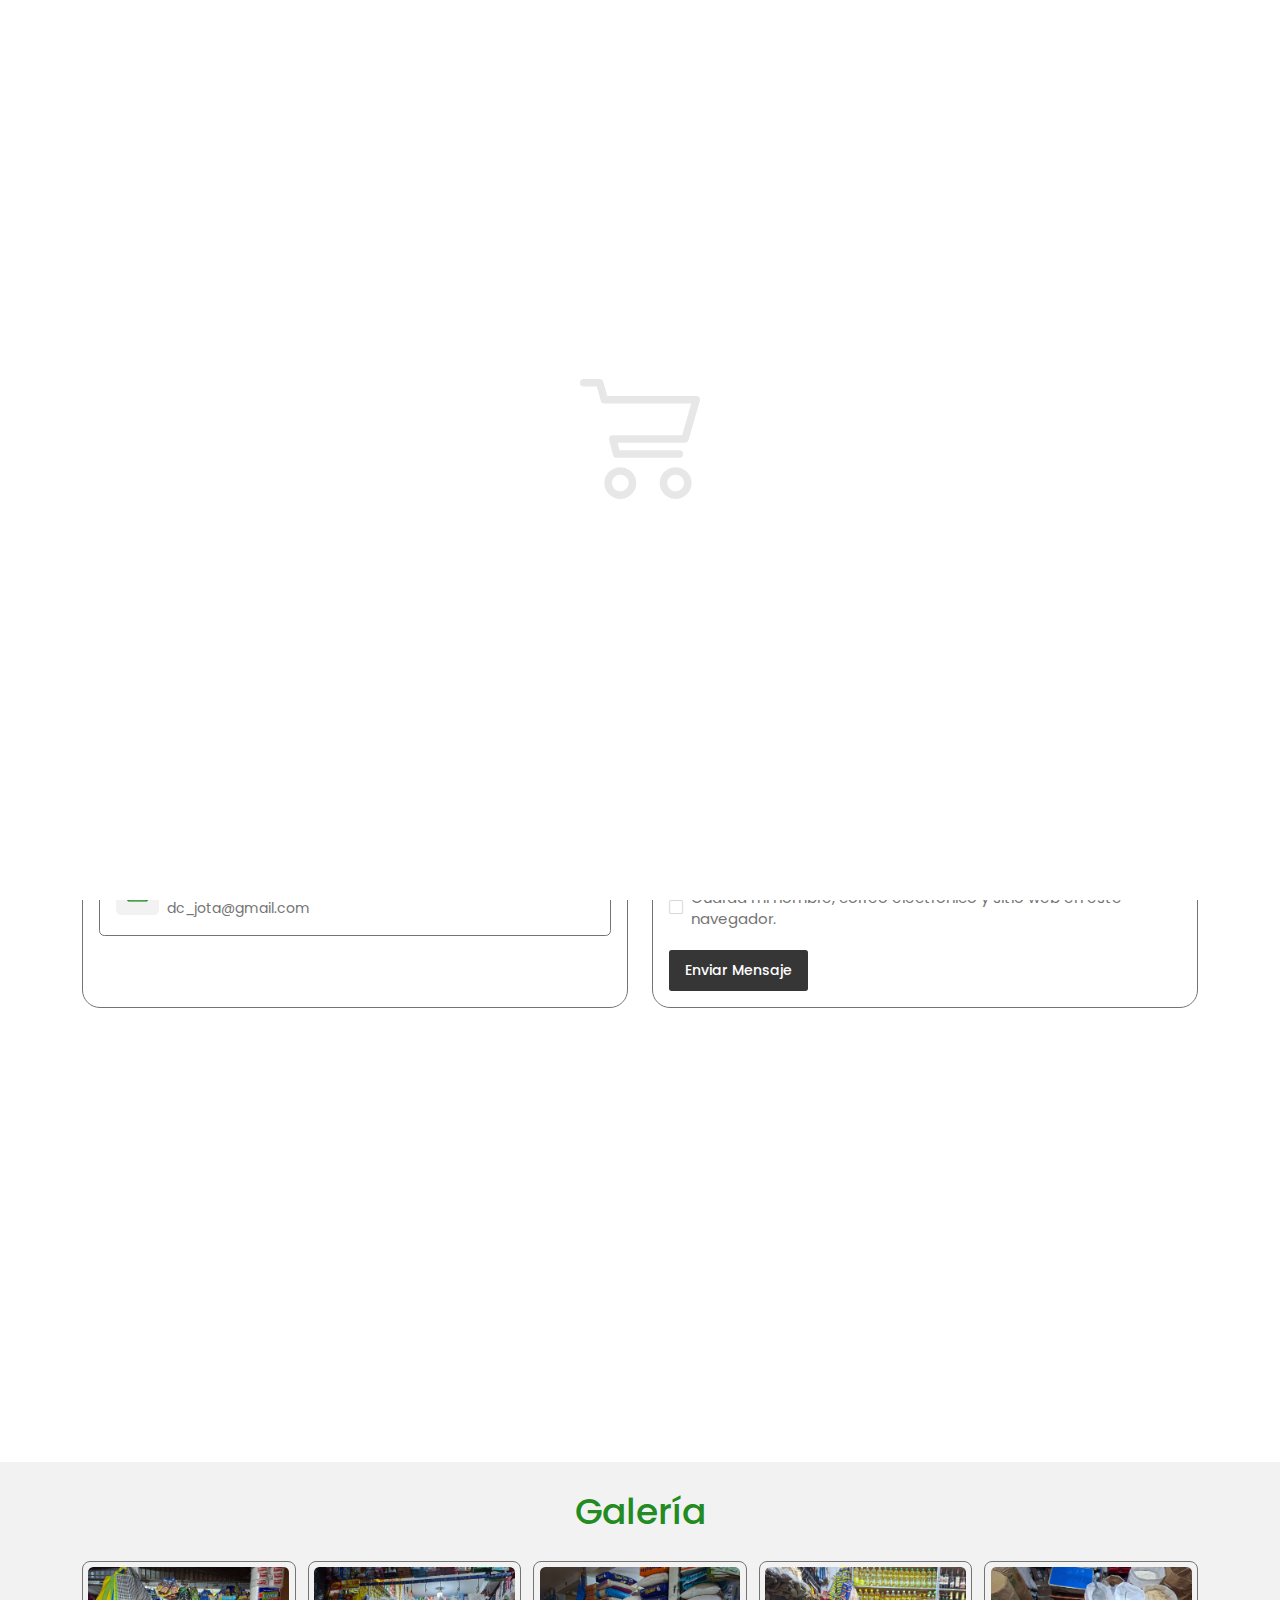
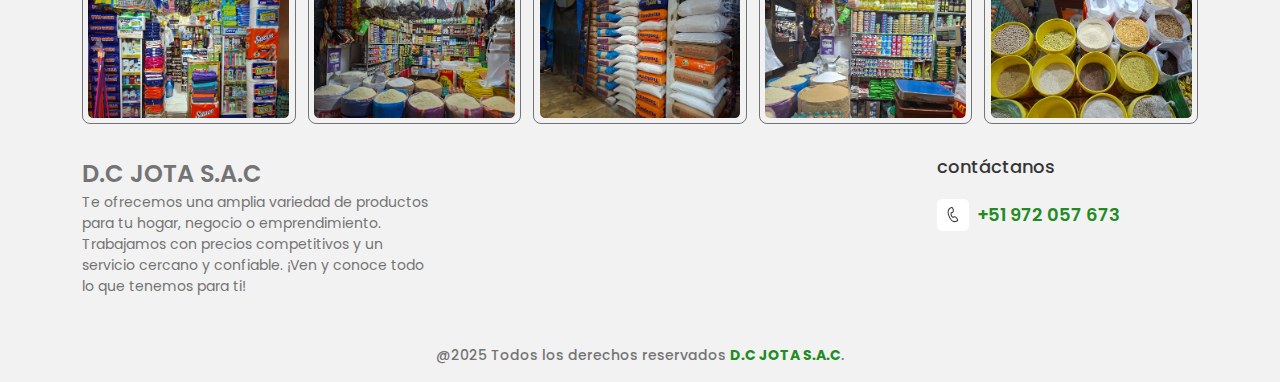
<file: contact.html>
<!DOCTYPE html>
<html lang="en">


<!-- Mirrored from uiparadox.co.uk/templates/eco-store/contact.html by HTTrack Website Copier/3.x [XR&CO'2014], Mon, 28 Apr 2025 02:21:35 GMT -->
<head>
    <meta charset="UTF-8">
    <meta http-equiv="X-UA-Compatible" content="IE=edge">
    <meta name="viewport" content="width=device-width, initial-scale=1, shrink-to-fit=no">
    <meta name="description" content="EcoStore">

    <title>D.C JOTA S.A.C || Contáctanos</title>

    <!-- Favicon -->
    <link rel="shortcut icon" type="image/x-icon" href="assets/media/favicon.png">

    <!-- All CSS files -->
    <link rel="stylesheet" href="assets/css/vendor/font-awesome.css">
    <link rel="stylesheet" href="assets/css/vendor/bootstrap.min.css">
    <link rel="stylesheet" href="assets/css/app.css">

</head>

<body class="tt-smooth-scroll">

    <!-- Preloader -->
    <div id="preloader">
        <div class="preloader">
            <svg class="cart" role="img" aria-label="Shopping cart line animation" viewBox="0 0 128 128" width="128px" height="128px" xmlns="http://www.w3.org/2000/svg">
                <g fill="none" stroke-linecap="round" stroke-linejoin="round" stroke-width="8">
                    <g class="cart__track" stroke="hsla(0,10%,10%,0.1)">
                        <polyline points="4,4 21,4 26,22 124,22 112,64 35,64 39,80 106,80" />
                        <circle cx="43" cy="111" r="13" />
                        <circle cx="102" cy="111" r="13" />
                    </g>
                    <g class="cart__lines" stroke="currentColor">
                        <polyline class="cart__top" points="4,4 21,4 26,22 124,22 112,64 35,64 39,80 106,80" stroke-dasharray="338 338" stroke-dashoffset="-338" />
                        <g class="cart__wheel1" transform="rotate(-90,43,111)">
                            <circle class="cart__wheel-stroke" cx="43" cy="111" r="13" stroke-dasharray="81.68 81.68" stroke-dashoffset="81.68" />
                        </g>
                        <g class="cart__wheel2" transform="rotate(90,102,111)">
                            <circle class="cart__wheel-stroke" cx="102" cy="111" r="13" stroke-dasharray="81.68 81.68" stroke-dashoffset="81.68" />
                        </g>
                    </g>
                </g>
            </svg>
        </div>
    </div>
    <!-- Preloader -->

    <!-- Main Wrapper Start -->
    <div id="scroll-container" class="main-wrapper">

        <!-- Header Menu Start -->
        <header class="mb-24">
            <div class="header-section">
                <div class="bordered-line">
                    <div class="container">
                        <div class="header-top">
                            <div class="top-bar-links d-flex align-items-center gap-2">
                                <svg xmlns="http://www.w3.org/2000/svg" width="12" height="17" viewBox="0 0 12 17"
                                    fill="none">
                                    <path
                                        d="M5.60997 16.3205C5.69691 16.451 5.84328 16.5293 6 16.5293C6.15672 16.5293 6.30309 16.451 6.39003 16.3205C7.49937 14.6566 9.13334 12.6015 10.272 10.5115C11.1824 8.84039 11.625 7.41511 11.625 6.1543C11.625 3.05267 9.10163 0.529297 6 0.529297C2.89838 0.529297 0.375 3.05267 0.375 6.1543C0.375 7.41511 0.817594 8.84039 1.72803 10.5115C2.86581 12.6 4.50291 14.66 5.60997 16.3205ZM6 1.4668C8.58469 1.4668 10.6875 3.56961 10.6875 6.1543C10.6875 7.25442 10.2823 8.53298 9.44872 10.063C8.46725 11.8645 7.06669 13.692 6 15.2283C4.93347 13.6922 3.53281 11.8646 2.55128 10.063C1.71772 8.53298 1.3125 7.25442 1.3125 6.1543C1.3125 3.56961 3.41531 1.4668 6 1.4668Z"
                                        fill="#747474" />
                                    <path
                                        d="M6 8.9668C7.55081 8.9668 8.8125 7.70511 8.8125 6.1543C8.8125 4.60348 7.55081 3.3418 6 3.3418C4.44919 3.3418 3.1875 4.60348 3.1875 6.1543C3.1875 7.70511 4.44919 8.9668 6 8.9668ZM6 4.2793C7.03387 4.2793 7.875 5.12042 7.875 6.1543C7.875 7.18817 7.03387 8.0293 6 8.0293C4.96613 8.0293 4.125 7.18817 4.125 6.1543C4.125 5.12042 4.96613 4.2793 6 4.2793Z"
                                        fill="#747474" />
                                </svg>
                                <div>
                                    <p class="caption">Ica Parcona Calle Ramon Castilla mercado la unión puesto número 40</p>
                                </div>
                            </div>
                        </div>
                    </div>
                </div>
                <div class="container">
                    <div class="header-center">
                        <div class="row align-items-center">
                            <div class="col-lg-3 col-md-4 col-sm-5 col-5">
                                <a href="index.html" class="header-logo">
                                    <!-- <img src="assets/media/logo.png" alt=""> -->
                                    <p style="font-size: x-large; font-weight: 600;">D.C JOTA S.A.C</p>
                                </a>
                            </div>
                            <div class="col-lg-6 d-lg-block d-none">
                            </div>
                            <div class="col-lg-3 col-md-8 col-sm-7 col-7">
                                <div class="header-buttons">
                                    <a href="#" class="button-block d-flex">
                                        <svg xmlns="http://www.w3.org/2000/svg" width="32" height="33"
                                            viewBox="0 0 32 33" fill="none">
                                            <path
                                                d="M15.9995 28.6015C-10.6667 13.8627 7.99999 -2.13732 15.9995 7.98008C24 -2.13733 42.6666 13.8627 15.9995 28.6015Z"
                                                stroke="#363636" stroke-width="1.5" />
                                        </svg>
                                    </a>
                                    <div class="vr-line"></div>
                                </div>
                            </div>
                        </div>
                    </div>
                </div>
                <div class="header-bottom-area">
                    <div class="container">
                        <nav class="navigation d-flex align-items-center justify-content-between">
                            <div class="menu-button-right">
                                <div class="main-menu__nav">
                                    <ul class="main-menu__list">
                                        <li>
                                            <a href="index.html">Inicio</a>
                                        </li>
                                        <li>
                                            <a href="contact.html" class="active">Contáctate</a>
                                        </li>
                                    </ul>
                                </div>
                            </div>
                            <div class="main-menu__right">
                                <a href="tel:12348495" class="d-flex gap-8">
                                    <svg xmlns="http://www.w3.org/2000/svg" width="24" height="25" viewBox="0 0 24 25"
                                        fill="none">
                                        <path
                                            d="M19.4988 19.1658L18.9983 18.33C18.0981 16.8458 16.8558 15.1424 15.2262 15.1424C14.9244 15.1424 14.6254 15.2031 14.3294 15.3261L13.4548 15.7012C13.3749 15.7343 13.2973 15.7719 13.2152 15.8119C12.9913 15.9208 12.7375 16.0441 12.4764 16.0441C11.8323 16.0441 11.0861 15.2059 10.3755 13.6841C9.67803 12.1904 9.72252 11.4074 9.88262 11.0134C10.0593 10.5787 10.4701 10.3928 10.9114 10.2258C10.9728 10.2025 11.0282 10.1814 11.0821 10.1592L11.9677 9.78631C14.2751 8.82141 13.4167 5.44947 13.1353 4.34396L12.8966 3.39346C12.6926 2.61009 12.1515 0.529297 10.3571 0.529297C10.0249 0.529297 9.67046 0.606692 9.30405 0.759426C9.06364 0.854898 5.75523 2.20536 4.55663 4.57788C3.12412 7.40189 3.38899 11.1888 5.34314 15.8312C7.28268 20.4793 9.79775 23.3224 12.8186 24.2812C13.3367 24.4458 13.9223 24.5292 14.5592 24.5292H14.5596C16.6443 24.5292 18.7021 23.6422 18.8691 23.5686C19.5879 23.2641 20.0525 22.8014 20.2499 22.1932C20.5846 21.1617 20.0231 20.0316 19.4988 19.1658ZM18.7054 21.692C18.6595 21.8333 18.4999 21.9624 18.2315 22.0754C18.227 22.0773 18.2216 22.0796 18.2171 22.0817C18.1984 22.0899 16.3358 22.9057 14.5591 22.9056C14.0891 22.9056 13.6688 22.8478 13.3099 22.7337C10.7649 21.9259 8.58876 19.3933 6.8405 15.2037C5.07924 11.0192 4.7978 7.69134 6.00517 5.31124C6.94268 3.4556 9.87775 2.27843 9.90654 2.26717C9.91238 2.26479 9.91812 2.26252 9.92386 2.26014C10.091 2.18999 10.2408 2.15297 10.3571 2.15297C10.7148 2.15297 11.0404 2.70784 11.3234 3.79538L11.561 4.74187C12.0736 6.75523 11.9956 8.01456 11.3393 8.28907L10.4578 8.66035C10.4228 8.67485 10.3817 8.69011 10.3365 8.70732C9.8496 8.89167 8.83643 9.27507 8.37823 10.4021C7.96246 11.4248 8.13457 12.7231 8.90387 14.3713C9.93999 16.5895 11.1085 17.6679 12.4762 17.6679C13.1109 17.6679 13.6204 17.4202 13.9248 17.2723C13.9809 17.2451 14.031 17.22 14.0849 17.1978L14.9608 16.8221C15.0512 16.7845 15.138 16.7662 15.2261 16.7662C15.6478 16.7662 16.4037 17.1837 17.6076 19.1682L18.1078 20.0035C18.7243 21.0213 18.773 21.4835 18.7054 21.692Z"
                                            fill="white" />
                                    </svg>
                                    <p class="white fw-500">+51 972 057 673</p>
                                </a>
                                <a href="#" class="main-menu__toggler mobile-nav__toggler">
                                    Menu
                                    <img src="assets/media/icons/menu-2.png" alt="">
                                </a>
                            </div>
                        </nav>
                    </div>
                </div>
            </div>
        </header>
        <!-- Header Menu End -->

        <!-- Main Sections -->
        <main class="main-wrapper">

            <!-- TITLE BANNER START -->
            <section class="title-banner mb-40">
                <div class="container">
                    <div class="title-banner-heading py-40 text-center">
                        <h3 class="white">Contáctanos</h3>
                    </div>
                </div>
            </section>
            <!-- TITLE BANNER END -->
             
             <!-- CONTACT SECTION START -->
             <section class="contact-section py-40">
                <div class="container">
                    <div class="opening-hours mb-16">
                        <h4 class="mb-12 fw-600 black">Horario de Atención</h4>
                        <p class="mb-24">Estamos aquí para usted durante estas horas.</p>
                        <div class="row row-gap-3">
                            <div class="col-lg-4 col-md-4">
                                <div class="days-block">
                                    <h6 class="black fw-600 mb-12">L, M, M, J, S</h6>
                                    <p>7:00 AM - 6:00 PM</p>
                                </div>
                            </div>
                            <div class="col-lg-4 col-md-4">
                                <div class="days-block">
                                    <h6 class="black fw-600 mb-12">Viernes</h6>
                                    <p>7:00 AM - 1:00 PM</p>
                                </div>
                            </div>
                            <div class="col-lg-4 col-md-4">
                                <div class="days-block">
                                    <h6 class="black fw-600 mb-12">Domingo</h6>
                                    <p>7:00 AM - 3:00 PM</p>
                                </div>
                            </div>
                        </div>
                    </div>
                    <div class="row row-gap-3">
                        <div class="col-lg-6">
                            <div class="opening-hours h-100">
                                <h4 class="fw-600 mb-12 black">Contáctenos</h4>
                                <p class="mb-24">Estamos aquí para usted durante estas horas.</p>
                                <div class="days-block contact-box p-24 mb-16">
                                    <div class="icon-box">
                                        <img src="assets/media/icons/telephone.png" alt="">
                                    </div>
                                    <div>
                                        <h6 class="fw-600 black mb-12">Número de Teléfono</h6>
                                        <p>+51 972 057 673</p>
                                    </div>
                                </div>
                                <div class="days-block contact-box p-24 mb-16">
                                    <div class="icon-box">
                                        <img src="assets/media/icons/location.png" alt="">
                                    </div>
                                    <div>
                                        <h6 class="fw-600 black mb-12">Ubicación de la tienda</h6>
                                        <p>Ica Parcona Calle Ramon Castilla mercado la unión puesto número 40</p>
                                    </div>
                                </div>
                                <div class="days-block contact-box p-24">
                                    <div class="icon-box">
                                        <img src="assets/media/icons/mail.png" alt="">
                                    </div>
                                    <div>
                                        <h6 class="fw-600 black mb-12">Correo</h6>
                                        <p>dc_jota@gmail.com</p>
                                    </div>
                                </div>
                            </div>
                        </div>
                        <div class="col-lg-6">
                            <div class="form-container">
                                <form method="post" class="contact-form">
                                    <h4 class="fw-600 black mb-12">Contáctanos</h4>
                                    <p class="mb-24">Comunicate con nosotros, envia un mensaje</p>
                                    <div class="row">
                                        <div class="col-md-6">
                                            <div class="input-block mb-16">
                                                <input type="text" name="name" id="firstName" class="form-control" required placeholder="Nombre completo">
                                                <svg xmlns="http://www.w3.org/2000/svg" width="20" height="20" viewBox="0 0 20 20" fill="none">
                                                    <path
                                                        d="M2.09731 18.8006L2.06728 19.1406H2.40859H17.5914H17.9327L17.9027 18.8006C17.5953 15.3203 14.6974 12.5781 11.1719 12.5781H8.82812C5.30261 12.5781 2.4047 15.3203 2.09731 18.8006ZM3.66148 14.2113L3.43883 13.992L3.66148 14.2113C5.04733 12.8041 6.88146 12.0312 8.82812 12.0312H11.1719C13.1186 12.0312 14.9527 12.8041 16.3385 14.2113C17.7179 15.6119 18.4766 17.4588 18.4766 19.4141C18.4766 19.5651 18.3541 19.6875 18.2031 19.6875H1.79688C1.64587 19.6875 1.52344 19.5651 1.52344 19.4141C1.52344 17.4588 2.28207 15.6119 3.66148 14.2113ZM5.03906 5.27344C5.03906 2.53825 7.26482 0.3125 10 0.3125C12.7352 0.3125 14.9609 2.53825 14.9609 5.27344C14.9609 8.00862 12.7352 10.2344 10 10.2344C7.26482 10.2344 5.03906 8.00862 5.03906 5.27344ZM5.58594 5.27344C5.58594 7.70763 7.56581 9.6875 10 9.6875C12.4342 9.6875 14.4141 7.70763 14.4141 5.27344C14.4141 2.83925 12.4342 0.859375 10 0.859375C7.56581 0.859375 5.58594 2.83925 5.58594 5.27344Z"
                                                        fill="#464646" stroke="#464646" stroke-width="0.625" />
                                                </svg>
                                            </div>
                                        </div>
                                        <div class="col-md-6">
                                            <div class="input-block mb-16">
                                                <input type="email" name="email" id="e-mail" class="form-control" required placeholder="Correo Electronico" >
                                                <svg xmlns="http://www.w3.org/2000/svg" width="20" height="20" viewBox="0 0 20 20" fill="none">
                                                    <path
                                                        d="M18.2422 2.96875H1.75781C0.786602 2.96875 0 3.76023 0 4.72656V15.2734C0 16.2455 0.792383 17.0312 1.75781 17.0312H18.2422C19.2053 17.0312 20 16.2488 20 15.2734V4.72656C20 3.76195 19.2165 2.96875 18.2422 2.96875ZM17.996 4.14062C17.6369 4.49785 11.4564 10.6458 11.243 10.8581C10.9109 11.1901 10.4695 11.3729 10 11.3729C9.53047 11.3729 9.08906 11.1901 8.75594 10.857C8.61242 10.7142 2.50012 4.63414 2.00398 4.14062H17.996ZM1.17188 15.0349V4.96582L6.23586 10.0031L1.17188 15.0349ZM2.00473 15.8594L7.06672 10.8296L7.9284 11.6867C8.48176 12.2401 9.21746 12.5448 10 12.5448C10.7825 12.5448 11.5182 12.2401 12.0705 11.6878L12.9333 10.8296L17.9953 15.8594H2.00473ZM18.8281 15.0349L13.7641 10.0031L18.8281 4.96582V15.0349Z"
                                                        fill="#464646" />
                                                </svg>
                                            </div>
                                        </div>
                                        <div class="col-md-6">
                                            <div class="input-block mb-16">
                                                <input type="tel" name="phone" id="pnumber" class="form-control" required placeholder="Número de Teléfono" >
                                                <svg xmlns="http://www.w3.org/2000/svg" width="20" height="20" viewBox="0 0 20 20" fill="none">
                                                    <path
                                                        d="M16.2489 15.5304L15.8318 14.8339C15.0817 13.5971 14.0464 12.1776 12.6885 12.1776C12.4369 12.1776 12.1878 12.2282 11.9411 12.3307L11.2123 12.6432C11.1457 12.6708 11.081 12.7022 11.0126 12.7355C10.826 12.8262 10.6145 12.929 10.3969 12.929C9.86021 12.929 9.23834 12.2305 8.64615 10.9623C8.06497 9.71762 8.10204 9.06508 8.23545 8.73673C8.38267 8.37447 8.72499 8.21959 9.09276 8.08041C9.1439 8.06101 9.19009 8.04342 9.23501 8.02493L9.97306 7.71418C11.8959 6.9101 11.1805 4.10014 10.946 3.17889L10.7471 2.3868C10.5771 1.734 10.1262 0 8.63082 0C8.35398 0 8.05865 0.064496 7.75331 0.191774C7.55297 0.271334 4.79597 1.39672 3.79713 3.37382C2.60337 5.72716 2.8241 8.88296 4.45256 12.7515C6.06884 16.625 8.16473 18.9942 10.6821 19.7933C11.1139 19.9305 11.6019 19.9999 12.1326 19.9999H12.1329C13.8702 19.9999 15.585 19.2608 15.7242 19.1994C16.3232 18.9457 16.7103 18.5601 16.8749 18.0532C17.1538 17.1937 16.6859 16.2519 16.2489 15.5304ZM15.5877 17.6356C15.5495 17.7534 15.4165 17.8609 15.1928 17.9551C15.1891 17.9567 15.1846 17.9586 15.1808 17.9603C15.1653 17.9672 13.6131 18.647 12.1326 18.6469C11.7409 18.6469 11.3906 18.5988 11.0915 18.5037C8.97071 17.8305 7.15724 15.72 5.70035 12.2286C4.23264 8.7416 3.99811 5.96837 5.00425 3.98495C5.78551 2.43858 8.23139 1.45761 8.25539 1.44823C8.26026 1.44625 8.26504 1.44435 8.26982 1.44237C8.4091 1.38391 8.53394 1.35306 8.63082 1.35306C8.92894 1.35306 9.20028 1.81545 9.43607 2.72173L9.63407 3.51048C10.0613 5.18828 9.99624 6.23772 9.44933 6.46647L8.7148 6.77587C8.68557 6.78796 8.65139 6.80068 8.61368 6.81502C8.20794 6.96864 7.36363 7.28814 6.9818 8.22735C6.63532 9.0796 6.77874 10.1615 7.41983 11.535C8.28326 13.3835 9.25702 14.2821 10.3967 14.2821C10.9257 14.2821 11.3503 14.0757 11.604 13.9525C11.6507 13.9298 11.6924 13.909 11.7374 13.8904L12.4673 13.5774C12.5426 13.546 12.615 13.5307 12.6884 13.5307C13.0397 13.5307 13.6697 13.8786 14.673 15.5325L15.0898 16.2285C15.6035 17.0767 15.6441 17.4618 15.5877 17.6356Z"
                                                        fill="#464646" />
                                                </svg>
                                            </div>
                                        </div>
                                        <div class="col-md-6">
                                            <div class="input-block mb-16">
                                                <input type="text" name="subject" id="subject" class="form-control" required placeholder="Asunto">
                                                <svg xmlns="http://www.w3.org/2000/svg" width="20" height="20" viewBox="0 0 20 20" fill="none">
                                                    <path
                                                        d="M7.39113 12.6088L7.39116 12.6089C7.44295 12.6607 7.5127 12.689 7.5845 12.689C7.60227 12.689 7.62024 12.6873 7.63827 12.6837L10.4003 12.1312C10.4003 12.1312 10.4003 12.1312 10.4003 12.1312C10.4532 12.1206 10.5019 12.0946 10.5401 12.0564L19.3792 3.21733C19.7902 2.80635 19.7902 2.13681 19.3792 1.72575L18.2743 0.620836L18.4952 0.399962L18.2743 0.620828C17.8633 0.209838 17.1938 0.209797 16.7827 0.620836C16.7827 0.620842 16.7827 0.620847 16.7827 0.620853L7.94364 9.45994C7.90552 9.49806 7.87947 9.54667 7.86883 9.59968L7.39113 12.6088ZM7.39113 12.6088C7.3265 12.5442 7.29843 12.4516 7.31636 12.3619L7.8688 9.5998L7.39113 12.6088ZM10.1192 11.6297L10.2119 11.6112L10.2788 11.5443L17.4733 4.34986L17.6943 4.12888L17.4733 3.9079L16.0921 2.52677L15.8712 2.30579L15.6502 2.52677L8.45582 9.72125L8.38891 9.78815L8.37036 9.88093L8.02503 11.6073L7.93308 12.067L8.39277 11.975L10.1192 11.6297ZM17.86 3.5212L18.081 3.74218L18.3019 3.5212L18.9924 2.83069C19.1907 2.63253 19.1907 2.31067 18.9925 2.11246C18.9924 2.11242 18.9924 2.11238 18.9923 2.11234L17.8876 1.00754L17.6666 1.22852L17.8876 1.00754C17.6893 0.809241 17.3675 0.809443 17.1694 1.00758L16.4788 1.69811L16.2579 1.91909L16.4788 2.14006L17.86 3.5212ZM15.938 9.25752C15.938 9.10651 16.0604 8.98407 16.2114 8.98407C16.3625 8.98407 16.4849 9.10651 16.4849 9.25752V17.8515C16.4849 18.8636 15.661 19.6875 14.6489 19.6875H2.1485C1.13641 19.6875 0.31251 18.8636 0.31251 17.8515V5.35115C0.31251 4.33906 1.13641 3.51515 2.1485 3.51515H10.7425C10.8935 3.51515 11.016 3.63759 11.016 3.7886C11.016 3.93961 10.8935 4.06204 10.7425 4.06204H2.1485C1.43742 4.06204 0.859402 4.64006 0.859402 5.35115V17.8515C0.859402 18.5626 1.43742 19.1406 2.1485 19.1406H14.6489C15.36 19.1406 15.938 18.5626 15.938 17.8515V9.25752Z"
                                                        fill="#464646" stroke="#464646" stroke-width="0.62502" />
                                                </svg>
                                            </div>
                                        </div>
                                        <div class="col-md-12">
                                            <div class="input-block mb-16">
                                                <textarea name="message" id="comments" class="form-control form-control-2" placeholder="Escribe tu Mensaje"></textarea>
                                            </div>
                                        </div>
                                        <div class="col-md-12">
                                            <div class="cus-checkBox mb-24">
                                                <input type="checkbox" id="remember">
                                                <label for="remember">Guarda mi nombre, correo electrónico y sitio web en este navegador.</label>
                                            </div>
                                        </div>
                                        <div class="col-md-6">
                                            <button type="submit" class="cus-btn dark-btn">
                                                <span class="circle"></span>
                                                <span class="text">Enviar Mensaje</span>
                                            </button>
                                        </div>
                                        <!-- Alert Message -->
                                        <div id="message" class="alert-msg"></div>
                                    </div>
                                </form>
                            </div>
                        </div>
                    </div>
                    <div class="map mt-24">
                        <div class="map-wrapper">
                            <iframe
                                src="https://www.google.com/maps/embed?pb=!1m18!1m12!1m3!1d241.9057109303642!2d-75.70501621218803!3d-14.048136486154348!2m3!1f0!2f0!3f0!3m2!1i1024!2i768!4f13.1!3m3!1m2!1s0x91111d5ed8769e33%3A0x97ee3b183b0fb152!2sMercado%20Uni%C3%B3n!5e0!3m2!1ses-419!2spe!4v1746219098240!5m2!1ses-419!2spe"
                                allowfullscreen="" loading="lazy" referrerpolicy="no-referrer-when-downgrade"></iframe>
                        </div>
                    </div>
                </div>
            </section>
            <!-- CONTACT SECTION END -->

            <!-- FOOTER STart -->
            <footer class="pt-40 pb-24 bg-lightest-gray">
                <div class="container">
                    <h3 class="fw-500 color-primary text-center">Galería</h3>
                    <div class="instagram-link-images pt-40">
                        <ul class="list-unstyled mb-0">
                            <li>
                                <a href="#">
                                    <img src="assets/media/images-web/20250422_155910.jpg" alt="">
                                    <div class="overlay">
                                        <span>
                                            <svg xmlns="http://www.w3.org/2000/svg" width="33" height="32" viewBox="0 0 33 32" fill="none">
                                                <path d="M16.6483 31.9999C16.5424 31.9999 16.4364 31.9999 16.3297 31.9994C13.8214 32.0055 11.5038 31.9418 9.24988 31.8046C7.18347 31.6789 5.29724 30.9648 3.7948 29.7397C2.34509 28.5575 1.3551 26.9591 0.852417 24.9894C0.414917 23.2746 0.391724 21.5912 0.369507 19.963C0.353394 18.7948 0.336792 17.4106 0.333374 16.0028C0.336792 14.5893 0.353394 13.205 0.369507 12.0368C0.391724 10.4088 0.414917 8.7255 0.852417 7.01041C1.3551 5.04068 2.34509 3.44229 3.7948 2.26016C5.29724 1.03507 7.18347 0.320955 9.25012 0.195223C11.504 0.0582598 13.8221 -0.00570501 16.3358 0.000398507C18.8448 -0.00497259 21.1617 0.0582598 23.4156 0.195223C25.4821 0.320955 27.3683 1.03507 28.8707 2.26016C30.3207 3.44229 31.3104 5.04068 31.8131 7.01041C32.2506 8.72525 32.2738 10.4088 32.296 12.0368C32.3121 13.205 32.329 14.5893 32.3321 15.997V16.0028C32.329 17.4106 32.3121 18.7948 32.296 19.963C32.2738 21.591 32.2508 23.2743 31.8131 24.9894C31.3104 26.9591 30.3207 28.5575 28.8707 29.7397C27.3683 30.9648 25.4821 31.6789 23.4156 31.8046C21.2572 31.9359 19.0399 31.9999 16.6483 31.9999ZM16.3297 30.0175C18.7972 30.0233 21.0629 29.9608 23.2638 29.827C24.8263 29.7321 26.6694 28.7072 27.7792 27.8022C28.8051 26.9655 29.5117 25.8112 29.8791 24.3712C30.2433 22.9438 30.2643 21.411 30.2846 19.9289C30.3005 18.7685 30.3171 17.394 30.3205 15.9999C30.3171 14.6056 30.3005 13.2314 30.2846 12.071C30.2643 10.5888 30.2433 9.05606 29.8791 7.62833C29.5117 6.18839 28.8051 5.03409 27.7792 4.19742C26.6694 3.29263 24.8263 2.29775 23.2638 2.20278C21.0629 2.06875 18.7972 2.00698 16.3356 2.01235C13.8685 2.00649 11.6027 2.07608 9.40173 2.21012C7.83923 2.30509 6.16706 2.97519 5.05719 3.87998C4.03131 4.71665 3.13478 6.18839 2.76735 7.62833C2.40309 9.05606 2.38209 10.5885 2.36183 12.071C2.34596 13.2323 2.32936 14.6076 2.32594 16.0028C2.32936 17.392 2.34596 18.7675 2.36183 19.9289C2.38209 21.411 2.40309 22.9438 2.76735 24.3712C3.13478 25.8112 3.84132 26.9655 4.8672 27.8022C5.97706 28.7069 7.83923 29.7321 9.40173 29.827C11.6027 29.9611 13.869 30.0236 16.3297 30.0175ZM16.2701 23.8124C11.9625 23.8124 8.45764 20.3078 8.45764 15.9999C8.45764 11.692 11.9625 8.18741 16.2701 8.18741C20.578 8.18741 24.0826 11.692 24.0826 15.9999C24.0826 20.3078 20.578 23.8124 16.2701 23.8124ZM16.3356 10.0065C12.8229 10.0065 10.3509 12.4786 10.3509 15.997C10.3509 18.9262 12.5658 22.0173 16.301 22.0173C19.2305 22.0173 22.2761 19.2421 22.2761 15.997C22.2761 13.0678 20.0413 10.0065 16.3356 10.0065ZM24.9576 5.68741C23.9222 5.68741 23.0826 6.52676 23.0826 7.56241C23.0826 8.59805 23.9222 9.43741 24.9576 9.43741C25.9933 9.43741 26.8326 8.59805 26.8326 7.56241C26.8326 6.52676 25.9933 5.68741 24.9576 5.68741Z" fill="#FAFAFA"></path>
                                            </svg>
                                        </span>
                                    </div>
                                </a>
                            </li>
                            <li>
                                <a href="#">
                                    <img src="assets/media/images-web/20250422_160246.jpg" alt="">
                                    <div class="overlay">
                                        <span>
                                            <svg xmlns="http://www.w3.org/2000/svg" width="33" height="32" viewBox="0 0 33 32" fill="none">
                                                <path d="M16.6483 31.9999C16.5424 31.9999 16.4364 31.9999 16.3297 31.9994C13.8214 32.0055 11.5038 31.9418 9.24988 31.8046C7.18347 31.6789 5.29724 30.9648 3.7948 29.7397C2.34509 28.5575 1.3551 26.9591 0.852417 24.9894C0.414917 23.2746 0.391724 21.5912 0.369507 19.963C0.353394 18.7948 0.336792 17.4106 0.333374 16.0028C0.336792 14.5893 0.353394 13.205 0.369507 12.0368C0.391724 10.4088 0.414917 8.7255 0.852417 7.01041C1.3551 5.04068 2.34509 3.44229 3.7948 2.26016C5.29724 1.03507 7.18347 0.320955 9.25012 0.195223C11.504 0.0582598 13.8221 -0.00570501 16.3358 0.000398507C18.8448 -0.00497259 21.1617 0.0582598 23.4156 0.195223C25.4821 0.320955 27.3683 1.03507 28.8707 2.26016C30.3207 3.44229 31.3104 5.04068 31.8131 7.01041C32.2506 8.72525 32.2738 10.4088 32.296 12.0368C32.3121 13.205 32.329 14.5893 32.3321 15.997V16.0028C32.329 17.4106 32.3121 18.7948 32.296 19.963C32.2738 21.591 32.2508 23.2743 31.8131 24.9894C31.3104 26.9591 30.3207 28.5575 28.8707 29.7397C27.3683 30.9648 25.4821 31.6789 23.4156 31.8046C21.2572 31.9359 19.0399 31.9999 16.6483 31.9999ZM16.3297 30.0175C18.7972 30.0233 21.0629 29.9608 23.2638 29.827C24.8263 29.7321 26.6694 28.7072 27.7792 27.8022C28.8051 26.9655 29.5117 25.8112 29.8791 24.3712C30.2433 22.9438 30.2643 21.411 30.2846 19.9289C30.3005 18.7685 30.3171 17.394 30.3205 15.9999C30.3171 14.6056 30.3005 13.2314 30.2846 12.071C30.2643 10.5888 30.2433 9.05606 29.8791 7.62833C29.5117 6.18839 28.8051 5.03409 27.7792 4.19742C26.6694 3.29263 24.8263 2.29775 23.2638 2.20278C21.0629 2.06875 18.7972 2.00698 16.3356 2.01235C13.8685 2.00649 11.6027 2.07608 9.40173 2.21012C7.83923 2.30509 6.16706 2.97519 5.05719 3.87998C4.03131 4.71665 3.13478 6.18839 2.76735 7.62833C2.40309 9.05606 2.38209 10.5885 2.36183 12.071C2.34596 13.2323 2.32936 14.6076 2.32594 16.0028C2.32936 17.392 2.34596 18.7675 2.36183 19.9289C2.38209 21.411 2.40309 22.9438 2.76735 24.3712C3.13478 25.8112 3.84132 26.9655 4.8672 27.8022C5.97706 28.7069 7.83923 29.7321 9.40173 29.827C11.6027 29.9611 13.869 30.0236 16.3297 30.0175ZM16.2701 23.8124C11.9625 23.8124 8.45764 20.3078 8.45764 15.9999C8.45764 11.692 11.9625 8.18741 16.2701 8.18741C20.578 8.18741 24.0826 11.692 24.0826 15.9999C24.0826 20.3078 20.578 23.8124 16.2701 23.8124ZM16.3356 10.0065C12.8229 10.0065 10.3509 12.4786 10.3509 15.997C10.3509 18.9262 12.5658 22.0173 16.301 22.0173C19.2305 22.0173 22.2761 19.2421 22.2761 15.997C22.2761 13.0678 20.0413 10.0065 16.3356 10.0065ZM24.9576 5.68741C23.9222 5.68741 23.0826 6.52676 23.0826 7.56241C23.0826 8.59805 23.9222 9.43741 24.9576 9.43741C25.9933 9.43741 26.8326 8.59805 26.8326 7.56241C26.8326 6.52676 25.9933 5.68741 24.9576 5.68741Z" fill="#FAFAFA"></path>
                                            </svg>
                                        </span>
                                    </div>
                                </a>
                            </li>
                            <li>
                                <a href="#">
                                    <img src="assets/media/images-web/20250422_160315.jpg" alt="">
                                    <div class="overlay">
                                        <span>
                                            <svg xmlns="http://www.w3.org/2000/svg" width="33" height="32" viewBox="0 0 33 32" fill="none">
                                                <path d="M16.6483 31.9999C16.5424 31.9999 16.4364 31.9999 16.3297 31.9994C13.8214 32.0055 11.5038 31.9418 9.24988 31.8046C7.18347 31.6789 5.29724 30.9648 3.7948 29.7397C2.34509 28.5575 1.3551 26.9591 0.852417 24.9894C0.414917 23.2746 0.391724 21.5912 0.369507 19.963C0.353394 18.7948 0.336792 17.4106 0.333374 16.0028C0.336792 14.5893 0.353394 13.205 0.369507 12.0368C0.391724 10.4088 0.414917 8.7255 0.852417 7.01041C1.3551 5.04068 2.34509 3.44229 3.7948 2.26016C5.29724 1.03507 7.18347 0.320955 9.25012 0.195223C11.504 0.0582598 13.8221 -0.00570501 16.3358 0.000398507C18.8448 -0.00497259 21.1617 0.0582598 23.4156 0.195223C25.4821 0.320955 27.3683 1.03507 28.8707 2.26016C30.3207 3.44229 31.3104 5.04068 31.8131 7.01041C32.2506 8.72525 32.2738 10.4088 32.296 12.0368C32.3121 13.205 32.329 14.5893 32.3321 15.997V16.0028C32.329 17.4106 32.3121 18.7948 32.296 19.963C32.2738 21.591 32.2508 23.2743 31.8131 24.9894C31.3104 26.9591 30.3207 28.5575 28.8707 29.7397C27.3683 30.9648 25.4821 31.6789 23.4156 31.8046C21.2572 31.9359 19.0399 31.9999 16.6483 31.9999ZM16.3297 30.0175C18.7972 30.0233 21.0629 29.9608 23.2638 29.827C24.8263 29.7321 26.6694 28.7072 27.7792 27.8022C28.8051 26.9655 29.5117 25.8112 29.8791 24.3712C30.2433 22.9438 30.2643 21.411 30.2846 19.9289C30.3005 18.7685 30.3171 17.394 30.3205 15.9999C30.3171 14.6056 30.3005 13.2314 30.2846 12.071C30.2643 10.5888 30.2433 9.05606 29.8791 7.62833C29.5117 6.18839 28.8051 5.03409 27.7792 4.19742C26.6694 3.29263 24.8263 2.29775 23.2638 2.20278C21.0629 2.06875 18.7972 2.00698 16.3356 2.01235C13.8685 2.00649 11.6027 2.07608 9.40173 2.21012C7.83923 2.30509 6.16706 2.97519 5.05719 3.87998C4.03131 4.71665 3.13478 6.18839 2.76735 7.62833C2.40309 9.05606 2.38209 10.5885 2.36183 12.071C2.34596 13.2323 2.32936 14.6076 2.32594 16.0028C2.32936 17.392 2.34596 18.7675 2.36183 19.9289C2.38209 21.411 2.40309 22.9438 2.76735 24.3712C3.13478 25.8112 3.84132 26.9655 4.8672 27.8022C5.97706 28.7069 7.83923 29.7321 9.40173 29.827C11.6027 29.9611 13.869 30.0236 16.3297 30.0175ZM16.2701 23.8124C11.9625 23.8124 8.45764 20.3078 8.45764 15.9999C8.45764 11.692 11.9625 8.18741 16.2701 8.18741C20.578 8.18741 24.0826 11.692 24.0826 15.9999C24.0826 20.3078 20.578 23.8124 16.2701 23.8124ZM16.3356 10.0065C12.8229 10.0065 10.3509 12.4786 10.3509 15.997C10.3509 18.9262 12.5658 22.0173 16.301 22.0173C19.2305 22.0173 22.2761 19.2421 22.2761 15.997C22.2761 13.0678 20.0413 10.0065 16.3356 10.0065ZM24.9576 5.68741C23.9222 5.68741 23.0826 6.52676 23.0826 7.56241C23.0826 8.59805 23.9222 9.43741 24.9576 9.43741C25.9933 9.43741 26.8326 8.59805 26.8326 7.56241C26.8326 6.52676 25.9933 5.68741 24.9576 5.68741Z" fill="#FAFAFA"></path>
                                            </svg>
                                        </span>
                                    </div>
                                </a>
                            </li>
                            <li>
                                <a href="#">
                                    <img src="assets/media/images-web/20250422_160546.jpg" alt="">
                                    <div class="overlay">
                                        <span>
                                            <svg xmlns="http://www.w3.org/2000/svg" width="33" height="32" viewBox="0 0 33 32" fill="none">
                                                <path d="M16.6483 31.9999C16.5424 31.9999 16.4364 31.9999 16.3297 31.9994C13.8214 32.0055 11.5038 31.9418 9.24988 31.8046C7.18347 31.6789 5.29724 30.9648 3.7948 29.7397C2.34509 28.5575 1.3551 26.9591 0.852417 24.9894C0.414917 23.2746 0.391724 21.5912 0.369507 19.963C0.353394 18.7948 0.336792 17.4106 0.333374 16.0028C0.336792 14.5893 0.353394 13.205 0.369507 12.0368C0.391724 10.4088 0.414917 8.7255 0.852417 7.01041C1.3551 5.04068 2.34509 3.44229 3.7948 2.26016C5.29724 1.03507 7.18347 0.320955 9.25012 0.195223C11.504 0.0582598 13.8221 -0.00570501 16.3358 0.000398507C18.8448 -0.00497259 21.1617 0.0582598 23.4156 0.195223C25.4821 0.320955 27.3683 1.03507 28.8707 2.26016C30.3207 3.44229 31.3104 5.04068 31.8131 7.01041C32.2506 8.72525 32.2738 10.4088 32.296 12.0368C32.3121 13.205 32.329 14.5893 32.3321 15.997V16.0028C32.329 17.4106 32.3121 18.7948 32.296 19.963C32.2738 21.591 32.2508 23.2743 31.8131 24.9894C31.3104 26.9591 30.3207 28.5575 28.8707 29.7397C27.3683 30.9648 25.4821 31.6789 23.4156 31.8046C21.2572 31.9359 19.0399 31.9999 16.6483 31.9999ZM16.3297 30.0175C18.7972 30.0233 21.0629 29.9608 23.2638 29.827C24.8263 29.7321 26.6694 28.7072 27.7792 27.8022C28.8051 26.9655 29.5117 25.8112 29.8791 24.3712C30.2433 22.9438 30.2643 21.411 30.2846 19.9289C30.3005 18.7685 30.3171 17.394 30.3205 15.9999C30.3171 14.6056 30.3005 13.2314 30.2846 12.071C30.2643 10.5888 30.2433 9.05606 29.8791 7.62833C29.5117 6.18839 28.8051 5.03409 27.7792 4.19742C26.6694 3.29263 24.8263 2.29775 23.2638 2.20278C21.0629 2.06875 18.7972 2.00698 16.3356 2.01235C13.8685 2.00649 11.6027 2.07608 9.40173 2.21012C7.83923 2.30509 6.16706 2.97519 5.05719 3.87998C4.03131 4.71665 3.13478 6.18839 2.76735 7.62833C2.40309 9.05606 2.38209 10.5885 2.36183 12.071C2.34596 13.2323 2.32936 14.6076 2.32594 16.0028C2.32936 17.392 2.34596 18.7675 2.36183 19.9289C2.38209 21.411 2.40309 22.9438 2.76735 24.3712C3.13478 25.8112 3.84132 26.9655 4.8672 27.8022C5.97706 28.7069 7.83923 29.7321 9.40173 29.827C11.6027 29.9611 13.869 30.0236 16.3297 30.0175ZM16.2701 23.8124C11.9625 23.8124 8.45764 20.3078 8.45764 15.9999C8.45764 11.692 11.9625 8.18741 16.2701 8.18741C20.578 8.18741 24.0826 11.692 24.0826 15.9999C24.0826 20.3078 20.578 23.8124 16.2701 23.8124ZM16.3356 10.0065C12.8229 10.0065 10.3509 12.4786 10.3509 15.997C10.3509 18.9262 12.5658 22.0173 16.301 22.0173C19.2305 22.0173 22.2761 19.2421 22.2761 15.997C22.2761 13.0678 20.0413 10.0065 16.3356 10.0065ZM24.9576 5.68741C23.9222 5.68741 23.0826 6.52676 23.0826 7.56241C23.0826 8.59805 23.9222 9.43741 24.9576 9.43741C25.9933 9.43741 26.8326 8.59805 26.8326 7.56241C26.8326 6.52676 25.9933 5.68741 24.9576 5.68741Z" fill="#FAFAFA"></path>
                                            </svg>
                                        </span>
                                    </div>
                                </a>
                            </li>
                            <li>
                                <a href="#">
                                    <img src="assets/media/images-web/20250422_160627.jpg" alt="">
                                    <div class="overlay">
                                        <span>
                                            <svg xmlns="http://www.w3.org/2000/svg" width="33" height="32" viewBox="0 0 33 32" fill="none">
                                                <path d="M16.6483 31.9999C16.5424 31.9999 16.4364 31.9999 16.3297 31.9994C13.8214 32.0055 11.5038 31.9418 9.24988 31.8046C7.18347 31.6789 5.29724 30.9648 3.7948 29.7397C2.34509 28.5575 1.3551 26.9591 0.852417 24.9894C0.414917 23.2746 0.391724 21.5912 0.369507 19.963C0.353394 18.7948 0.336792 17.4106 0.333374 16.0028C0.336792 14.5893 0.353394 13.205 0.369507 12.0368C0.391724 10.4088 0.414917 8.7255 0.852417 7.01041C1.3551 5.04068 2.34509 3.44229 3.7948 2.26016C5.29724 1.03507 7.18347 0.320955 9.25012 0.195223C11.504 0.0582598 13.8221 -0.00570501 16.3358 0.000398507C18.8448 -0.00497259 21.1617 0.0582598 23.4156 0.195223C25.4821 0.320955 27.3683 1.03507 28.8707 2.26016C30.3207 3.44229 31.3104 5.04068 31.8131 7.01041C32.2506 8.72525 32.2738 10.4088 32.296 12.0368C32.3121 13.205 32.329 14.5893 32.3321 15.997V16.0028C32.329 17.4106 32.3121 18.7948 32.296 19.963C32.2738 21.591 32.2508 23.2743 31.8131 24.9894C31.3104 26.9591 30.3207 28.5575 28.8707 29.7397C27.3683 30.9648 25.4821 31.6789 23.4156 31.8046C21.2572 31.9359 19.0399 31.9999 16.6483 31.9999ZM16.3297 30.0175C18.7972 30.0233 21.0629 29.9608 23.2638 29.827C24.8263 29.7321 26.6694 28.7072 27.7792 27.8022C28.8051 26.9655 29.5117 25.8112 29.8791 24.3712C30.2433 22.9438 30.2643 21.411 30.2846 19.9289C30.3005 18.7685 30.3171 17.394 30.3205 15.9999C30.3171 14.6056 30.3005 13.2314 30.2846 12.071C30.2643 10.5888 30.2433 9.05606 29.8791 7.62833C29.5117 6.18839 28.8051 5.03409 27.7792 4.19742C26.6694 3.29263 24.8263 2.29775 23.2638 2.20278C21.0629 2.06875 18.7972 2.00698 16.3356 2.01235C13.8685 2.00649 11.6027 2.07608 9.40173 2.21012C7.83923 2.30509 6.16706 2.97519 5.05719 3.87998C4.03131 4.71665 3.13478 6.18839 2.76735 7.62833C2.40309 9.05606 2.38209 10.5885 2.36183 12.071C2.34596 13.2323 2.32936 14.6076 2.32594 16.0028C2.32936 17.392 2.34596 18.7675 2.36183 19.9289C2.38209 21.411 2.40309 22.9438 2.76735 24.3712C3.13478 25.8112 3.84132 26.9655 4.8672 27.8022C5.97706 28.7069 7.83923 29.7321 9.40173 29.827C11.6027 29.9611 13.869 30.0236 16.3297 30.0175ZM16.2701 23.8124C11.9625 23.8124 8.45764 20.3078 8.45764 15.9999C8.45764 11.692 11.9625 8.18741 16.2701 8.18741C20.578 8.18741 24.0826 11.692 24.0826 15.9999C24.0826 20.3078 20.578 23.8124 16.2701 23.8124ZM16.3356 10.0065C12.8229 10.0065 10.3509 12.4786 10.3509 15.997C10.3509 18.9262 12.5658 22.0173 16.301 22.0173C19.2305 22.0173 22.2761 19.2421 22.2761 15.997C22.2761 13.0678 20.0413 10.0065 16.3356 10.0065ZM24.9576 5.68741C23.9222 5.68741 23.0826 6.52676 23.0826 7.56241C23.0826 8.59805 23.9222 9.43741 24.9576 9.43741C25.9933 9.43741 26.8326 8.59805 26.8326 7.56241C26.8326 6.52676 25.9933 5.68741 24.9576 5.68741Z" fill="#FAFAFA"></path>
                                            </svg>
                                        </span>
                                    </div>
                                </a>
                            </li>
                        </ul>
                    </div>
                    <div class="footer-wrapper pt-48 mb-32">
                        <div class="row row-gap-4">
                            <div class="col-lg-4">
                                <div class="store-desc">
                                    <!-- <a href="index.html"><img src="assets/media/logo.png" alt="" class="mb-16"></a> -->
                                    <p style="font-size: x-large; font-weight: 600;">D.C JOTA S.A.C</p>
                                    <p class="mb-xl-32 mb-lg-0 mb-32">
                                        Te ofrecemos una amplia variedad de productos para tu hogar, negocio o emprendimiento. Trabajamos con precios competitivos y un servicio cercano y confiable. 
                                        ¡Ven y conoce todo lo que tenemos para ti!
                                    </p>
                                </div>
                            </div>
                            <div class="col-lg-2 col-md-4 col-sm-6">
                                
                            </div>
                            <div class="col-lg-3 col-md-4 col-sm-6">
                                
                            </div>
                            <div class="col-lg-3 col-md-4">
                                <div class="footer-link-block">
                                    <h6 class="black mb-24">contáctanos</h6>
                                    <ul class="list-unstyled contact-list mb-32">
                                        <li class="mb-16">
                                            <div class="icon-box">
                                                <svg xmlns="http://www.w3.org/2000/svg" width="21" height="21" viewBox="0 0 21 21" fill="none">
                                                    <path
                                                        d="M16.5823 16.0597L16.1652 15.3632C15.4151 14.1264 14.3798 12.7069 13.0219 12.7069C12.7703 12.7069 12.5211 12.7575 12.2745 12.86L11.5457 13.1725C11.4791 13.2001 11.4144 13.2315 11.3459 13.2648C11.1594 13.3555 10.9479 13.4583 10.7303 13.4583C10.1936 13.4583 9.57172 12.7598 8.97953 11.4916C8.39834 10.2469 8.43542 9.59438 8.56883 9.26603C8.71604 8.90377 9.05837 8.74889 9.42613 8.6097C9.47728 8.59031 9.52346 8.57272 9.56838 8.55423L10.3064 8.24348C12.2292 7.43939 11.5139 4.62944 11.2794 3.70819L11.0805 2.9161C10.9104 2.26329 10.4596 0.529297 8.96419 0.529297C8.68736 0.529297 8.39203 0.593793 8.08669 0.721071C7.88634 0.800631 5.12934 1.92602 4.13051 3.90312C2.93674 6.25646 3.15747 9.41225 4.78593 13.2808C6.40221 17.1543 8.49811 19.5235 11.0154 20.3225C11.4472 20.4597 11.9353 20.5292 12.466 20.5292H12.4663C14.2035 20.5292 15.9184 19.7901 16.0576 19.7287C16.6565 19.475 17.0437 19.0894 17.2082 18.5825C17.4871 17.723 17.0193 16.7812 16.5823 16.0597ZM15.9211 18.1649C15.8829 18.2827 15.7499 18.3902 15.5262 18.4844C15.5225 18.486 15.518 18.4879 15.5142 18.4896C15.4987 18.4965 13.9464 19.1763 12.4659 19.1762C12.0743 19.1762 11.724 19.1281 11.4249 19.033C9.30408 18.3598 7.49062 16.2493 6.03373 12.7579C4.56601 9.2709 4.33148 6.49766 5.33762 4.51425C6.11888 2.96788 8.56477 1.98691 8.58876 1.97753C8.59363 1.97554 8.59841 1.97365 8.6032 1.97166C8.74247 1.91321 8.86731 1.88236 8.96419 1.88236C9.26232 1.88236 9.53365 2.34475 9.76945 3.25103L9.96745 4.03978C10.3947 5.71758 10.3296 6.76701 9.78271 6.99577L9.04817 7.30517C9.01895 7.31726 8.98476 7.32998 8.94705 7.34432C8.54132 7.49794 7.697 7.81744 7.31517 8.75665C6.96869 9.6089 7.11212 10.6908 7.7532 12.0643C8.61664 13.9128 9.59039 14.8114 10.7301 14.8114C11.2591 14.8114 11.6837 14.605 11.9373 14.4818C11.9841 14.4591 12.0258 14.4383 12.0707 14.4197L12.8007 14.1067C12.876 14.0753 12.9483 14.06 13.0218 14.06C13.3731 14.06 14.0031 14.4079 15.0063 16.0618L15.4232 16.7578C15.9369 17.606 15.9775 17.9911 15.9211 18.1649Z"
                                                        fill="#464646" />
                                                </svg>
                                            </div>
                                            <a href="tel:972057673" class="h6 color-primary fw-600">+51 972 057 673</a>
                                        </li>
                                    </ul>
                                </div>
                            </div>
                        </div>
                    </div>
                    <p class="text-center fw-500">@2025 Todos los derechos reservados <a href="#" class="color-primary fw-700"> D.C JOTA S.A.C</a>.</p>
                </div>
            </footer>
            <!-- FOOTER End -->
        </main>
        <!-- Main Sections -->
    </div>
    <!-- Main Wrapper End -->

    <!-- Back To Top Start -->
    <a href="#main-wrapper" id="backto-top" class="back-to-top"><i class="fas fa-angle-up"></i></a>


    <!-- Mobile Menu Start -->
    <div class="mobile-nav__wrapper">
        <div class="mobile-nav__overlay mobile-nav__toggler"></div>
        <div class="mobile-nav__content">
            <span class="mobile-nav__close mobile-nav__toggler"><i class="fa fa-times"></i></span>
            <div class="logo-box">
                <!-- <a href="index.html" aria-label="logo image"><img src="assets/media/logo.png" alt=""></a> -->
                <p style="font-size: x-large; font-weight: 600;">D.C JOTA S.A.C</p>
            </div>
            <div class="mobile-nav__container"></div>
            <ul class="mobile-nav__contact list-unstyled">
                <li>
                    <i class="fa fa-phone-alt"></i>
                    <a href="tel:+51972057673">+51 972 057 673</a>
                </li>
            </ul>
        </div>
    </div>
    <!-- Mobile Menu End -->

    <div id="sidebar-cart-curtain" class="close-popup"></div>
    <!-- Shopping Cart Popup End -->

    <!-- Jquery Js -->
    <script src="assets/js/vendor/bootstrap.min.js"></script>
    <script src="assets/js/vendor/jquery-3.6.3.min.js"></script>
    <script src="assets/js/vendor/jquery-validator.js"></script>

    <script src="assets/js/app.js"></script>

</body>


<!-- Mirrored from uiparadox.co.uk/templates/eco-store/contact.html by HTTrack Website Copier/3.x [XR&CO'2014], Mon, 28 Apr 2025 02:21:36 GMT -->
</html>
</file>
<file: assets/css/app.css>
@charset "UTF-8";
/*---------------------------------------------"
// Template Name: EcoStore
// Description: EcoStore Html Template
// Version: 1.0.0

===============================================   
STYLE SHEET INDEXING
|
|___ Fonts
|___ Variables
|___ Responsive
|___ Reset Styles
|___ Spacing
|___ Helper Classes
|___ Buttons
|___ Headings
|___ Layout Styles
|___ END STYLE SHEET INDEXING

--------------------------------------------*/
/*-------------------------
    Fonts
-------------------------*/
@import url("https://fonts.googleapis.com/css2?family=Poppins:ital,wght@0,100;0,200;0,300;0,400;0,500;0,600;0,700;0,800;0,900;1,100;1,200;1,300;1,400;1,500;1,600;1,700;1,800;1,900&amp;display=swap");
/*-------------------------
    Variables
-------------------------*/
/* Fonts */
/* Colors */
/* Transitions */
/* Gradients */
/* Border-Radius */
/* Gap */
/*-------------------------
    Responsive Styles
-------------------------*/
/*-------------------------
    Reset Styles
-------------------------*/
img {
  max-width: 100%;
  height: auto;
  vertical-align: middle;
}

ul.list-style,
ol.list-style {
  padding: 0;
}

ul.list-style li::marker,
ol.list-style li::marker {
  color: #228B22;
}

.unstyled {
  padding-left: 0;
  list-style: none;
  margin-bottom: 0;
}

/*-------------------------
  Typography
-------------------------*/
html {
  scroll-behavior: smooth;
}

body {
  font-family: "Poppins", sans-serif;
  color: #747474;
  background-color: #FFFFFF;
  vertical-align: baseline;
  -webkit-font-smoothing: antialiased;
  -moz-osx-font-smoothing: grayscale;
  text-rendering: optimizeLegibility;
  font-size: clamp(15px, 0.833vw, 22px);
  font-weight: 400;
  line-height: 140%;
  height: 100%;
  overflow-x: hidden;
}
body::-webkit-scrollbar {
  width: 10px;
}
body::-webkit-scrollbar-track {
  background-color: #ebebeb;
  -webkit-border-radius: 10px;
  border-radius: 10px;
}
body::-webkit-scrollbar-thumb {
  -webkit-border-radius: 10px;
  border-radius: 10px;
  background: #6d6d6d;
}

a {
  display: inline-block;
  text-decoration: none;
  color: unset;
  transition: all 0.5s ease-in-out;
}
a:hover {
  color: #228B22;
  transition: all 0.5s ease-in-out;
}

h1,
h2,
h3,
h4,
h5,
h6,
address,
p,
pre,
blockquote,
table,
hr {
  margin: 0;
}

h1 a,
h2 a,
h3 a,
h4 a,
h5 a,
h6 a {
  color: inherit;
}

h1,
.h1,
h2,
.h2,
h3,
.h3,
h4,
.h4,
h5,
.h5,
h6,
.h6 {
  margin-bottom: 0;
}

h1,
.h1 {
  font-size: clamp(48px, 3.177vw, 72px);
  /* 61px */
  font-weight: 500;
  line-height: 120%;
  /* 114px */
  letter-spacing: -2.85px;
}
@media (max-width: 1199px) {
  h1,
.h1 {
    font-size: clamp(40px, 4.003vw, 72px);
    /* 48px */
  }
}
@media (max-width: 820px) {
  h1,
.h1 {
    font-size: clamp(32px, 4.634vw, 58px);
    /* 38px */
    letter-spacing: -1.85px;
  }
}

h2,
.h2 {
  font-size: clamp(40px, 2.552vw, 72px);
  /* 49px */
  font-style: normal;
  font-weight: 500;
  line-height: 120%;
  /* 66px */
}
@media (max-width: 1199px) {
  h2,
.h2 {
    font-size: clamp(36px, 3.503vw, 52px);
    /* 42px */
  }
}
@media (max-width: 1024px) {
  h2,
.h2 {
    font-size: clamp(32px, 3.418vw, 52px);
    /* 35px */
  }
}
@media (max-width: 820px) {
  h2,
.h2 {
    font-size: clamp(28px, 3.902vw, 48px);
    /* 32px */
  }
}

h3,
.h3 {
  font-size: clamp(36px, 2.031vw, 61px);
  /* 39px */
  font-style: normal;
  font-weight: 500;
  line-height: 120%;
}
@media (max-width: 1199px) {
  h3,
.h3 {
    font-size: clamp(30px, 2.836vw, 48px);
    /* 34px */
  }
}
@media (max-width: 1024px) {
  h3,
.h3 {
    font-size: clamp(30px, 3.125vw, 46px);
    /* 32px */
  }
}
@media (max-width: 820px) {
  h3,
.h3 {
    font-size: clamp(25px, 3.415vw, 38px);
    /* 28px */
  }
}

h4,
.h4 {
  font-size: clamp(27px, 1.615vw, 48px);
  /* 31px */
  font-style: normal;
  font-weight: 500;
  line-height: 120%;
  /* 42px */
}
@media (max-width: 1199px) {
  h4,
.h4 {
    font-size: clamp(23px, 2.168vw, 40px);
    /* 26px */
  }
}
@media (max-width: 1024px) {
  h4,
.h4 {
    font-size: clamp(26px, 2.734vw, 42px);
    /* 28px */
  }
}
@media (max-width: 820px) {
  h4,
.h4 {
    font-size: clamp(22px, 2.683vw, 30px);
    /* 22px */
  }
}

h5,
.h5 {
  font-size: clamp(22px, 1.302vw, 38px);
  /* 25px */
  font-style: normal;
  font-weight: 500;
  line-height: 120%;
  /* 33.6px */
}
@media (max-width: 1199px) {
  h5,
.h5 {
    font-size: clamp(19px, 1.751vw, 32px);
    /* 21px */
  }
}
@media (max-width: 1024px) {
  h5,
.h5 {
    font-size: clamp(22px, 2.344vw, 30px);
    /* 24px */
  }
}
@media (max-width: 820px) {
  h5,
.h5 {
    font-size: clamp(19px, 2.317vw, 22px);
    /* 19px */
  }
}

h6,
.h6 {
  font-size: clamp(18px, 1.042vw, 32px);
  /* 20px */
  font-style: normal;
  font-weight: 500;
  line-height: 120%;
  /* 27.6px */
}
@media (max-width: 1199px) {
  h6,
.h6 {
    font-size: clamp(16px, 1.501vw, 24px);
    /* 18px */
  }
}
@media (max-width: 1024px) {
  h6,
.h6 {
    font-size: clamp(18px, 1.855vw, 26px);
    /* 19px */
  }
}
@media (max-width: 820px) {
  h6,
.h6 {
    font-size: clamp(17px, 1.951vw, 20px);
    /* 16px */
  }
}

.text-16,
p {
  font-family: "Poppins", sans-serif;
  font-size: clamp(14px, 0.833vw, 22px);
  font-style: normal;
  font-weight: 400;
  line-height: 150%;
  /* 21.6px */
}

.eyebrow {
  color: #228B22;
  text-transform: uppercase;
  font-size: clamp(14px, 0.833vw, 22px);
  /* 16px */
  font-family: "Poppins", sans-serif;
  font-weight: 400;
  line-height: 120%;
}

.subtitle {
  font-size: 14px;
  /* 14px */
  font-family: "Poppins", sans-serif;
  font-style: normal;
  font-weight: 500;
  line-height: 120%;
}

.caption {
  font-size: clamp(12px, 0.677vw, 16px);
  /* 13px */
  font-style: normal;
  font-weight: 400;
  line-height: 120%;
}
@media (max-width: 1499px) {
  .caption {
    font-size: 13px;
  }
}

span {
  display: inline-block;
}

b,
strong {
  font-family: "Poppins", sans-serif;
}

.hr-line {
  height: 1px;
  width: 100%;
  background: #363636;
}

/*-------------------------
Helpers
-------------------------*/
.color-primary {
  color: #228B22;
}

.color-sec {
  color: #123114;
}

.color-ter {
  color: #18401A;
}

.color-quant {
  color: #FECD00;
}

.dark-black {
  color: #363636;
}

.black {
  color: #363636;
}

.light-black {
  color: #464646;
}

.white {
  color: #FFFFFF !important;
}

.dark-gray {
  color: #747474;
}

.light-gray {
  color: #D8D8D8;
}

.lightest-gray {
  color: #F2F2F2;
}

.black-hover {
  color: #363636;
  transition: all 0.5s ease-in-out;
}
.black-hover:hover {
  color: #228B22;
  transition: all 0.5s ease-in-out;
}

.bg-primary {
  background: #228B22 !important;
}

.bg-sec {
  background: #123114;
}

.bg-ter {
  background: #18401A;
}

.bg-quant {
  background: #FECD00;
}

.bg-dark-black {
  background: #363636;
}

.bg-black {
  background: #363636;
}

.bg-light-black {
  background: #464646;
}

.bg-white {
  background: #FFFFFF !important;
}

.bg-dark-gray {
  background: #747474;
}

.bg-light-gray {
  background: #D8D8D8;
}

.bg-lightest-gray {
  background: #F2F2F2;
}

.box-shadow-1 {
  box-shadow: 0px 4px 20px 0px rgba(0, 0, 0, 0.12);
}

.fw-400 {
  font-weight: 400;
}

.fw-500 {
  font-weight: 500;
}

.fw-600 {
  font-weight: 600;
}

.fw-700 {
  font-weight: 700;
}

.fw-800 {
  font-weight: 800;
}

.font-primary {
  font-family: "Poppins", sans-serif;
}

.br-4 {
  border-radius: clamp(2px, 0.208vw, 8px);
}

.br-6 {
  border-radius: clamp(3px, 0.313vw, 12px);
}

.br-8 {
  border-radius: clamp(4px, 0.417vw, 16px);
}

.br-10 {
  border-radius: clamp(5px, 0.521vw, 20px);
}

.br-12 {
  border-radius: clamp(8px, 0.625vw, 24px) !important;
}

.br-14 {
  border-radius: clamp(10px, 0.729vw, 28px);
}

.br-16 {
  border-radius: clamp(12px, 0.833vw, 32px);
}

.br-18 {
  border-radius: clamp(14px, 0.938vw, 36px);
}

.br-20 {
  border-radius: clamp(16px, 1.042vw, 40px);
}

.br-24 {
  border-radius: clamp(18px, 1.25vw, 48px);
}

.br-32 {
  border-radius: clamp(24px, 1.667vw, 64px);
}

.br-48 {
  border-radius: clamp(28px, 2.5vw, 72px);
}

.br-56 {
  border-radius: clamp(24px, 2.917vw, 84px);
}

.br-64 {
  border-radius: clamp(40px, 3.333vw, 96px);
}

.cursor-pointer {
  cursor: pointer;
}

/*----------------------------------------*/
/*  SPACE CSS START
/*----------------------------------------*/
.my-80 {
  margin-top: clamp(48px, 4.167vw, 160px);
  margin-bottom: clamp(48px, 4.167vw, 160px);
}
@media (max-width: 575px) {
  .my-80 {
    margin: 40px 0;
  }
}

.mt-80 {
  margin-top: clamp(48px, 4.167vw, 160px);
}
@media (max-width: 575px) {
  .mt-80 {
    margin-top: 40px;
  }
}

.mb-80 {
  margin-bottom: clamp(48px, 4.167vw, 160px);
}
@media (max-width: 575px) {
  .mb-80 {
    margin-bottom: 40px;
  }
}

.mb-64 {
  margin-bottom: clamp(32px, 3.33vw, 128px);
}
@media (max-width: 767px) {
  .mb-64 {
    margin-bottom: 26px;
  }
}

.mt-64 {
  margin-top: clamp(32px, 3.33vw, 128px);
}
@media (max-width: 767px) {
  .mt-64 {
    margin-top: 26px;
  }
}

.mt-48 {
  margin-top: clamp(24px, 2.5vw, 96px);
}
@media (max-width: 767px) {
  .mt-48 {
    margin-top: 20px;
  }
}

.mb-48 {
  margin-bottom: clamp(24px, 2.5vw, 96px);
}
@media (max-width: 767px) {
  .mb-48 {
    margin-bottom: 20px;
  }
}

.mb-40 {
  margin-bottom: clamp(24px, 2.083vw, 80px);
}
@media (max-width: 575px) {
  .mb-40 {
    margin-bottom: 20px;
  }
}

.mt-40 {
  margin-top: clamp(24px, 2.083vw, 80px);
}
@media (max-width: 575px) {
  .mt-40 {
    margin-top: 20px;
  }
}

.my-40 {
  margin: clamp(24px, 2.083vw, 80px) 0;
}
@media (max-width: 575px) {
  .my-40 {
    margin: 20px 0;
  }
}

.mt-32 {
  margin-top: clamp(24px, 1.667vw, 64px) !important;
}
@media (max-width: 991px) {
  .mt-32 {
    margin-top: 2.422vw;
  }
}
@media (max-width: 580px) {
  .mt-32 {
    margin-top: 4.082vw;
  }
}

.mb-32 {
  margin-bottom: clamp(24px, 1.667vw, 64px) !important;
}
@media (max-width: 991px) {
  .mb-32 {
    margin-bottom: 2.422vw;
  }
}
@media (max-width: 580px) {
  .mb-32 {
    margin-bottom: 4.082vw;
  }
}

.mt-24 {
  margin-top: clamp(21px, 1.25vw, 48px);
}
@media (max-width: 991px) {
  .mt-24 {
    margin-top: 2.117vw;
  }
}
@media (max-width: 767px) {
  .mt-24 {
    margin-top: 1.613vw;
  }
}

.mb-24 {
  margin-bottom: clamp(21px, 1.25vw, 48px);
}
@media (max-width: 991px) {
  .mb-24 {
    margin-bottom: 2.117vw;
  }
}
@media (max-width: 767px) {
  .mb-24 {
    margin-bottom: 1.613vw;
  }
}
@media (max-width: 490px) {
  .mb-24 {
    margin-bottom: 16px;
  }
}

.mb-20 {
  margin-bottom: clamp(16px, 1.042vw, 48px);
}

.mt-16 {
  margin-top: clamp(14px, 0.833vw, 32px);
}
@media (max-width: 991px) {
  .mt-16 {
    margin-top: 1.512vw;
  }
}
@media (max-width: 767px) {
  .mt-16 {
    margin-top: 2.449vw;
  }
}

.mb-16 {
  margin-bottom: clamp(14px, 0.833vw, 32px);
}
@media (max-width: 991px) {
  .mb-16 {
    margin-bottom: 1.512vw;
  }
}
@media (max-width: 767px) {
  .mb-16 {
    margin-bottom: 2.449vw;
  }
}

.mb-12 {
  margin-bottom: 0.625vw;
}
@media (max-width: 1199px) {
  .mb-12 {
    margin-bottom: 0.917vw;
  }
}
@media (max-width: 991px) {
  .mb-12 {
    margin-bottom: 1.009vw;
  }
}
@media (max-width: 767px) {
  .mb-12 {
    margin-bottom: 1.043vw;
  }
}

.mb-8 {
  margin-bottom: 0.417vw;
}
@media (max-width: 490px) {
  .mb-8 {
    margin-bottom: 0.816vw;
  }
}

.mb-4p {
  margin-bottom: 4px;
}

.py-160 {
  padding: clamp(96px, 8.32vw, 320px) 0;
}
@media (max-width: 575px) {
  .py-160 {
    padding: 80px 0;
  }
}

.pt-160 {
  padding-top: clamp(96px, 8.32vw, 320px);
}
@media (max-width: 575px) {
  .pt-160 {
    padding-top: 80px;
  }
}

.pb-160 {
  padding-bottom: clamp(96px, 8.32vw, 320px);
}
@media (max-width: 575px) {
  .pb-160 {
    padding-bottom: 80px;
  }
}

.p-96 {
  padding: clamp(58px, 5vw, 192px);
}

.py-80 {
  padding-top: clamp(48px, 4.167vw, 160px);
  padding-bottom: clamp(48px, 4.167vw, 160px);
}
@media (max-width: 575px) {
  .py-80 {
    padding: 40px 0;
  }
}

.pt-80 {
  padding-top: clamp(48px, 4.167vw, 160px);
}
@media (max-width: 575px) {
  .pt-80 {
    padding-top: 40px;
  }
}

.pb-80 {
  padding-bottom: clamp(48px, 4.167vw, 160px);
}
@media (max-width: 575px) {
  .pb-80 {
    padding-bottom: 40px;
  }
}

.py-64 {
  padding-top: clamp(32px, 3.33vw, 128px);
  padding-bottom: clamp(32px, 3.33vw, 128px);
}
@media (max-width: 767px) {
  .py-64 {
    padding: 26px 0;
  }
}

.pt-64 {
  padding-top: clamp(32px, 3.33vw, 128px);
}
@media (max-width: 767px) {
  .pt-64 {
    padding-top: 26px;
  }
}

.pb-64 {
  padding-bottom: clamp(32px, 3.33vw, 128px);
}
@media (max-width: 767px) {
  .pb-64 {
    padding-bottom: 26px;
  }
}

.p-64 {
  padding: clamp(32px, 3.33vw, 128px);
}
@media (max-width: 767px) {
  .p-64 {
    padding: 26px;
  }
}

.py-48 {
  padding: clamp(28px, 2.5vw, 80px) 0;
}
@media (max-width: 575px) {
  .py-48 {
    padding: 24px 0;
  }
}

.pt-48 {
  padding-top: clamp(28px, 2.5vw, 80px);
}
@media (max-width: 575px) {
  .pt-48 {
    padding-top: 24px;
  }
}

.pb-48 {
  padding-bottom: clamp(28px, 2.5vw, 80px);
}
@media (max-width: 575px) {
  .pb-48 {
    padding-bottom: 24px;
  }
}

.py-40 {
  padding: clamp(28px, 2.083vw, 80px) 0;
}
@media (max-width: 575px) {
  .py-40 {
    padding: 32px 0;
  }
}

.pt-40 {
  padding-top: clamp(28px, 2.083vw, 80px);
}
@media (max-width: 575px) {
  .pt-40 {
    padding-top: 32px;
  }
}

.pb-40 {
  padding-bottom: clamp(28px, 2.083vw, 80px);
}
@media (max-width: 575px) {
  .pb-40 {
    padding-bottom: 32px;
  }
}

.p-40 {
  padding: clamp(28px, 2.083vw, 80px);
}
@media (max-width: 575px) {
  .p-40 {
    padding: 32px;
  }
}

.ps-32 {
  padding-left: clamp(18px, 1.667vw, 64px);
  padding-right: clamp(18px, 1.667vw, 64px);
}

.p-32 {
  padding: clamp(18px, 1.667vw, 64px);
}

.pt-32 {
  padding-top: clamp(18px, 1.667vw, 64px);
}

.py-32 {
  padding: clamp(18px, 1.667vw, 64px) 0;
}

.py-24 {
  padding: clamp(16px, 1.25vw, 48px) 0;
}

.p-24 {
  padding: clamp(16px, 1.25vw, 48px);
}

.pt-24 {
  padding-top: clamp(16px, 1.25vw, 48px);
}

.pl-24 {
  padding-left: clamp(16px, 1.25vw, 48px);
}

.pb-24 {
  padding-bottom: clamp(16px, 1.25vw, 48px);
}

.pl-16 {
  padding-left: clamp(10px, 0.938vw, 36px);
}

.p-8-12 {
  padding: clamp(4px, 0.417vw, 16px) clamp(5px, 0.521vw, 20px);
}

.p-8 {
  padding: clamp(6px, 0.417vw, 16px);
}

.gap-4 {
  gap: clamp(2px, 0.208vw, 8px);
}

.gap-8 {
  gap: clamp(4px, 0.417vw, 16px);
}

.gap-10 {
  gap: clamp(5px, 0.521vw, 20px);
}

.gap-12 {
  gap: clamp(8px, 0.625vw, 24px);
}

.gap-14 {
  gap: clamp(10px, 0.729vw, 28px);
}

.gap-16 {
  gap: clamp(12px, 0.833vw, 32px);
}

.gap-18 {
  gap: clamp(14px, 0.938vw, 36px);
}

.gap-20 {
  gap: clamp(16px, 1.042vw, 40px);
}

.gap-24 {
  gap: clamp(18px, 1.25vw, 48px);
}

.gap-32 {
  gap: clamp(24px, 1.667vw, 64px);
}

.gap-38 {
  gap: clamp(28px, 1.979vw, 76px);
}

.gap-48 {
  gap: clamp(10px, 2.5vw, 28px);
}

.gap-64 {
  gap: clamp(48px, 3.333vw, 128px);
}

/*-------------------------
Elements
-------------------------*/
.back-to-top {
  position: fixed;
  bottom: 0px;
  right: 12px;
  display: block;
  width: 120px;
  height: 120px;
  font-size: 100px;
  padding: 11px 0;
  border-radius: 10px;
  background: #228B22;
  color: #FFFFFF;
  text-align: center;
  opacity: 0;
  text-decoration: none;
  -webkit-transform: scale(0.3);
  -ms-transform: scale(0.3);
  transform: scale(0.3);
  z-index: 999;
  -webkit-transition: all 0.3s;
  transition: all 0.3s;
}
.back-to-top:hover {
  background: #228B22;
  color: #FFFFFF;
}
.back-to-top.show {
  opacity: 1;
}
@media (max-width: 490px) {
  .back-to-top {
    right: -20px;
    bottom: -20px;
  }
}

.cus-btn {
  position: relative;
  display: inline-flex;
  align-items: center;
  justify-content: center;
  gap: 4px;
  padding: clamp(10px, 0.67vw, 24px) clamp(8px, 0.833vw, 40px);
  font-size: clamp(14px, 0.833vw, 22px);
  font-family: "Poppins", sans-serif;
  font-weight: 400;
  background-color: #F2F2F2;
  border-radius: clamp(2px, 0.208vw, 8px);
  cursor: pointer;
  overflow: hidden;
  transition: all 0.6s cubic-bezier(0.23, 1, 0.32, 1);
}
.cus-btn .circle {
  position: absolute;
  top: 50%;
  left: 50%;
  transform: translate(-50%, -50%);
  width: 20px;
  height: 20px;
  background-color: #228B22;
  border-radius: 50%;
  opacity: 0;
  transition: all 0.8s cubic-bezier(0.23, 1, 0.32, 1);
}
.cus-btn .text {
  position: relative;
  color: #363636;
  z-index: 1;
  transition: all 0.8s cubic-bezier(0.23, 1, 0.32, 1);
}
.cus-btn:hover {
  box-shadow: 0 0 0 12px transparent;
}
.cus-btn:hover .text {
  color: #FFFFFF;
}
.cus-btn:hover .circle {
  width: 360px;
  height: 360px;
  opacity: 1;
}
.cus-btn.light-btn {
  padding: clamp(10px, 0.633vw, 24px) clamp(16px, 1.25vw, 40px);
}
.cus-btn.light-btn .circle {
  background-color: #18401A;
}
.cus-btn.light-btn svg {
  position: relative;
  z-index: 999;
}
.cus-btn.light-btn .text {
  color: #363636;
  font-weight: 500;
  transition: all 0.5s ease-in-out;
}
.cus-btn.light-btn:hover .circle {
  background-color: #FECD00;
}
.cus-btn.dark-btn {
  padding: clamp(10px, 0.633vw, 24px) clamp(16px, 1.25vw, 40px);
  background-color: #363636;
}
.cus-btn.dark-btn .circle {
  background-color: #228B22;
}
.cus-btn.dark-btn .text {
  color: #FFFFFF;
  font-weight: 500;
  transition: all 0.5s ease-in-out;
}
.cus-btn.dark-btn:hover .circle {
  background-color: #228B22;
}
.cus-btn.accent-btn {
  padding: clamp(10px, 0.633vw, 24px) clamp(16px, 1.25vw, 40px);
  background-color: #228B22;
}
.cus-btn.accent-btn .circle {
  background-color: #228B22;
}
.cus-btn.accent-btn .text {
  color: #FFFFFF;
  font-weight: 500;
  transition: all 0.5s ease-in-out;
}
.cus-btn.accent-btn:hover .circle {
  background-color: #FECD00;
}

.cus-btn-2 {
  position: relative;
  display: inline-flex;
  align-items: center;
  justify-content: center;
  gap: 4px;
  padding: clamp(10px, 0.9vw, 24px) clamp(30px, 2.45vw, 54px);
  font-size: clamp(14px, 0.833vw, 22px);
  font-family: "Poppins", sans-serif;
  font-weight: 500;
  text-transform: capitalize;
  line-height: 120%;
  background-color: #228B22;
  border-radius: clamp(2px, 0.208vw, 8px);
  color: #FFFFFF;
  cursor: pointer;
  overflow: hidden;
  transition: all 0.6s cubic-bezier(0.23, 1, 0.32, 1);
  border: 1px solid #228B22;
}
.cus-btn-2 svg {
  position: absolute;
  width: 24px;
  z-index: 9;
  transition: all 0.8s cubic-bezier(0.23, 1, 0.32, 1);
}
.cus-btn-2 .arr-1 {
  right: 16px;
}
.cus-btn-2 .arr-2 {
  left: -25%;
}
.cus-btn-2 .circle {
  position: absolute;
  top: 50%;
  left: 50%;
  transform: translate(-50%, -50%);
  width: 20px;
  height: 20px;
  background-color: #FFFFFF;
  border-radius: 50%;
  opacity: 0;
  transition: all 0.8s cubic-bezier(0.23, 1, 0.32, 1);
}
.cus-btn-2 .text {
  position: relative;
  z-index: 1;
  transform: translateX(-12px);
  transition: all 0.8s cubic-bezier(0.23, 1, 0.32, 1);
}
.cus-btn-2:hover {
  color: #228B22;
  border: 1px solid #228B22;
}
.cus-btn-2:hover .arr-1 {
  right: -25%;
}
.cus-btn-2:hover .arr-2 {
  left: 16px;
}
.cus-btn-2:hover .arr-2 path {
  stroke: #228B22;
}
.cus-btn-2:hover .text {
  transform: translateX(12px);
}
.cus-btn-2:hover .circle {
  width: 240px;
  height: 240px;
  opacity: 1;
}

.cus-btn-3 {
  display: inline-block;
  padding: clamp(8px, 0.729vw, 28px) clamp(16px, 1.25vw, 40px);
  border-radius: 4px;
  transition: all 0.2s ease-in;
  position: relative;
  overflow: hidden;
  font-size: clamp(14px, 0.833vw, 18px);
  cursor: pointer;
  color: #363636;
  background: #FFFFFF;
  z-index: 1;
}
.cus-btn-3:before {
  content: "";
  position: absolute;
  left: 50%;
  transform: translateX(-50%) scaleY(1) scaleX(1.25);
  top: 100%;
  width: 140%;
  height: 180%;
  background-color: rgba(0, 0, 0, 0.05);
  border-radius: 50%;
  display: block;
  transition: all 0.5s 0.1s cubic-bezier(0.55, 0, 0.1, 1);
  z-index: -1;
}
.cus-btn-3:after {
  content: "";
  position: absolute;
  left: 55%;
  transform: translateX(-50%) scaleY(1) scaleX(1.45);
  top: 180%;
  width: 160%;
  height: 190%;
  background-color: #228B22;
  border-radius: 50%;
  display: block;
  transition: all 0.5s 0.1s cubic-bezier(0.55, 0, 0.1, 1);
  z-index: -1;
}
.cus-btn-3:hover {
  color: #ffffff;
}
.cus-btn-3:hover:before {
  top: -35%;
  background-color: #228B22;
  transform: translateX(-50%) scaleY(1.3) scaleX(0.8);
}
.cus-btn-3:hover:after {
  top: -45%;
  background-color: #228B22;
  transform: translateX(-50%) scaleY(1.3) scaleX(0.8);
}

.cus-btn-arrow {
  color: #228B22;
  transition: all 0.5s ease-in-out;
  font-weight: 500;
  display: flex;
  align-items: center;
  gap: 8px;
}
.cus-btn-arrow i {
  margin-top: -4px;
  transition: all 0.5s ease-in-out;
  color: #228B22;
}
.cus-btn-arrow:hover {
  color: #363636;
  transition: all 0.5s ease-in-out;
}
.cus-btn-arrow:hover i {
  transform: translateX(8px);
  transition: all 0.5s ease-in-out;
  color: #363636;
}

.slider-arrows {
  display: flex;
  align-items: center;
  gap: 8px;
}
.slider-arrows .arrow-btn {
  background: #FFFFFF;
  border: 1px solid #464646;
  width: 32px;
  height: 32px;
  display: grid;
  align-items: center;
  justify-content: center;
  transition: all 0.5s ease-in-out;
  padding: 0;
}
.slider-arrows .arrow-btn svg path {
  transition: all 0.5s ease-in-out;
}
.slider-arrows .arrow-btn:hover {
  border: 1px solid #228B22;
  transition: all 0.5s ease-in-out;
  background: #228B22;
}
.slider-arrows .arrow-btn:hover svg path {
  stroke: #FFFFFF;
  transition: all 0.5s ease-in-out;
}

.quantity {
  display: inline-flex;
  align-items: flex-start;
  border: 0;
  background: #F2F2F2;
  border-radius: clamp(2px, 0.208vw, 8px);
  padding: 4px 8px;
}
.quantity .input-area {
  display: flex;
}
.quantity .input-area input {
  display: grid;
  align-content: center;
  border: none;
  border-radius: 0px;
  text-align: center;
  font-weight: 500;
  font-size: 21px;
  background-color: transparent;
  color: #363636;
  width: clamp(32px, 2.083vw, 64px);
  height: clamp(32px, 2.083vw, 64px);
  padding: 0;
}
@media (max-width: 992px) {
  .quantity .input-area input {
    font-size: 20x;
  }
}
@media (max-width: 767px) {
  .quantity .input-area input {
    font-size: 18x;
  }
}
@media (max-width: 575px) {
  .quantity .input-area input {
    font-size: 17px;
  }
}
.quantity .input-area input:focus-visible {
  outline: none;
}
.quantity .input-area input.decrement {
  font-size: 38px;
  font-weight: 200;
  border-radius: 0;
  border: 0;
}
.quantity .input-area input.increment {
  font-size: 28px;
  font-weight: 200;
  border-radius: 0;
  border: 0;
}
.quantity .input-area input.number {
  padding: 0;
  background: transparent;
  font-size: 18px;
  font-style: normal;
  font-weight: 500;
  line-height: 130%;
}

.pagination {
  margin-left: auto;
  margin-right: auto;
  text-align: center;
  overflow: hidden;
  display: flex;
}
.pagination #border-pagination {
  display: flex;
  gap: 8px;
  margin: 0 auto;
  padding: 0;
  text-align: center;
}
.pagination #border-pagination li {
  display: inline;
}
.pagination #border-pagination li span {
  color: #747474;
  transition: all 0.5s ease-in-out;
}
.pagination #border-pagination li a {
  display: flex;
  align-items: center;
  justify-content: center;
  text-decoration: none;
  color: #363636;
  background-color: #FFFFFF;
  width: clamp(28px, 1.667vw, 64px);
  height: clamp(28px, 1.667vw, 64px);
  border: 1px solid #D8D8D8;
  border-radius: clamp(2px, 0.208vw, 8px);
  float: left;
  transition: all 0.5s ease-in-out;
  font-size: clamp(14px, 0.833vw, 22px);
  font-weight: 400;
  line-height: 120%;
  letter-spacing: -0.62px;
}
.pagination #border-pagination li a svg path {
  stroke: #363636;
  transition: all 0.5s ease-in-out;
}
.pagination #border-pagination li a.active {
  background-color: #228B22;
  color: #FFFFFF;
  border: 1px solid #228B22;
}
.pagination #border-pagination li a.active svg path {
  stroke: #FFFFFF;
  transition: all 0.5s ease-in-out;
}
.pagination #border-pagination li a:hover {
  background-color: #228B22;
  color: #FFFFFF;
  border: 1px solid #228B22;
}
.pagination #border-pagination li a:hover svg path {
  stroke: #FFFFFF;
  transition: all 0.5s ease-in-out;
}
.pagination #border-pagination li:hover span {
  color: #FFFFFF;
  transition: all 0.5s ease-in-out;
}

/*-------------------------
  Form Styling
-------------------------*/
textarea.form-control {
  min-height: 118px;
  max-height: 150px;
}
@media (max-width: 578px) {
  textarea.form-control {
    min-height: 80px;
    max-height: 80px;
  }
}

.form-control {
  padding: clamp(12px, 0.833vw, 40px);
  padding-left: 40px;
  border-radius: clamp(8px, 0.625vw, 24px) !important;
  border: 1px solid #D8D8D8;
  background: transparent;
  font-family: "Poppins", sans-serif;
  font-size: clamp(15px, 0.833vw, 22px);
  font-weight: 400;
  line-height: 140%;
  letter-spacing: 0.32px;
  position: relative;
  color: #363636;
  box-shadow: none;
  outline: 0;
}
.form-control:-webkit-autofill, .form-control:-webkit-autofill:focus {
  transition: background-color 600000s 0s, color 600000s 0s;
}
.form-control:focus {
  box-shadow: none !important;
  outline: 0 !important;
  color: #363636 !important;
  background: transparent !important;
}
.form-control::placeholder {
  color: #747474;
  opacity: 1;
}

input[type=file] {
  display: none;
}

label.error {
  color: #ff0000;
}

.input-group {
  display: flex;
  align-items: center;
  padding: clamp(12px, 0.833vw, 32px);
  border: 1px solid rgba(250, 250, 250, 0.2);
  border-radius: 5px;
  background: #464646;
  gap: clamp(12px, 0.833vw, 32px);
}
.input-group input {
  width: 10.625vw;
  padding: 0;
  outline: 0;
  border: 0;
  background: transparent;
  color: #FFFFFF;
  border: 0;
  font-family: "Poppins", sans-serif;
  font-size: clamp(17px, 0.938vw, 22px);
  font-weight: 400;
  line-height: 140%;
}
@media (max-width: 1199px) {
  .input-group input {
    font-size: clamp(17px, 1.251vw, 18px);
  }
}
@media (max-width: 820px) {
  .input-group input {
    font-size: clamp(16px, 1.514vw, 16px);
  }
}
@media (max-width: 768px) {
  .input-group input {
    font-size: clamp(16px, 1.825vw, 15px);
  }
}
@media (max-width: 490px) {
  .input-group input {
    font-size: clamp(15px, 2.261vw, 14px);
  }
}
.input-group button {
  padding: 0;
  margin: 0;
  outline: 0;
  background: transparent;
  border: 0;
  border-radius: 0;
}

.check-block input {
  display: none;
}
.check-block label {
  position: relative;
  display: flex;
  align-items: center;
  gap: clamp(8px, 0.625vw, 24px);
  color: #747474;
  font-weight: 500;
  cursor: pointer;
}
.check-block label::before {
  content: "";
  font-family: "Font Awesome 6 Pro";
  color: #D8D8D8;
  font-size: clamp(16px, 1.042vw, 20px);
  font-weight: 300;
}
.check-block input[type=checkbox]:checked + label {
  color: #228B22;
  font-weight: 500;
}
.check-block input[type=checkbox]:checked + label::before {
  content: "";
  color: #228B22;
  font-weight: 600;
}

.cus-checkBox input {
  display: none;
}
.cus-checkBox label {
  position: relative;
  display: flex;
  align-items: center;
  gap: clamp(8px, 0.625vw, 24px);
  cursor: pointer;
}
.cus-checkBox label::before {
  content: "";
  font-family: "Font Awesome 6 Pro";
  color: #D8D8D8;
  font-size: clamp(16px, 1.042vw, 20px);
  font-weight: 300;
}
.cus-checkBox input[type=checkbox]:checked + label {
  color: #228B22;
  font-weight: 400;
}
.cus-checkBox input[type=checkbox]:checked + label::before {
  content: "";
  color: #228B22;
  font-weight: 600;
}

.input-block {
  position: relative;
}
.input-block svg {
  position: absolute;
  top: clamp(12px, 0.938vw, 24px);
  left: 12px;
}

.material-checkbox {
  display: flex;
  align-items: start;
  color: #FFFCFA;
  cursor: pointer;
}
.material-checkbox input[type=checkbox] {
  position: absolute;
  opacity: 0;
  width: 0;
  height: 0;
}
.material-checkbox input[type=checkbox]:checked ~ .checkmark {
  background-color: #470053;
  border-color: #781d88bb;
}
.material-checkbox input[type=checkbox]:checked ~ .checkmark:after {
  content: "";
  position: absolute;
  top: 2px;
  left: 6px;
  width: 4px;
  height: 10px;
  border: solid white;
  border-width: 0 2px 2px 0;
  transform: rotate(45deg);
}
.material-checkbox input[type=checkbox]:focus ~ .checkmark {
  box-shadow: 0 0 0 2px #aa47bc86;
}
.material-checkbox:hover input[type=checkbox] ~ .checkmark {
  border-color: #AB47BC;
}
.material-checkbox input[type=checkbox]:disabled ~ .checkmark {
  opacity: 0.5;
  cursor: not-allowed;
}
.material-checkbox input[type=checkbox]:disabled ~ .checkmark:hover {
  border-color: #4d4d4d;
}

.checkmark {
  position: relative;
  display: inline-block;
  width: 20px;
  height: 20px;
  margin-right: 12px;
  border: 2px solid #92949F;
  border-radius: 4px;
  transition: all 0.3s;
}

.wrapper-dropdown {
  position: relative;
  display: inline-block;
  width: fit-content;
  width: 100%;
  text-align: left;
  cursor: pointer;
  -webkit-user-select: none;
  -moz-user-select: none;
  -ms-user-select: none;
  user-select: none;
}
@media (max-width: 1699px) {
  .wrapper-dropdown {
    width: max-content;
  }
}
.wrapper-dropdown .selected-display {
  font-weight: 400;
  color: #363636;
}
.wrapper-dropdown::before {
  position: absolute;
  top: 50%;
  right: 16px;
  margin-top: -2px;
  border-width: 6px 6px 0 6px;
  border-style: solid;
  border-color: #fff transparent;
}
.wrapper-dropdown .topbar-dropdown {
  width: max-content;
  background: #FFFFFF;
  transition: 0.3s;
  position: absolute;
  top: 167%;
  right: 0;
  left: -17px;
  margin: 0;
  padding: 0;
  list-style: none;
  z-index: 99;
  border-radius: 5px;
  box-shadow: inherit;
  -webkit-transform-origin: top;
  -moz-transform-origin: top;
  -ms-transform-origin: top;
  transform-origin: top;
  -webkit-user-select: none;
  -moz-user-select: none;
  -ms-user-select: none;
  user-select: none;
  opacity: 0;
  visibility: hidden;
  box-shadow: 0px 4px 20px 0px rgba(0, 0, 0, 0.12);
}
@media (max-width: 490px) {
  .wrapper-dropdown .topbar-dropdown {
    top: 130%;
    left: -16px;
  }
}
.wrapper-dropdown .topbar-dropdown.footer-dropdown {
  bottom: 167% !important;
  top: unset !important;
}
.wrapper-dropdown .topbar-dropdown li {
  padding: 0 15px;
  line-height: clamp(32px, 2.292vw, 84px);
  border-radius: 0;
  overflow: hidden;
}
.wrapper-dropdown .topbar-dropdown li:last-child {
  border-bottom: none;
}
.wrapper-dropdown .topbar-dropdown li:hover {
  background-color: #F2F2F2;
  color: #363636;
}
.wrapper-dropdown.active .topbar-dropdown {
  opacity: 1;
  visibility: visible;
  border-radius: 5px;
}
.wrapper-dropdown .scrollable-menu {
  height: auto;
  max-height: 200px;
  overflow-x: hidden;
}
.wrapper-dropdown .arrow {
  float: right;
  rotate: 180deg;
}
.wrapper-dropdown svg {
  transition: all 0.3s;
}
.wrapper-dropdown .rotated {
  transform: rotate(-180deg);
}

.shop-dropdown {
  padding: clamp(6px, 0.417vw, 12px) clamp(8px, 0.625vw, 24px);
  border: 1px solid #747474;
  border-radius: clamp(2px, 0.208vw, 8px);
}

.modal.show {
  display: grid !important;
  align-items: center;
  height: 100vh;
}
.modal .modal-dialog {
  max-width: 70%;
}
@media (max-width: 1024px) {
  .modal .modal-dialog {
    max-width: 90%;
  }
}
@media (max-width: 575px) {
  .modal .modal-dialog {
    width: auto;
  }
}
@media (max-width: 490px) {
  .modal .modal-dialog {
    max-width: 100%;
  }
}
@media (max-width: 1024px) {
  .modal .modal-dialog.compare-dialog {
    overflow: hidden;
    max-width: 100% !important;
  }
}
.modal .modal-dialog .modal-content {
  background: transparent;
  border: 0;
}
.modal .modal-dialog .modal-content .modal-body .detail-wrapper .quick-image-box {
  border-radius: clamp(18px, 1.25vw, 48px);
  background-color: #FFFFFF;
  text-align: center;
  height: 100%;
  display: grid;
  align-items: center;
  justify-content: center;
  padding: clamp(16px, 1.667vw, 48px);
}
.modal .modal-dialog .modal-content .modal-body .detail-wrapper .quick-image-box img {
  width: 28.75vw;
}
@media (max-width: 490px) {
  .modal .modal-dialog .modal-content .modal-body .detail-wrapper .quick-image-box img {
    width: 48.98vw;
  }
}

#preloader {
  position: fixed;
  width: 100%;
  height: 100vh;
  background-color: #FFFFFF;
  z-index: 9999999;
  display: grid;
  align-content: center;
  -webkit-transition: all 500ms linear;
  transition: all 500ms linear;
  display: grid;
  align-items: center;
  justify-content: center;
  /* Dark theme */
  /* Animations */
}
#preloader .preloader {
  text-align: center;
  max-width: 20em;
  width: 100%;
}
#preloader .preloader__text {
  position: relative;
  height: 1.5em;
}
#preloader .preloader__msg {
  animation: msg 0.3s 13.7s linear forwards;
  position: absolute;
  width: 100%;
}
#preloader .preloader__msg--last {
  animation-direction: reverse;
  animation-delay: 14s;
  visibility: hidden;
}
#preloader .cart {
  display: block;
  margin: 0 auto 1.5em auto;
  width: 8em;
  height: 8em;
}
#preloader .cart__lines,
#preloader .cart__top,
#preloader .cart__wheel1,
#preloader .cart__wheel2,
#preloader .cart__wheel-stroke {
  animation: cartLines 2s ease-in-out infinite;
}
#preloader .cart__lines {
  stroke: #228B22;
}
#preloader .cart__top {
  animation-name: cartTop;
}
#preloader .cart__wheel1 {
  animation-name: cartWheel1;
  transform: rotate(-0.25turn);
  transform-origin: 43px 111px;
}
#preloader .cart__wheel2 {
  animation-name: cartWheel2;
  transform: rotate(0.25turn);
  transform-origin: 102px 111px;
}
#preloader .cart__wheel-stroke {
  animation-name: cartWheelStroke;
}
#preloader .cart__track {
  stroke: rgba(23, 24, 28, 0.1);
  transition: stroke 0.3s;
}
@media (prefers-color-scheme: dark) {
  #preloader body {
    background-color: #17181c;
    color: #e3e4e8;
  }
  #preloader .cart__track {
    stroke: #D8D8D8;
  }
}
@keyframes msg {
  from {
    opacity: 1;
    visibility: visible;
  }
  99.9% {
    opacity: 0;
    visibility: visible;
  }
  to {
    opacity: 0;
    visibility: hidden;
  }
}
@keyframes cartLines {
  from, to {
    opacity: 0;
  }
  8%, 92% {
    opacity: 1;
  }
}
@keyframes cartTop {
  from {
    stroke-dashoffset: -338;
  }
  50% {
    stroke-dashoffset: 0;
  }
  to {
    stroke-dashoffset: 338;
  }
}
@keyframes cartWheel1 {
  from {
    transform: rotate(-0.25turn);
  }
  to {
    transform: rotate(2.75turn);
  }
}
@keyframes cartWheel2 {
  from {
    transform: rotate(0.25turn);
  }
  to {
    transform: rotate(3.25turn);
  }
}
@keyframes cartWheelStroke {
  from, to {
    stroke-dashoffset: 81.68;
  }
  50% {
    stroke-dashoffset: 40.84;
  }
}

.zui-wrapper {
  margin: 0 auto;
  width: 80%;
  position: relative;
  background-color: #FFFFFF;
  padding: clamp(16px, 1.25vw, 48px);
  border-radius: clamp(16px, 1.042vw, 40px);
  /* Phone */
}
@media (max-width: 768px) {
  .zui-wrapper {
    width: 100%;
  }
}
.zui-wrapper .zui-table {
  border-collapse: separate;
  border-spacing: 0;
  margin-bottom: 0;
}
.zui-wrapper .zui-table thead th {
  text-align: center !important;
  padding: 15px 20px;
  text-align: left;
  vertical-align: top;
  min-width: 14.063vw;
}
.zui-wrapper .zui-table tbody td {
  text-align: center !important;
  color: #363636;
  padding: 15px 20px;
  white-space: normal;
  vertical-align: top;
}
.zui-wrapper .zui-table .zui-sticky-col {
  left: 0;
  position: sticky;
  top: auto;
  font-weight: 700;
  min-width: 10.417vw;
  background-color: #FFFFFF;
}
.zui-wrapper tr:nth-child(even) {
  background: #F3F3F3;
}
.zui-wrapper .zui-scroller {
  overflow-x: scroll;
  overflow-y: visible;
  padding-bottom: 5px;
  width: 100%;
}
.zui-wrapper .zui-scroller::-webkit-scrollbar {
  width: 4px;
}
.zui-wrapper .zui-scroller::-webkit-scrollbar-track {
  background-color: #ebebeb;
  -webkit-border-radius: 4px;
  border-radius: 4px;
}
.zui-wrapper .zui-scroller::-webkit-scrollbar-thumb {
  -webkit-border-radius: 4px;
  border-radius: 4px;
  background: #6d6d6d;
}
.zui-wrapper .zui-sticky-col.zui-stripe-row {
  background-color: #F3F3F3;
}
.zui-wrapper .product-img {
  height: auto;
  width: 150px;
}
.zui-wrapper .product-link {
  color: #0371BD;
  text-decoration: none;
}
.zui-wrapper th:not(:first-child),
.zui-wrapper td:not(:first-child) {
  border-left: 1px solid lightgrey;
}
.zui-wrapper .far {
  padding-right: 8px;
}
.zui-wrapper .svg-inline--fa {
  -moz-osx-font-smoothing: grayscale;
  -webkit-font-smoothing: antialiased;
  display: inline-block;
  font-style: normal;
  font-variant: normal;
  text-rendering: auto;
  line-height: 1;
  font-family: "Font Awesome 5 Pro";
  font-weight: 500;
  font-size: 23px;
  padding-right: 5px;
}
.zui-wrapper .fa-check-circle {
  color: #028845;
}
.zui-wrapper .fa-plus-circle {
  color: #2275D3;
}
.zui-wrapper .fa-times-circle {
  color: gray;
}
.zui-wrapper .scroll-button {
  width: 50px;
  height: 50px;
  border-radius: 50%;
  border: none;
  background-color: #fdb813;
}
.zui-wrapper #prev-button,
.zui-wrapper #next-button {
  box-shadow: 0 3px 6px rgba(0, 0, 0, 0.16), 0 3px 6px rgba(0, 0, 0, 0.23);
  position: absolute;
  top: 50%;
}
.zui-wrapper #prev-button {
  left: 230px;
  display: none;
}
.zui-wrapper #next-button {
  right: -25px;
}
.zui-wrapper .fa-chevron-left,
.zui-wrapper .fa-chevron-right {
  font-size: 22px;
  padding-right: 0;
}
@media screen and (max-width: 768px) and (min-width: 320px) {
  .zui-wrapper .zui-table .zui-sticky-col {
    min-width: 125px;
  }
  .zui-wrapper .zui-table thead th {
    min-width: 190px;
  }
  .zui-wrapper .zui-table tbody td {
    font-size: 15px;
  }
  .zui-wrapper .product-img {
    width: 100px;
    height: auto;
  }
}
@media screen and (max-width: 1280px) and (min-width: 768px) {
  .zui-wrapper .zui-table .zui-sticky-col {
    min-width: 175px;
  }
  .zui-wrapper .zui-table thead th {
    min-width: 270px;
  }
}
@media screen and (max-width: 1280px) {
  .zui-wrapper .instruction {
    display: block;
  }
}

/*-------------------------
  layouts
-------------------------*/
header {
  position: relative;
}
header .header-section .bordered-line {
  box-shadow: 0px 1px 0px 0px #E5E5E5;
}
header .header-section .bordered-line .header-top {
  display: flex;
  align-items: center;
  justify-content: space-between;
  padding: clamp(8px, 0.625vw, 24px) 0;
}
@media (max-width: 576px) {
  header .header-section .bordered-line .header-top {
    justify-content: center;
  }
}
header .header-section .bordered-line .header-top .slider-container {
  width: clamp(390px, 33.125vw, 900px);
}
@media (max-width: 576px) {
  header .header-section .bordered-line .header-top .slider-container {
    width: 410px;
    margin: auto;
  }
}
@media (max-width: 399px) {
  header .header-section .bordered-line .header-top .slider-container {
    width: 370px;
    margin: auto;
  }
}
header .header-section .bordered-line .header-top .slider-container .header-slider {
  padding: 0 clamp(24px, 1.667vw, 48px);
  pointer-events: none;
}
header .header-section .bordered-line .header-top .slider-container .header-slider .text-line {
  overflow: hidden;
  display: -webkit-box;
  -webkit-line-clamp: 1;
  line-clamp: 1;
  -webkit-box-orient: vertical;
}
header .header-section .bordered-line .header-top .slider-container .slider-arrows {
  display: flex;
  align-items: center;
  justify-content: space-between;
  margin-top: -30px;
}
@media (max-width: 576px) {
  header .header-section .bordered-line .header-top .slider-container .slider-arrows {
    margin-top: -27px;
  }
}
header .header-section .bordered-line .header-top .slider-container .slider-arrows .arrow-btn {
  background: transparent;
  border: 0;
}
header .header-section .bordered-line .header-top .header-end {
  display: flex;
  align-items: center;
  gap: clamp(12px, 1.25vw, 32px);
}
@media (max-width: 576px) {
  header .header-section .bordered-line .header-top .header-end {
    display: none;
  }
}
header .header-section .bordered-line .header-top .header-end .top-bar-links {
  color: #FFFFFF;
  transition: all 0.5s ease-in-out;
}
header .header-section .bordered-line .header-top .header-end .top-bar-links p {
  transition: all 0.5s ease-in-out;
  color: #FFFFFF;
}
header .header-section .bordered-line .header-top .header-end .top-bar-links p:hover {
  transition: all 0.5s ease-in-out;
  color: #18401A;
}
header .header-section .bordered-line .header-top .header-end .top-bar-links:hover {
  transition: all 0.5s ease-in-out;
  color: #18401A;
}
header .header-section .header-center {
  padding: clamp(14px, 1.042vw, 32px) 0;
}
@media (max-width: 1199px) {
  header .header-section .header-center .header-logo img {
    width: 80%;
  }
}
@media (max-width: 490px) {
  header .header-section .header-center .header-logo img {
    width: 85%;
  }
}
header .header-section .header-center .header-buttons {
  display: flex;
  align-items: center;
  gap: clamp(18px, 1.25vw, 48px) !important;
}
header .header-section .header-center .header-buttons .button-block {
  display: flex;
  align-items: end;
  gap: 0.625vw;
}
header .header-section .header-center .header-buttons .button-block svg {
  width: clamp(24px, 1.667vw, 64px);
  height: clamp(24px, 1.667vw, 64px);
}
header .header-section .mixin-container {
  padding: 0 clamp(18px, 1.25vw, 48px);
}
@media (max-width: 490px) {
  header .header-section .mixin-container .vr-line {
    display: none;
  }
}
header .header-section .mixin-container form {
  position: relative;
  width: 100%;
  border: 1px solid #D8D8D8;
  border-radius: clamp(5px, 0.521vw, 20px);
}
header .header-section .mixin-container form .input-field {
  display: flex;
  align-items: center;
  position: relative;
}
header .header-section .mixin-container form .input-field svg {
  position: absolute;
  top: clamp(12px, 0.938vw, 24px);
  left: 12px;
}
header .header-section .mixin-container form .input-field input {
  border: 0;
  padding: clamp(12px, 0.833vw, 24px);
  padding-left: clamp(32px, 2.083vw, 64px);
}
header .header-section .mixin-container form .input-field button {
  position: absolute;
  right: 0;
  padding: clamp(12px, 0.89vw, 24px) clamp(16px, 1.25vw, 40px);
  border-radius: 0 6px 6px 0;
  color: #FFFFFF;
}
header .header-section .mixin-container form .input-field button:hover {
  background: #FECD00;
  border: 1px solid #FECD00;
}
header .header-section .header-bottom-area {
  border-top: 1px solid #464646;
  border-bottom: 1px solid #464646;
  background: #363636;
}
header .header-section .header-bottom-area .navigation {
  width: 100%;
  position: relative;
}
@media (max-width: 1199px) {
  header .header-section .header-bottom-area .navigation {
    padding: 8px 0;
  }
}
header .header-section .header-bottom-area .navigation .menu-button-right {
  display: flex;
  align-items: center;
  gap: clamp(24px, 3.333vw, 72px);
}
@media (max-width: 992px) {
  header .header-section .header-bottom-area .navigation .menu-button-right {
    display: none;
  }
}
header .header-section .header-bottom-area .navigation .menu-button-right .main-menu__nav {
  margin-left: auto;
  margin-right: auto;
}
header .header-section .header-bottom-area .navigation .menu-button-right .main-menu__nav .main-menu__list,
header .header-section .header-bottom-area .navigation .menu-button-right .main-menu__nav .main-menu__list ul,
header .header-section .header-bottom-area .navigation .menu-button-right .main-menu__nav .stricky-header .main-menu__list,
header .header-section .header-bottom-area .navigation .menu-button-right .main-menu__nav .stricky-header .main-menu__list ul {
  margin: 0;
  padding: 0;
  list-style-type: none;
  align-items: center;
  display: flex;
}
@media screen and (min-width: 1200px) {
  header .header-section .header-bottom-area .navigation .menu-button-right .main-menu__nav .main-menu__list,
header .header-section .header-bottom-area .navigation .menu-button-right .main-menu__nav .main-menu__list ul,
header .header-section .header-bottom-area .navigation .menu-button-right .main-menu__nav .stricky-header .main-menu__list,
header .header-section .header-bottom-area .navigation .menu-button-right .main-menu__nav .stricky-header .main-menu__list ul {
    display: flex;
  }
}
@media (max-width: 992px) {
  header .header-section .header-bottom-area .navigation .menu-button-right .main-menu__nav .main-menu__list,
header .header-section .header-bottom-area .navigation .menu-button-right .main-menu__nav .main-menu__list ul,
header .header-section .header-bottom-area .navigation .menu-button-right .main-menu__nav .stricky-header .main-menu__list,
header .header-section .header-bottom-area .navigation .menu-button-right .main-menu__nav .stricky-header .main-menu__list ul {
    display: none;
  }
}
header .header-section .header-bottom-area .navigation .menu-button-right .main-menu__nav .main-menu__list > li,
header .header-section .header-bottom-area .navigation .menu-button-right .main-menu__nav .stricky-header .main-menu__list > li {
  padding: 12px clamp(12px, 0.833vw, 40px);
  position: relative;
}
header .header-section .header-bottom-area .navigation .menu-button-right .main-menu__nav .main-menu__list > li > a,
header .header-section .header-bottom-area .navigation .menu-button-right .main-menu__nav .stricky-header .main-menu__list > li > a {
  font-size: clamp(15px, 0.833vw, 22px);
  font-family: "Poppins", sans-serif;
  text-transform: capitalize;
  font-weight: 500;
  line-height: 150%;
  letter-spacing: 0.32px;
  color: #D8D8D8;
  display: flex;
  align-items: center;
  gap: 8px;
  position: relative;
  transition: all all 0.5s ease-in-out;
}
header .header-section .header-bottom-area .navigation .menu-button-right .main-menu__nav .main-menu__list > li > a.active,
header .header-section .header-bottom-area .navigation .menu-button-right .main-menu__nav .stricky-header .main-menu__list > li > a.active {
  color: #FFFFFF;
}
header .header-section .header-bottom-area .navigation .menu-button-right .main-menu__nav .main-menu__list > li > a:hover,
header .header-section .header-bottom-area .navigation .menu-button-right .main-menu__nav .stricky-header .main-menu__list > li > a:hover {
  color: #FFFFFF;
}
header .header-section .header-bottom-area .navigation .menu-button-right .main-menu__nav .main-menu__list > li.current, header .header-section .header-bottom-area .navigation .menu-button-right .main-menu__nav .main-menu__list > li:hover,
header .header-section .header-bottom-area .navigation .menu-button-right .main-menu__nav .stricky-header .main-menu__list > li.current,
header .header-section .header-bottom-area .navigation .menu-button-right .main-menu__nav .stricky-header .main-menu__list > li:hover {
  color: #228B22;
}
header .header-section .header-bottom-area .navigation .menu-button-right .main-menu__nav .main-menu__list li ul,
header .header-section .header-bottom-area .navigation .menu-button-right .main-menu__nav .stricky-header .main-menu__list li ul {
  position: absolute;
  top: 100%;
  left: -25px;
  min-width: 200px;
  flex-direction: column;
  justify-content: flex-start;
  align-items: flex-start;
  opacity: 0;
  visibility: hidden;
  transform-origin: top center;
  transform: scaleY(0) translateZ(100px);
  backface-visibility: hidden;
  transition: opacity all 0.5s ease-in-out, visibility all 0.5s ease-in-out, transform 700ms ease;
  z-index: 99;
  background-color: #FFFFFF;
  box-shadow: 0px 4px 20px 0px rgba(0, 0, 0, 0.12);
}
header .header-section .header-bottom-area .navigation .menu-button-right .main-menu__nav .main-menu__list li ul li,
header .header-section .header-bottom-area .navigation .menu-button-right .main-menu__nav .stricky-header .main-menu__list li ul li {
  flex: 1 1 100%;
  width: 100%;
  position: relative;
}
header .header-section .header-bottom-area .navigation .menu-button-right .main-menu__nav .main-menu__list li ul li > a,
header .header-section .header-bottom-area .navigation .menu-button-right .main-menu__nav .stricky-header .main-menu__list li ul li > a {
  font-size: 16px;
  line-height: 26px;
  color: #363636;
  font-weight: 500;
  font-family: "Poppins", sans-serif;
  display: flex;
  padding: 7px 20px;
  transition: 400ms;
  border-radius: 0;
}
header .header-section .header-bottom-area .navigation .menu-button-right .main-menu__nav .main-menu__list li ul li.current > a, header .header-section .header-bottom-area .navigation .menu-button-right .main-menu__nav .main-menu__list li ul li:hover > a,
header .header-section .header-bottom-area .navigation .menu-button-right .main-menu__nav .stricky-header .main-menu__list li ul li.current > a,
header .header-section .header-bottom-area .navigation .menu-button-right .main-menu__nav .stricky-header .main-menu__list li ul li:hover > a {
  background-color: #228B22;
  color: #FFFFFF;
}
header .header-section .header-bottom-area .navigation .menu-button-right .main-menu__nav .main-menu__list li ul li.dropdown:after,
header .header-section .header-bottom-area .navigation .menu-button-right .main-menu__nav .stricky-header .main-menu__list li ul li.dropdown:after {
  position: absolute;
  right: 15px;
  top: 7px;
  border-radius: 0;
  font-size: 14px;
  font-weight: 400;
  font-family: "Font Awesome 6 Pro";
  content: "";
  color: #FFFFFF;
  visibility: hidden;
  opacity: 0;
  transition: all 500ms ease;
  transform: scale(0);
}
header .header-section .header-bottom-area .navigation .menu-button-right .main-menu__nav .main-menu__list li ul li.dropdown:hover::after,
header .header-section .header-bottom-area .navigation .menu-button-right .main-menu__nav .stricky-header .main-menu__list li ul li.dropdown:hover::after {
  visibility: visible;
  opacity: 1;
  transform: scale(1);
  color: #FFFFFF;
}
header .header-section .header-bottom-area .navigation .menu-button-right .main-menu__nav .main-menu__list li ul li > ul,
header .header-section .header-bottom-area .navigation .menu-button-right .main-menu__nav .stricky-header .main-menu__list li ul li > ul {
  top: 0;
  left: calc(100% + 0px);
}
header .header-section .header-bottom-area .navigation .menu-button-right .main-menu__nav .main-menu__list li ul li > ul.right-align,
header .header-section .header-bottom-area .navigation .menu-button-right .main-menu__nav .stricky-header .main-menu__list li ul li > ul.right-align {
  top: 0;
  left: auto;
  right: 100%;
}
header .header-section .header-bottom-area .navigation .menu-button-right .main-menu__nav .main-menu__list li ul li > ul ul,
header .header-section .header-bottom-area .navigation .menu-button-right .main-menu__nav .stricky-header .main-menu__list li ul li > ul ul {
  display: flex;
}
header .header-section .header-bottom-area .navigation .menu-button-right .main-menu__nav .main-menu__list li:hover > ul,
header .header-section .header-bottom-area .navigation .menu-button-right .main-menu__nav .stricky-header .main-menu__list li:hover > ul {
  opacity: 1;
  visibility: visible;
  gap: 0;
  transform: scaleY(1) translateZ(0px);
  transition: all 0.5s ease-in-out;
}
@media only screen and (min-width: 1200px) and (max-width: 1399px) {
  header .header-section .header-bottom-area .navigation .menu-button-right .main-menu__nav .main-menu__list li:nth-last-child(1) ul li > ul, header .header-section .header-bottom-area .navigation .menu-button-right .main-menu__nav .main-menu__list li:nth-last-child(2) ul li > ul,
header .header-section .header-bottom-area .navigation .menu-button-right .main-menu__nav .stricky-header .main-menu__list li:nth-last-child(1) ul li > ul,
header .header-section .header-bottom-area .navigation .menu-button-right .main-menu__nav .stricky-header .main-menu__list li:nth-last-child(2) ul li > ul {
    left: auto;
    right: calc(100% + 20px);
  }
}
header .header-section .header-bottom-area .navigation .main-menu__right {
  display: flex;
  align-items: center;
  gap: 32px;
}
@media (max-width: 992px) {
  header .header-section .header-bottom-area .navigation .main-menu__right {
    width: 100%;
    justify-content: space-between;
  }
}
@media (max-width: 575px) {
  header .header-section .header-bottom-area .navigation .main-menu__right {
    gap: 24px;
  }
}
header .header-section .header-bottom-area .navigation .main-menu__right .main-menu__login,
header .header-section .header-bottom-area .navigation .main-menu__right .main-menu__search {
  position: relative;
  font-size: 24px;
  color: #363636;
  display: flex;
  align-items: center;
  transition: all 500ms ease;
}
header .header-section .header-bottom-area .navigation .main-menu__right .main-menu__login:hover,
header .header-section .header-bottom-area .navigation .main-menu__right .main-menu__search:hover {
  color: #228B22;
}
header .header-section .header-bottom-area .nav-container .social-icons {
  display: flex;
  align-items: center;
  gap: clamp(4px, 0.417vw, 16px);
}
@media (max-width: 1024px) {
  header .header-section .header-bottom-area .nav-container .social-icons {
    gap: clamp(16px, 1.042vw, 40px) !important;
  }
}
header .header-section .header-bottom-area .nav-container .social-icons a svg {
  width: clamp(15px, 0.833vw, 24px);
  height: clamp(15px, 0.833vw, 24px);
}
header .header-section .header-bottom-area .nav-container .social-icons a svg path {
  transition: all 0.5s ease-in-out;
}
header .header-section .header-bottom-area .nav-container .social-icons a:hover svg path {
  fill: #228B22;
  transition: all 0.5s ease-in-out;
}
header .header-buttons {
  display: flex;
  align-items: end;
  justify-content: end;
  gap: clamp(18px, 1.25vw, 48px) !important;
}
header .header-buttons a {
  color: #363636;
  transition: all 0.5s ease-in-out;
}
header .header-buttons a:hover {
  color: #228B22;
  transition: all 0.5s ease-in-out;
}

.mobile-nav__toggler {
  font-size: 16px;
  font-weight: 400;
  color: #FFFFFF;
  cursor: pointer;
  transition: 500ms;
  display: none;
}
@media (max-width: 992px) {
  .mobile-nav__toggler {
    display: flex;
    align-items: center;
    gap: clamp(5px, 0.521vw, 20px);
  }
}
.mobile-nav__toggler:hover {
  color: #228B22;
}

/*--------------------------------------------------------------
# Mobile Nav
--------------------------------------------------------------*/
.mobile-nav__wrapper {
  position: fixed;
  top: 0;
  left: 0;
  width: 100vw;
  height: 100vh;
  z-index: 999;
  transform: translateX(-100%);
  transform-origin: left center;
  transition: transform 500ms ease 500ms, visibility 500ms ease 500ms;
  visibility: hidden;
  position: fixed;
}
.mobile-nav__wrapper .container {
  padding-left: 0;
  padding-right: 0;
}
.mobile-nav__wrapper.expanded {
  opacity: 1;
  transform: translateX(0%);
  visibility: visible;
  transition: transform 500ms ease 0ms, visibility 500ms ease 0ms;
}
.mobile-nav__wrapper.expanded .mobile-nav__content {
  opacity: 1;
  visibility: visible;
  transform: translateX(0);
  transition: opacity 500ms ease 500ms, visibility 500ms ease 500ms, transform 500ms ease 500ms;
}
.mobile-nav__wrapper .mobile-nav__overlay {
  position: absolute;
  top: 0;
  left: 0;
  right: 0;
  bottom: 0;
  background-color: #363636;
  opacity: 0.3;
}
.mobile-nav__wrapper .mobile-nav__content {
  width: 300px;
  background-color: #FECD00;
  z-index: 10;
  position: relative;
  height: 100%;
  overflow-y: auto;
  padding-top: 30px;
  padding-bottom: 30px;
  padding-left: 15px;
  padding-right: 15px;
  opacity: 0;
  visibility: hidden;
  transform: translateX(-100%);
  transition: opacity 500ms ease 0ms, visibility 500ms ease 0ms, transform 500ms ease 0ms;
}
@media (max-width: 490px) {
  .mobile-nav__wrapper .mobile-nav__content {
    width: clamp(250px, 55.102vw, 450px);
  }
}
.mobile-nav__wrapper .mobile-nav__content .main-menu__nav {
  display: block;
  padding: 0;
}
.mobile-nav__wrapper .mobile-nav__content .logo-box {
  margin-bottom: 40px;
  display: flex;
}
.mobile-nav__wrapper .mobile-nav__content .logo-box img {
  width: clamp(120px, 15.625vw, 320px);
}
.mobile-nav__wrapper .mobile-nav__content .main-menu__list,
.mobile-nav__wrapper .mobile-nav__content .main-menu__list ul {
  margin: 0;
  padding: 0;
  list-style-type: none;
}
.mobile-nav__wrapper .mobile-nav__content .main-menu__list ul {
  display: none;
  border-top: 1px solid #464646;
}
.mobile-nav__wrapper .mobile-nav__content .main-menu__list ul li > a {
  padding-left: 1em;
}
.mobile-nav__wrapper .mobile-nav__content .main-menu__list ul li:not(:last-child) {
  border-bottom: 1px solid #464646;
}
.mobile-nav__wrapper .mobile-nav__content .main-menu__list li {
  padding: 4px 0;
}
.mobile-nav__wrapper .mobile-nav__content .main-menu__list li:not(:last-child) {
  border-bottom: 1px solid #464646;
}
.mobile-nav__wrapper .mobile-nav__content .main-menu__list li a {
  display: flex;
  justify-content: space-between;
  line-height: 30px;
  color: #363636;
  font-size: 18px;
  font-family: "Poppins", sans-serif;
  text-transform: capitalize;
  font-weight: 500;
  height: 36px;
  letter-spacing: 0.35px;
  align-items: center;
  transition: 500ms;
}
.mobile-nav__wrapper .mobile-nav__content .main-menu__list li a.expanded {
  color: #228B22;
}
.mobile-nav__wrapper .mobile-nav__content .main-menu__list li a button {
  width: 30px;
  height: 30px;
  background-color: #228B22;
  border: none;
  outline: none;
  color: #FFFFFF;
  display: flex;
  align-items: center;
  justify-content: center;
  text-align: center;
  transform: rotate(-90deg);
  transition: transform 500ms ease;
}
.mobile-nav__wrapper .mobile-nav__content .main-menu__list li a button.expanded {
  transform: rotate(0deg);
  background-color: #FFFFFF;
  color: #363636;
}
.mobile-nav__wrapper .mobile-nav__close {
  position: absolute;
  top: 20px;
  right: 15px;
  font-size: 18px;
  color: #363636;
  cursor: pointer;
}

.mobile-nav__social {
  display: flex;
  align-items: center;
}
.mobile-nav__social a {
  font-size: 16px;
  color: #363636;
  transition: 500ms;
}
.mobile-nav__social a + a {
  margin-left: 20px;
}
.mobile-nav__social a:hover {
  color: #228B22;
}

.mobile-nav__contact {
  margin-bottom: 0;
  margin-top: 20px;
  margin-bottom: 20px;
}
.mobile-nav__contact li {
  color: #FFFFFF;
  font-size: 14px;
  font-weight: 500;
  position: relative;
  display: flex;
  align-items: center;
}
.mobile-nav__contact li + li {
  margin-top: 15px;
}
.mobile-nav__contact li a {
  color: #363636;
  transition: 500ms;
}
.mobile-nav__contact li a:hover {
  color: #228B22;
}
.mobile-nav__contact li i {
  width: 30px;
  height: 30px;
  border-radius: 50%;
  background-color: #228B22;
  display: flex;
  justify-content: center;
  align-items: center;
  text-align: center;
  font-size: 14px;
  margin-right: 10px;
  color: #FFFFFF;
}

.mobile-nav__container .main-menu__logo,
.mobile-nav__container .main-menu__right {
  display: none;
}

.vr-line {
  height: 24px;
  width: 1px;
  background: #747474;
}
.vr-line.vr-line-2 {
  height: 20px;
  width: 1px;
  background: #D8D8D8;
  opacity: 0.7;
}

@media (max-width: 992px) {
  .hero-banner {
    padding-bottom: 32px;
  }
}
.hero-banner .hero-content {
  position: relative;
}
.hero-banner .hero-slider-container {
  padding-left: clamp(16px, 1.25vw, 40px);
}
@media (max-width: 576px) {
  .hero-banner .hero-slider-container {
    padding-top: 48px;
  }
}
.hero-banner .hero-slider-container .sliderContainer {
  position: relative;
}
.hero-banner .hero-slider-container .progressBarContainer {
  width: 50%;
  margin-left: auto;
}
@media (max-width: 576px) {
  .hero-banner .hero-slider-container .progressBarContainer {
    width: 70%;
    margin-right: auto;
  }
}
.hero-banner .hero-slider-container .progressBarContainer .item {
  display: block;
  width: 30%;
  padding: 0;
  cursor: pointer;
  margin-right: 5%;
  float: left;
  color: #363636;
}
.hero-banner .hero-slider-container .progressBarContainer .item:last-child {
  margin-right: 0;
}
.hero-banner .hero-slider-container .progressBarContainer .item span.progressBar {
  width: 100%;
  height: 4px;
  background-color: #F2F2F2;
  display: block;
}
.hero-banner .hero-slider-container .progressBarContainer .item span.progressBar .inProgress {
  background-color: #228B22;
  width: 0%;
  height: 4px;
}

.benefit-container .benefits-block {
  display: flex;
  align-items: flex-start;
  gap: clamp(8px, 0.625vw, 24px);
  padding: clamp(10px, 0.625vw, 24px);
  border-radius: clamp(4px, 0.417vw, 16px);
  border: 1px solid #747474;
}
.benefit-container .benefits-block .benefit-icon {
  width: clamp(32px, 2.5vw, 60px);
  height: clamp(32px, 2.5vw, 60px);
  background: #F2F2F2;
  border-radius: clamp(4px, 0.417vw, 16px);
  display: flex;
  align-items: center;
  justify-content: center;
}
.benefit-container .benefits-block .benefit-icon svg {
  width: clamp(24px, 1.667vw, 48px);
  height: clamp(24px, 1.667vw, 48px);
}

.categories-section .category-block {
  border: 0.5px solid #747474;
  padding: clamp(10px, 0.833vw, 24px);
  border-radius: clamp(8px, 0.625vw, 24px) !important;
  transition: all 0.5s ease-in-out;
  width: 100%;
}
.categories-section .category-block .image-box {
  overflow: hidden;
  background: #F2F2F2;
  padding: clamp(12px, 0.833vw, 32px);
  border-radius: clamp(4px, 0.417vw, 16px);
}
.categories-section .category-block .image-box img {
  transform: scale(1.08);
  -webkit-transform: scale(1.08);
  -webkit-transition: all 0.2s linear 0s;
  transition: all 0.2s linear 0s;
}
.categories-section .category-block .text-box .title-text {
  color: #363636;
  transition: all 0.5s ease-in-out;
}
.categories-section .category-block:hover {
  border: 0.5px solid #228B22;
  box-shadow: 0px 0px 12px 0px rgba(34, 139, 34, 0.12);
}
.categories-section .category-block:hover .image-box img {
  -webkit-transform: scale(1.1) translateX(8px);
  transform: scale(1.1) translateX(8px);
  -webkit-transition: all 0.2s linear 0s;
  transition: all 0.2s linear 0s;
}
.categories-section .category-block:hover .text-box .title-text {
  color: #228B22;
}

.featured-product-card {
  padding: clamp(10px, 0.833vw, 32px);
  border-radius: clamp(12px, 0.833vw, 32px);
  border: 1px solid #747474;
  transition: all 0.5s ease-in-out;
}
.featured-product-card .image-box {
  background: #F2F2F2;
  padding: clamp(10px, 0.833vw, 32px);
  border-radius: clamp(12px, 0.833vw, 32px);
  overflow: hidden;
  text-align: center;
  position: relative;
}
.featured-product-card .image-box .sale-label {
  background-color: #FECD00;
  padding: 4px 8px;
  position: absolute;
  top: 8px;
  left: 8px;
  border-radius: 4px;
  transition: all 0.5s ease-in-out;
}
.featured-product-card .image-box .side-icons ul {
  position: absolute;
  display: flex;
  flex-direction: column;
  align-items: center;
  top: 0px;
  z-index: 5;
  right: -100px;
  gap: 8px;
  -webkit-transition: 0.4s linear;
  -moz-transition: 0.4s linear;
  -ms-transition: 0.4s linear;
  -o-transition: 0.4s linear;
  transition: 0.4s linear;
}
.featured-product-card .image-box .side-icons ul li {
  transition: 0.5s;
  visibility: hidden;
  opacity: 0;
  transform: translateX(30px);
}
.featured-product-card .image-box .side-icons ul li a {
  width: clamp(28px, 1.667vw, 64px);
  height: clamp(28px, 1.667vw, 64px);
  display: grid;
  align-items: center;
  justify-content: center;
  border: 1px solid #D8D8D8;
  border-radius: clamp(2px, 0.208vw, 8px);
  transition: all 0.5s ease-in-out;
  background: #FFFFFF;
  color: #464646;
}
@media (max-width: 490px) {
  .featured-product-card .image-box .side-icons ul li a {
    width: clamp(30px, 6.531vw, 48px);
    height: clamp(30px, 6.531vw, 48px);
  }
}
.featured-product-card .image-box .side-icons ul li:hover a {
  background: #FECD00;
}
.featured-product-card .product-desc .product-title {
  transition: all 0.5s ease-in-out;
  color: #363636;
}
.featured-product-card .product-desc .functional-bar {
  display: flex;
  align-items: center;
  justify-content: space-between;
  width: 100%;
}
.featured-product-card .product-desc .functional-bar .quantity {
  justify-content: center;
  border: 0;
  background: #F2F2F2;
  border-radius: clamp(2px, 0.208vw, 8px);
  padding: 4px 8px;
  width: 49%;
}
.featured-product-card .product-desc .functional-bar .quantity input {
  width: clamp(32px, 2.083vw, 64px);
  height: clamp(32px, 2.083vw, 64px);
  padding: 0;
}
.featured-product-card .product-desc .functional-bar .cus-btn {
  justify-content: center;
  width: 49%;
}
.featured-product-card:hover {
  box-shadow: 0px 0px 12px 0px rgba(34, 139, 34, 0.12);
  border: 1px solid #228B22;
}
.featured-product-card:hover .image-box .side-icons ul {
  right: 0;
  padding: 8px;
  transition: all 0.5s ease-in-out;
  border-radius: 5px;
}
.featured-product-card:hover .image-box .side-icons ul li {
  transform: none;
  transition: 0.5s;
  opacity: 1;
  visibility: visible;
}
.featured-product-card:hover .image-box .side-icons ul li:nth-child(1) {
  transition-delay: 0.1s;
}
.featured-product-card:hover .image-box .side-icons ul li:nth-child(2) {
  transition-delay: 0.3s;
}
.featured-product-card:hover .image-box .side-icons ul li:nth-child(3) {
  transition-delay: 0.6s;
}
.featured-product-card:hover .product-desc .product-title {
  color: #228B22;
}

.offer-section .offer-block {
  background: url("../media/images/arrival-bg-1.png") no-repeat;
  background-position: center;
  background-size: cover;
  border-radius: clamp(8px, 0.625vw, 24px) !important;
  padding: clamp(16px, 1.89vw, 40px) 0 0 0;
}
@media (max-width: 1599px) {
  .offer-section .offer-block.offer-1 {
    height: 100%;
  }
}
@media (max-width: 1599px) {
  .offer-section .offer-block.offer-1 .image-box {
    display: flex;
    align-items: center;
    justify-content: end;
    height: 64%;
  }
}
@media (max-width: 1024px) {
  .offer-section .offer-block.offer-1 .image-box {
    height: 60%;
  }
}
@media (max-width: 576px) {
  .offer-section .offer-block.offer-1 .image-box {
    height: auto;
  }
}
@media (max-width: 1024px) {
  .offer-section .offer-block.offer-1 .image-box img {
    width: 100%;
  }
}
.offer-section .offer-block.offer-2 {
  background: url("../media/images/arrival-bg-2.png") no-repeat;
  background-position: center;
  background-size: cover;
  padding: 0;
}
.offer-section .offer-block.offer-2 .content-box {
  padding: clamp(16px, 1.25vw, 40px);
  padding-right: 0;
}
.offer-section .offer-block.offer-2 .sale-label {
  padding: 4px clamp(8px, 0.625vw, 18px);
  border-radius: 2px;
  background: #18401A;
  color: #FFFFFF;
}
.offer-section .offer-block .image-box {
  border-radius: clamp(8px, 0.625vw, 24px) !important;
}
.offer-section .offer-block .image-box img {
  border-radius: clamp(8px, 0.625vw, 24px) !important;
}

.team-section .team-block {
  padding: clamp(10px, 0.833vw, 40px);
  border-radius: clamp(8px, 0.625vw, 24px) !important;
  border: 1px solid #747474;
}
.team-section .team-block .member-info h6 {
  font-weight: 600;
  text-transform: capitalize;
  color: #363636;
  transition: all 0.5s ease-in-out;
}
.team-section .team-block:hover {
  border: 1px solid #228B22;
  box-shadow: 0px 0px 12px 0px rgba(34, 139, 34, 0.12);
}
.team-section .team-block:hover .member-info h6 {
  color: #228B22;
}

.testimonials-section .testimonials-slider {
  margin: 0 -12px;
}
.testimonials-section .testimonials-slider .slick-dots {
  position: unset;
  display: flex;
  justify-content: center;
  margin-top: clamp(24px, 1.667vw, 48px);
}
.testimonials-section .testimonials-slider .slick-dots li {
  width: 18px;
  height: 18px;
  border-radius: 50%;
  display: grid;
  align-items: center;
  justify-content: center;
  background: transparent;
  border: 1px solid #228B22;
  transition: all 0.5s ease-in-out;
}
@media (max-width: 490px) {
  .testimonials-section .testimonials-slider .slick-dots li {
    width: 14px;
    height: 14px;
  }
}
.testimonials-section .testimonials-slider .slick-dots li.slick-active {
  background-color: #228B22;
}
.testimonials-section .testimonials-slider .slick-dots li button {
  padding: 0;
  color: #FFFFFF;
  font-size: 0;
}
.testimonials-section .testimonials-slider .slick-dots li button:before {
  color: transparent;
}
.testimonials-section .testimonials-block {
  padding: clamp(12px, 1.25vw, 32px);
  border: 1px solid #747474;
  margin: clamp(8px, 0.625vw, 24px);
  border-radius: clamp(8px, 0.625vw, 24px) !important;
  transition: all 0.5s ease-in-out;
}
.testimonials-section .testimonials-block .image-box {
  display: flex;
  align-items: flex-start;
  justify-content: space-between;
}
@media (max-width: 490px) {
  .testimonials-section .testimonials-block .image-box img {
    width: 20%;
  }
}
.testimonials-section .testimonials-block .rating-stars {
  margin-top: -2px;
}
@media (max-width: 490px) {
  .testimonials-section .testimonials-block .rating-stars {
    margin-top: -4px;
  }
}
@media (max-width: 490px) {
  .testimonials-section .testimonials-block .rating-stars svg {
    width: 14px;
    height: 14px;
  }
}
.testimonials-section .testimonials-block:hover {
  border: 1px solid #228B22;
  box-shadow: 0px 0px 12px 0px rgba(34, 139, 34, 0.12);
}

.blog-block {
  padding: clamp(10px, 0.833vw, 32px);
  border: 1px solid #747474;
  transition: all 0.5s ease-in-out;
}
.blog-block .blog-image {
  border-radius: clamp(4px, 0.417vw, 16px);
  position: relative;
  overflow: hidden;
}
.blog-block .blog-image.shine::before {
  background: linear-gradient(to right, rgba(255, 255, 255, 0) 0%, rgba(255, 255, 255, 0.3) 100%);
  content: "";
  display: block;
  height: 100%;
  left: -75%;
  position: absolute;
  top: 0;
  transform: skewX(-25deg);
  width: 50%;
  z-index: 2;
  pointer-events: none;
}
@keyframes shine {
  100% {
    left: 125%;
  }
}
.blog-block .blog-image img {
  border-radius: clamp(4px, 0.417vw, 16px);
  width: 100%;
  height: 100%;
  object-fit: cover;
  -webkit-transition: all 0.35s linear 0s;
  transition: all 0.35s linear 0s;
}
.blog-block .blog-image .date-box {
  position: absolute;
  bottom: clamp(8px, 0.625vw, 18px);
  left: clamp(8px, 0.625vw, 18px);
  background: #464646;
  padding: clamp(4px, 0.417vw, 16px) clamp(8px, 0.625vw, 24px);
  border-radius: clamp(2px, 0.208vw, 8px);
  color: #FFFFFF;
}
.blog-block .blog-content h6 {
  color: #363636;
  transition: all 0.5s ease-in-out;
  overflow: hidden;
  display: -webkit-box;
  -webkit-line-clamp: 2;
  line-clamp: 2;
  -webkit-box-orient: vertical;
}
.blog-block .blog-content .cus-arrow-btn {
  display: flex;
  align-items: center;
  gap: clamp(8px, 0.625vw, 24px);
  color: #363636;
  transition: all 0.5s ease-in-out;
}
.blog-block .blog-content .cus-arrow-btn svg {
  transition: all 0.5s ease-in-out;
}
.blog-block .blog-content .cus-arrow-btn svg path {
  transition: all 0.5s ease-in-out;
}
.blog-block .blog-content .cus-arrow-btn:hover {
  color: #228B22;
}
.blog-block .blog-content .cus-arrow-btn:hover svg {
  transform: translateX(12px);
}
.blog-block .blog-content .cus-arrow-btn:hover svg path {
  stroke: #228B22;
}
.blog-block:hover {
  border: 1px solid #228B22;
  box-shadow: 0px 0px 12px 0px rgba(34, 139, 34, 0.12);
}
.blog-block:hover h6 {
  color: #228B22;
  transition: all 0.5s ease-in-out;
}
.blog-block:hover .blog-image img {
  -webkit-transform: scale(1.1);
  transform: scale(1.1);
  -webkit-transition: all 0.35s linear 0s;
  transition: all 0.35s linear 0s;
}
.blog-block:hover .blog-image.shine:hover::before, .blog-block:hover .blog-image.shine:focus::before {
  animation: shine 0.85s;
}

.blog-list-block {
  padding: clamp(12px, 0.833vw, 32px);
  border: 1px solid #D8D8D8;
  transition: all 0.5s ease-in-out;
  display: flex;
  align-items: center;
  gap: clamp(18px, 1.25vw, 48px) !important;
}
@media (max-width: 576px) {
  .blog-list-block {
    flex-direction: column;
  }
}
.blog-list-block .blog-image {
  border-radius: clamp(4px, 0.417vw, 16px);
  position: relative;
  overflow: hidden;
  width: 48%;
}
@media (max-width: 576px) {
  .blog-list-block .blog-image {
    width: 100%;
  }
}
.blog-list-block .blog-image.shine::before {
  background: linear-gradient(to right, rgba(255, 255, 255, 0) 0%, rgba(255, 255, 255, 0.3) 100%);
  content: "";
  display: block;
  height: 100%;
  left: -75%;
  position: absolute;
  top: 0;
  transform: skewX(-25deg);
  width: 50%;
  z-index: 2;
  pointer-events: none;
}
@keyframes shine {
  100% {
    left: 125%;
  }
}
.blog-list-block .blog-image img {
  border-radius: clamp(4px, 0.417vw, 16px);
  width: 100%;
  height: 100%;
  object-fit: cover;
  -webkit-transition: all 0.35s linear 0s;
  transition: all 0.35s linear 0s;
}
.blog-list-block .blog-image .date-box {
  position: absolute;
  top: clamp(8px, 0.625vw, 18px);
  left: clamp(8px, 0.625vw, 18px);
  background: #464646;
  padding: clamp(4px, 0.417vw, 16px) clamp(8px, 0.625vw, 24px);
  border-radius: clamp(2px, 0.208vw, 8px);
  color: #FFFFFF;
}
.blog-list-block .blog-content {
  width: 48%;
}
@media (max-width: 576px) {
  .blog-list-block .blog-content {
    width: 100%;
  }
}
.blog-list-block .blog-content h6 {
  color: #363636;
  transition: all 0.5s ease-in-out;
  overflow: hidden;
  display: -webkit-box;
  -webkit-line-clamp: 2;
  line-clamp: 2;
  -webkit-box-orient: vertical;
}
@media (max-width: 576px) {
  .blog-list-block .blog-content p {
    overflow: hidden;
    display: -webkit-box;
    -webkit-line-clamp: 2;
    line-clamp: 2;
    -webkit-box-orient: vertical;
  }
}
.blog-list-block .blog-content .cus-arrow-btn {
  display: flex;
  align-items: center;
  gap: clamp(8px, 0.625vw, 24px);
  color: #363636;
  transition: all 0.5s ease-in-out;
}
.blog-list-block .blog-content .cus-arrow-btn svg {
  transition: all 0.5s ease-in-out;
}
.blog-list-block .blog-content .cus-arrow-btn svg path {
  transition: all 0.5s ease-in-out;
}
.blog-list-block .blog-content .cus-arrow-btn:hover {
  color: #228B22;
}
.blog-list-block .blog-content .cus-arrow-btn:hover svg {
  transform: translateX(12px);
}
.blog-list-block .blog-content .cus-arrow-btn:hover svg path {
  stroke: #228B22;
}
.blog-list-block:hover {
  border: 1px solid #228B22;
  box-shadow: 0px 0px 12px 0px rgba(34, 139, 34, 0.12);
}
.blog-list-block:hover h6 {
  color: #228B22;
  transition: all 0.5s ease-in-out;
}
.blog-list-block:hover .blog-image img {
  -webkit-transform: scale(1.1);
  transform: scale(1.1);
  -webkit-transition: all 0.35s linear 0s;
  transition: all 0.35s linear 0s;
}
.blog-list-block:hover .blog-image.shine:hover::before, .blog-list-block:hover .blog-image.shine:focus::before {
  animation: shine 0.85s;
}

footer .instagram-link-images ul {
  display: flex;
  align-items: center;
  justify-content: space-between;
  width: 100%;
}
@media (max-width: 1399px) {
  footer .instagram-link-images ul {
    gap: clamp(12px, 0.833vw, 32px);
  }
}
@media (max-width: 820px) {
  footer .instagram-link-images ul {
    flex-wrap: wrap;
  }
}
footer .instagram-link-images ul li {
  position: relative;
  overflow: hidden;
  cursor: pointer;
  border-radius: clamp(8px, 0.625vw, 24px) !important;
  border: 1px solid #747474;
  padding: clamp(4px, 0.417vw, 12px);
  transition: all 0.5s ease-in-out;
}
@media (max-width: 820px) {
  footer .instagram-link-images ul li {
    width: 31.5%;
  }
}
@media (max-width: 490px) {
  footer .instagram-link-images ul li {
    width: 47.75%;
  }
}
footer .instagram-link-images ul li a {
  width: 100%;
}
footer .instagram-link-images ul li img {
  width: 100%;
  border-radius: clamp(4px, 0.417vw, 16px);
}
footer .instagram-link-images ul li .overlay {
  background: rgba(12, 12, 13, 0.2);
  position: absolute;
  margin: auto;
  width: 0px;
  height: 0px;
  top: 0;
  right: 0;
  bottom: 0;
  left: 0;
  opacity: 0;
  -webkit-transition: 0.3s ease;
  transition: 0.3s ease;
}
footer .instagram-link-images ul li .overlay span {
  position: absolute;
  margin: auto;
  left: 50%;
  top: 50%;
  transform: translate(-50%, -50%);
  opacity: 0;
}
footer .instagram-link-images ul li:hover {
  border: 1px solid #228B22;
}
footer .instagram-link-images ul li:hover .overlay {
  opacity: 1;
  width: 100%;
  height: 100%;
}
footer .instagram-link-images ul li:hover .overlay span {
  opacity: 1;
  -webkit-transition: 1.3s ease;
  transition: 1.3s ease;
}
footer .footer-wrapper {
  display: flex;
  align-items: center;
  gap: 16px;
}
@media (max-width: 1024px) {
  footer .footer-wrapper {
    row-gap: clamp(42px, 4.688vw, 72px);
    flex-wrap: wrap;
  }
}
footer .footer-wrapper .footer-link-block.spacing-block {
  padding-left: clamp(24px, 2.5vw, 96px);
}
@media (max-width: 576px) {
  footer .footer-wrapper .footer-link-block.spacing-block {
    padding: 0;
  }
}
footer .footer-wrapper .footer-link-block .contact-list li {
  display: flex;
  align-items: center;
  gap: clamp(8px, 0.625vw, 24px);
}
footer .footer-wrapper .footer-link-block .contact-list li .icon-box {
  background: #FFFFFF;
  transition: all 0.5s ease-in-out;
  width: clamp(32px, 2.083vw, 64px);
  height: clamp(32px, 2.083vw, 64px);
  display: grid;
  align-items: center;
  justify-content: center;
  border-radius: clamp(4px, 0.417vw, 16px);
}
footer .footer-wrapper .footer-link-block .contact-list li .icon-box svg {
  width: clamp(16px, 1.042vw, 32px);
}
footer .footer-wrapper .footer-link-block .contact-list li .icon-box svg path {
  transition: all 0.5s ease-in-out;
  fill: #363636;
}
footer .footer-wrapper .footer-link-block .newsletter-form {
  position: relative;
  border: 1px solid #747474;
  border-radius: clamp(4px, 0.417vw, 16px);
}
footer .footer-wrapper .footer-link-block .newsletter-form .svg-icon {
  position: absolute;
  top: clamp(12px, 0.933vw, 32px);
  left: 12px;
}
footer .footer-wrapper .footer-link-block .newsletter-form input {
  border: 0;
  padding-top: clamp(12px, 0.911vw, 32px);
  padding-bottom: clamp(12px, 0.911vw, 32px);
}
footer .footer-wrapper .footer-link-block .newsletter-form button {
  position: absolute;
  right: 0;
  top: 0;
  background: #FECD00;
  border: 0;
  padding: clamp(12px, 0.98vw, 32px) clamp(16px, 1.25vw, 40px);
  border-radius: 0 clamp(4px, 0.417vw, 16px) clamp(4px, 0.417vw, 16px) 0;
  display: inline-flex;
  width: fit-content;
  transition: all 0.5s ease-in-out;
}
footer .footer-wrapper .footer-link-block .newsletter-form button svg path {
  transition: all 0.5s ease-in-out;
}
footer .footer-wrapper .footer-link-block .newsletter-form button:hover {
  transition: all 0.5s ease-in-out;
  background: #228B22;
}
footer .footer-wrapper .footer-link-block .newsletter-form button:hover svg path {
  fill: #FFFFFF;
  transition: all 0.5s ease-in-out;
}

.social-link {
  display: flex;
  align-items: center;
  gap: 12px;
}
.social-link li a {
  background: #FFFFFF;
  transition: all 0.5s ease-in-out;
  width: clamp(32px, 2.083vw, 64px);
  height: clamp(32px, 2.083vw, 64px);
  display: grid;
  align-items: center;
  justify-content: center;
  border-radius: clamp(4px, 0.417vw, 16px);
}
.social-link li a.blog-icons {
  background: transparent;
  border: 1px solid #D8D8D8;
  border-radius: clamp(3px, 0.313vw, 12px);
}
.social-link li a svg {
  width: clamp(16px, 1.042vw, 32px);
}
.social-link li a svg path {
  transition: all 0.5s ease-in-out;
  fill: #363636;
}
.social-link li:hover a {
  background-color: #228B22;
}
.social-link li:hover a svg path {
  fill: #FFFFFF;
}
.social-link .borderless {
  border: 0 !important;
  width: auto;
  height: auto;
}
.social-link .borderless svg {
  width: clamp(16px, 1.042vw, 32px);
}
.social-link .borderless svg path {
  transition: all 0.5s ease-in-out;
  fill: #363636;
}
.social-link .borderless:hover {
  background-color: transparent;
}
.social-link .borderless:hover svg path {
  fill: #228B22;
  transition: all 0.5s ease-in-out;
}

.show-sidebar-cart {
  overflow: hidden !important;
  height: 100% !important;
}
.show-sidebar-cart #sidebar-cart {
  right: 0;
  visibility: visible;
}

#sidebar-cart,
#sidebar-wishlist {
  background: #FFFFFF;
  position: fixed;
  display: block;
  width: 560px;
  height: 100vh;
  z-index: 5000;
  top: 0;
  right: -101%;
  transition: right 0.5s ease-in-out;
}
@media (max-width: 1499px) {
  #sidebar-cart,
#sidebar-wishlist {
    width: 444px;
  }
}
@media (max-width: 1024px) {
  #sidebar-cart,
#sidebar-wishlist {
    width: 410px;
  }
}
@media (max-width: 575px) {
  #sidebar-cart,
#sidebar-wishlist {
    width: 350px;
  }
}
#sidebar-cart .close-button,
#sidebar-wishlist .close-button {
  height: 16px;
  width: 16px;
  text-decoration: none;
  display: flex;
}
#sidebar-cart .close-button .close-icon,
#sidebar-wishlist .close-button .close-icon {
  width: 16px;
  height: 16px;
  background-color: #464646;
  text-indent: -9999px;
  overflow: hidden;
  font-size: 0;
  mask: url("data:image/svg+xml,%3Csvg xmlns='http://www.w3.org/2000/svg' viewBox='0 0 32 32'%3E%3Cpath d='M30.3 32c-.5 0-.9-.2-1.2-.5L16 18.4 3 31.5c-.4.3-.8.5-1.3.5s-.9-.2-1.2-.5c-.7-.7-.7-1.8 0-2.4L13.6 16 .5 2.9C-.2 2.2-.2 1.2.5.5.8.2 1.2 0 1.7 0s.9.2 1.2.5l13.1 13 13-13c.7-.7 1.7-.7 2.4 0 .4.3.6.7.6 1.2s-.2.9-.5 1.2L18.4 16l13.1 13.1c.7.7.7 1.8 0 2.4-.3.3-.8.5-1.2.5z'/%3E%3C/svg%3E");
  transition: all 0.5s linear;
}
#sidebar-cart .close-button:active span.close-icon, #sidebar-cart .close-button:hover span.close-icon,
#sidebar-wishlist .close-button:active span.close-icon,
#sidebar-wishlist .close-button:hover span.close-icon {
  background: #228B22;
}
#sidebar-cart .title-cart-block,
#sidebar-wishlist .title-cart-block {
  display: flex;
  align-items: center;
  justify-content: space-between;
  padding: 16px 24px;
}
#sidebar-cart .product-list,
#sidebar-wishlist .product-list {
  margin: 0;
  list-style: none;
  height: calc(100vh - 320px);
  overflow-x: hidden;
  overflow-y: auto;
  display: block;
  position: relative;
  z-index: 0;
}
@media (max-width: 1399px) {
  #sidebar-cart .product-list,
#sidebar-wishlist .product-list {
    height: calc(100vh - 244px);
  }
}
#sidebar-cart .product-list .product-item,
#sidebar-wishlist .product-list .product-item {
  display: flex;
  align-items: center;
  justify-content: space-between;
}
#sidebar-cart .product-list .product-item .item-image,
#sidebar-wishlist .product-list .product-item .item-image {
  display: grid;
  align-items: center;
  justify-content: center;
  width: clamp(64px, 4.167vw, 120px);
  height: clamp(64px, 4.167vw, 120px);
  background: #F2F2F2;
  border-radius: 5px;
  padding: 4px;
}
#sidebar-cart .product-list .product-item .product-text .prod-title,
#sidebar-wishlist .product-list .product-item .product-text .prod-title {
  display: flex;
}
#sidebar-cart .product-list .product-item .product-text .prod-title .cancel,
#sidebar-wishlist .product-list .product-item .product-text .prod-title .cancel {
  padding-left: 11.146vw;
}
#sidebar-cart .product-list .product-item .prod-desc,
#sidebar-wishlist .product-list .product-item .prod-desc {
  display: flex;
  align-items: center;
  justify-content: space-between;
}
@media (max-width: 490px) {
  #sidebar-cart .product-list .product-item .prod-desc .quantity,
#sidebar-wishlist .product-list .product-item .prod-desc .quantity {
    padding: 6px 8px;
  }
}
#sidebar-cart .product-list .product-item .text-end,
#sidebar-wishlist .product-list .product-item .text-end {
  display: flex;
  flex-direction: column;
  gap: clamp(5px, 0.521vw, 20px);
}
#sidebar-cart .price-total,
#sidebar-wishlist .price-total {
  display: flex;
  align-items: center;
  justify-content: space-between;
}
#sidebar-cart .action-buttons,
#sidebar-wishlist .action-buttons {
  display: flex;
  align-items: center;
  gap: clamp(24px, 1.667vw, 64px);
  width: 100%;
}
#sidebar-cart .action-buttons a,
#sidebar-wishlist .action-buttons a {
  text-align: center;
  width: 45%;
}

#sidebar-cart-curtain,
#sidebar-wishlist-curtain {
  background: rgba(0, 0, 0, 0.5);
  position: fixed;
  width: 100vw;
  height: 100vh;
  top: 0;
  right: 0;
  z-index: 4999;
  display: none;
  transition: opacity 0.2s ease-in-out;
}

.title-banner {
  background: url("../media/banner/title-banner-bg.png") no-repeat;
  background-position: center;
  background-size: cover;
  margin-top: -2px;
}

.about-sec .about-wrapper .about-block {
  padding: clamp(12px, 1.25vw, 32px);
  border: 1px solid #747474;
  border-radius: clamp(8px, 0.625vw, 24px) !important;
}

.sidebar form {
  position: relative;
  border: 1px solid #747474;
  border-radius: clamp(2px, 0.208vw, 8px);
}
.sidebar form svg {
  position: absolute;
  top: clamp(10px, 0.781vw, 24px);
  left: 12px;
}
.sidebar form input {
  background: transparent;
  border: 0;
  padding: clamp(8px, 0.625vw, 18px);
  padding-left: 40px;
}
.sidebar form input:focus {
  outline: none;
}
.sidebar form button {
  position: absolute;
  top: 0;
  right: 0;
  border: 0;
  background: #228B22;
  color: #FFFFFF;
  padding: clamp(10px, 0.769vw, 22px) clamp(12px, 0.833vw, 32px);
  border-radius: 0 clamp(2px, 0.208vw, 8px) clamp(2px, 0.208vw, 8px) 0;
  transition: all 0.5s ease-in-out;
}
.sidebar form button:hover {
  background: #FECD00;
}
.sidebar .category-block {
  padding: clamp(12px, 0.833vw, 24px);
  border: 1px solid #747474;
  border-radius: clamp(8px, 0.625vw, 24px) !important;
}
.sidebar .category-block .title {
  display: flex;
  align-items: center;
  justify-content: space-between;
  cursor: pointer;
}
.sidebar .category-block .recent-blogs .text {
  color: #363636;
  transition: all 0.5s ease-in-out;
  line-height: 110%;
}
.sidebar .category-block .recent-blogs:hover .text {
  color: #228B22;
  transition: all 0.5s ease-in-out;
}
.sidebar .featured-product-sec {
  position: relative;
}
.sidebar .featured-product-sec .text-block {
  position: absolute;
  top: 0;
  left: 0;
  padding: clamp(24px, 2.5vw, 64px) clamp(12px, 0.833vw, 24px);
  text-align: center;
  width: 100%;
}

.shop-sidebar.toggle-sidebar {
  padding: clamp(20px, 1.667vw, 48px);
  position: fixed;
  top: 0;
  left: -400px;
  width: clamp(300px, 20.833vw, 650px);
  height: 100vh;
  background-color: #FFFFFF;
  z-index: 1000;
  overflow-y: scroll;
}
.shop-sidebar.toggle-sidebar::-webkit-scrollbar {
  width: 10px;
}
.shop-sidebar.toggle-sidebar::-webkit-scrollbar-track {
  background-color: #ebebeb;
  -webkit-border-radius: 10px;
  border-radius: 10px;
}
.shop-sidebar.toggle-sidebar::-webkit-scrollbar-thumb {
  -webkit-border-radius: 10px;
  border-radius: 10px;
  background: #6d6d6d;
}
.shop-sidebar.toggle-sidebar.active {
  left: 0;
}
.shop-sidebar form {
  position: relative;
  border: 1px solid #747474;
  border-radius: clamp(2px, 0.208vw, 8px);
}
.shop-sidebar form svg {
  position: absolute;
  top: clamp(10px, 0.781vw, 24px);
  left: 12px;
}
.shop-sidebar form input {
  background: transparent;
  border: 0;
  padding: clamp(8px, 0.625vw, 18px);
  padding-left: 40px;
}
.shop-sidebar form input:focus {
  outline: none;
}
.shop-sidebar form button {
  position: absolute;
  top: 0;
  right: 0;
  border: 0;
  background: #228B22;
  color: #FFFFFF;
  padding: clamp(10px, 0.769vw, 22px) clamp(12px, 0.833vw, 32px);
  border-radius: 0 clamp(2px, 0.208vw, 8px) clamp(2px, 0.208vw, 8px) 0;
  transition: all 0.5s ease-in-out;
}
.shop-sidebar form button:hover {
  background: #FECD00;
}
.shop-sidebar .category-block {
  padding: clamp(10px, 0.833vw, 24px);
  border: 1px solid #747474;
  border-radius: clamp(8px, 0.625vw, 24px) !important;
}
.shop-sidebar .category-block .title {
  display: flex;
  align-items: center;
  justify-content: space-between;
  cursor: pointer;
}
.shop-sidebar .category-block .arrow-block {
  cursor: pointer;
}
.shop-sidebar .category-block .arrow-block .fa-thin {
  transition: transform 0.3s ease;
}
.shop-sidebar .category-block .arrow-block .fa-chevron-down {
  transform: rotate(360deg);
}
.shop-sidebar .category-block .wrapper .price-input {
  display: flex;
  align-items: center;
  justify-content: space-between;
  width: 100%;
}
.shop-sidebar .category-block .wrapper .price-input .field {
  width: 48%;
}
.shop-sidebar .category-block .wrapper .price-input .field .sidebar-price-block {
  display: flex;
  align-items: center;
  justify-content: space-between;
  border: 1px solid #747474;
  -moz-appearance: textfield;
  padding: clamp(8px, 0.625vw, 20px);
  width: 100%;
  border-radius: clamp(8px, 0.625vw, 24px) !important;
}
.shop-sidebar .category-block .wrapper .price-input .field .sidebar-price-block .price-sign {
  width: 50%;
}
.shop-sidebar .category-block .wrapper .price-input .field .sidebar-price-block input {
  width: 50%;
  outline: none;
  border: 0;
  background: transparent;
  color: #747474;
}
.shop-sidebar .category-block .wrapper .slider {
  height: 8px;
  position: relative;
  background: #F2F2F2;
}
.shop-sidebar .category-block .wrapper .slider .progress {
  height: 100%;
  left: 25%;
  right: 25%;
  position: absolute;
  background: #228B22;
}
.shop-sidebar .category-block .wrapper .range-input {
  position: relative;
}
.shop-sidebar .category-block .wrapper .range-input input {
  position: absolute;
  width: 100%;
  height: 3px;
  top: -5px;
  background: none;
  pointer-events: none;
  -webkit-appearance: none;
  -moz-appearance: none;
}
.shop-sidebar .category-block .wrapper input[type=number]::-webkit-outer-spin-button,
.shop-sidebar .category-block .wrapper input[type=number]::-webkit-inner-spin-button {
  -webkit-appearance: none;
}
.shop-sidebar .category-block .wrapper input[type=range]::-webkit-slider-thumb {
  height: 24px;
  width: 24px;
  background: #FFFFFF;
  pointer-events: auto;
  -webkit-appearance: none;
  cursor: pointer;
  border: 2px solid #228B22;
  border-radius: 50%;
}
.shop-sidebar .category-block .wrapper input[type=range]::-moz-range-thumb {
  height: 17px;
  width: 17px;
  border: none;
  background: #228B22;
  pointer-events: auto;
  cursor: pointer;
  -moz-appearance: none;
}
.shop-sidebar .category-block .label-wrapper {
  display: flex;
  align-items: center;
  flex-wrap: wrap;
  gap: clamp(8px, 0.625vw, 24px);
}
.shop-sidebar .category-block .label-wrapper .item-label {
  padding: 4px 8px;
  border: 1px solid #363636;
  color: #363636;
  transition: all 0.5s ease-in-out;
}
.shop-sidebar .category-block .label-wrapper .item-label:hover {
  background: #363636;
  color: #FFFFFF;
  transition: all 0.5s ease-in-out;
}
.shop-sidebar .category-block .star-rating {
  display: flex;
  flex-direction: row-reverse;
  justify-content: start;
  font-size: 26px;
}
.shop-sidebar .category-block .star-rating input {
  display: none;
}
.shop-sidebar .category-block .star-rating label {
  color: #ccc;
  cursor: pointer;
}
.shop-sidebar .category-block .star-rating :checked ~ label {
  color: #123114;
}
.shop-sidebar .category-block .star-rating label:hover,
.shop-sidebar .category-block .star-rating label:hover ~ label {
  color: #123114;
}
.shop-sidebar .category-block .recent-blogs .image-box {
  border-radius: clamp(3px, 0.313vw, 12px);
  border: 1px solid #747474;
  padding: clamp(4px, 0.313vw, 12px);
}
.shop-sidebar .category-block .recent-blogs .image-box img {
  border-radius: clamp(3px, 0.313vw, 12px);
  background: #F2F2F2;
  padding: clamp(4px, 0.313vw, 12px);
}
.shop-sidebar .category-block .recent-blogs .text {
  color: #363636;
  transition: all 0.5s ease-in-out;
  line-height: 110%;
}
.shop-sidebar .category-block .recent-blogs:hover .text {
  color: #228B22;
  transition: all 0.5s ease-in-out;
}
.shop-sidebar .far.fa-plus {
  font-size: 24px;
  font-weight: 300;
}
.shop-sidebar .featured-product-sec {
  position: relative;
}
.shop-sidebar .featured-product-sec .text-block {
  position: absolute;
  top: 0;
  left: 0;
  padding: clamp(24px, 2.5vw, 64px) clamp(12px, 0.833vw, 24px);
  text-align: center;
  width: 100%;
}

.shop-sidebar-overlay {
  position: fixed;
  top: 0;
  left: 0;
  width: 100%;
  height: 100vh;
  background-color: rgba(0, 0, 0, 0.5);
  display: none;
  z-index: 999;
  cursor: url(../media/close.png), auto;
}
.shop-sidebar-overlay.active {
  display: block;
  opacity: 1;
}

.shop-filter {
  padding: clamp(10px, 0.581vw, 24px) clamp(16px, 1.25vw, 40px);
  border-radius: clamp(2px, 0.208vw, 8px);
  background: #228B22;
  color: #FFFFFF;
  transition: all 0.5s ease-in-out;
}
.shop-filter:hover {
  color: #FFFFFF;
  background: #FECD00;
}

.no-scroll {
  overflow: hidden;
}

.blog-tags-wrapper {
  display: flex;
  align-items: center;
  flex-wrap: wrap;
  gap: clamp(8px, 0.625vw, 24px);
}
.blog-tags-wrapper .blog-tags {
  padding: 6px 7px;
  border-radius: clamp(2px, 0.208vw, 8px);
  border: 1px solid #747474;
  transition: all 0.5s ease-in-out;
}
.blog-tags-wrapper .blog-tags:hover {
  background: #228B22;
  color: #FFFFFF;
}

.blog-detail-wrapper {
  padding: clamp(10px, 0.833vw, 32px);
  border-radius: clamp(12px, 0.833vw, 32px);
  border: 1px solid #D8D8D8;
}
.blog-detail-wrapper .qoutes {
  background: url("../media/blogs/blog-bg.png") no-repeat;
  background-size: cover;
  background-position: center;
  padding: clamp(16px, 1.25vw, 32px);
  border-radius: clamp(12px, 0.833vw, 32px);
}
.blog-detail-wrapper .blog-post-row {
  display: flex;
  align-items: center;
  justify-content: space-between;
}
@media (max-width: 1024px) {
  .blog-detail-wrapper .blog-post-row {
    flex-direction: column;
    flex-wrap: wrap;
    row-gap: 16px;
  }
}
.blog-detail-wrapper .blog-post-row .blog-post-block {
  display: flex;
  align-items: center;
  gap: 16px;
}
@media (max-width: 575px) {
  .blog-detail-wrapper .blog-post-row .blog-post-block {
    gap: 8px;
  }
}
.blog-detail-wrapper .blog-post-row .blog-post-block .arrow-block {
  display: grid;
  align-items: center;
  justify-content: center;
  width: clamp(36px, 2.5vw, 64px);
  height: clamp(36px, 2.5vw, 64px);
  border-radius: clamp(2px, 0.208vw, 8px);
  background: #F2F2F2;
  transition: all 0.5s ease-in-out;
  border: 1px solid #D8D8D8;
}
.blog-detail-wrapper .blog-post-row .blog-post-block .arrow-block svg path {
  stroke: #464646;
  transition: all 0.5s ease-in-out;
}
.blog-detail-wrapper .blog-post-row .blog-post-block .post-text {
  color: #363636;
  transition: all 0.5s ease-in-out;
}
@media (max-width: 1499px) {
  .blog-detail-wrapper .blog-post-row .blog-post-block br {
    display: none;
  }
}
.blog-detail-wrapper .blog-post-row .blog-post-block .arrow-text {
  color: #363636;
  transition: all 0.5s ease-in-out;
}
.blog-detail-wrapper .blog-post-row .blog-post-block .post-image {
  width: clamp(48px, 4.167vw, 140px);
  height: clamp(48px, 4.167vw, 140px);
}
.blog-detail-wrapper .blog-post-row .blog-post-block:hover .arrow-block {
  background: #228B22;
}
.blog-detail-wrapper .blog-post-row .blog-post-block:hover .arrow-block svg path {
  transition: all 0.5s ease-in-out;
  stroke: #FFFFFF;
}
.blog-detail-wrapper .blog-post-row .blog-post-block:hover .post-text {
  color: #228B22;
  transition: all 0.5s ease-in-out;
}
.blog-detail-wrapper .blog-post-row .blog-post-block:hover .arrow-text {
  color: #228B22;
  transition: all 0.5s ease-in-out;
}
.blog-detail-wrapper .review-area .review-block {
  display: flex;
  align-items: flex-start;
  gap: 12px;
}
@media (max-width: 490px) {
  .blog-detail-wrapper .review-area .review-block {
    gap: 8px;
  }
}
.blog-detail-wrapper .review-area .review-block.block-2 {
  padding-left: clamp(32px, 4.3vw, 120px);
}
.blog-detail-wrapper .review-area .review-block .image-box {
  display: flex;
  flex-shrink: 0;
}
.blog-detail-wrapper .review-area .review-block .image-box img {
  border-radius: 5px;
  width: clamp(48px, 3.646vw, 96px);
}
.blog-detail-wrapper .review-area .review-block .text-box .reply-btn {
  color: #363636;
  transition: all 0.5s ease-in-out;
}
.blog-detail-wrapper .review-area .review-block .text-box .reply-btn:hover {
  color: #228B22;
}
.blog-detail-wrapper form button {
  border: 0;
}

.shop-detail-page .detail-wrapper .product-image-container {
  display: flex;
  gap: clamp(18px, 1.25vw, 48px) !important;
  flex-direction: column;
  padding: clamp(16px, 1.25vw, 40px);
  border: 1px solid #D8D8D8;
  border-radius: clamp(18px, 1.25vw, 48px);
}
@media (max-width: 1024px) {
  .shop-detail-page .detail-wrapper .product-image-container {
    justify-content: center;
  }
}
.shop-detail-page .detail-wrapper .product-image-container .product-slider-asnav {
  pointer-events: auto;
  width: 20%;
}
@media (max-width: 575px) {
  .shop-detail-page .detail-wrapper .product-image-container .product-slider-asnav {
    width: 100%;
  }
}
.shop-detail-page .detail-wrapper .product-image-container .product-slider-asnav.asnav-2 {
  width: 100%;
}
.shop-detail-page .detail-wrapper .product-image-container .product-slider-asnav.asnav-2 .slick-track {
  flex-direction: row;
  width: auto !important;
  justify-content: center;
  transform: none !important;
}
.shop-detail-page .detail-wrapper .product-image-container .product-slider-asnav .slick-track {
  display: flex;
  align-items: center;
  flex-direction: column;
  gap: 8px;
  width: max-content !important;
}
@media (max-width: 575px) {
  .shop-detail-page .detail-wrapper .product-image-container .product-slider-asnav .slick-track {
    flex-direction: row;
  }
}
.shop-detail-page .detail-wrapper .product-image-container .product-slider-asnav .nav-image {
  background-color: #F2F2F2;
  padding: 8px;
  cursor: pointer;
  border: 1px solid #F2F2F2;
  border-radius: clamp(4px, 0.417vw, 16px);
}
@media (max-width: 399px) {
  .shop-detail-page .detail-wrapper .product-image-container .product-slider-asnav .nav-image {
    width: clamp(48px, 18.045vw, 120px) !important;
  }
}
.shop-detail-page .detail-wrapper .product-image-container .product-slider-asnav .nav-image.slick-current {
  border: 1px solid #228B22;
  background: #FFFFFF;
  box-shadow: 0px 0px 12px 0px rgba(34, 139, 34, 0.12);
}
.shop-detail-page .detail-wrapper .product-image-container .product-detail-slider {
  pointer-events: none;
  width: 80%;
}
@media (max-width: 1024px) {
  .shop-detail-page .detail-wrapper .product-image-container .product-detail-slider {
    width: 35%;
  }
}
@media (max-width: 575px) {
  .shop-detail-page .detail-wrapper .product-image-container .product-detail-slider {
    width: 100%;
  }
}
.shop-detail-page .detail-wrapper .product-image-container .product-detail-slider.slider-2 {
  width: 100%;
}
.shop-detail-page .detail-wrapper .product-image-container .product-detail-slider .detail-image {
  display: flex;
  justify-content: center;
  background: #F2F2F2;
  padding: clamp(20px, 1.563vw, 54px) clamp(16px, 1.25vw, 48px);
  border-radius: clamp(12px, 0.833vw, 32px);
}

.product-text-container {
  height: 100%;
  padding: clamp(16px, 1.25vw, 40px);
  border: 1px solid #D8D8D8;
  border-radius: clamp(18px, 1.25vw, 48px);
}
.product-text-container .label {
  padding: 6px 12px;
  border-radius: clamp(2px, 0.208vw, 8px);
  background-color: #FECD00;
  color: #363636;
}
.product-text-container .side-icons {
  display: flex;
  align-items: center;
  gap: clamp(4px, 0.417vw, 16px);
}
.product-text-container .side-icons a {
  width: clamp(28px, 1.667vw, 64px);
  height: clamp(28px, 1.667vw, 64px);
  display: grid;
  align-items: center;
  justify-content: center;
  border: 1px solid #D8D8D8;
  border-radius: clamp(2px, 0.208vw, 8px);
  transition: all 0.5s ease-in-out;
  background: #FFFFFF;
  color: #464646;
}
@media (max-width: 490px) {
  .product-text-container .side-icons a {
    width: clamp(30px, 6.531vw, 48px);
    height: clamp(30px, 6.531vw, 48px);
  }
}
.product-text-container .side-icons a svg path {
  transition: all 0.5s ease-in-out;
}
.product-text-container .side-icons a i {
  transition: all 0.5s ease-in-out;
}
.product-text-container .side-icons a:hover {
  background: #228B22;
}
.product-text-container .side-icons a:hover svg path {
  fill: #FFFFFF;
}
.product-text-container .side-icons a:hover i {
  color: #FFFFFF;
}
.product-text-container .select-size {
  position: relative;
  display: flex;
  align-items: center;
  gap: 16px;
}
.product-text-container .select-size .button-label {
  display: inline-block;
  padding: 6px clamp(8px, 0.833vw, 24px);
  cursor: pointer;
  color: #363636;
  border-radius: clamp(2px, 0.208vw, 8px);
  border: 1px solid #747474;
  background: transparent;
  transition: 0.3s;
  user-select: none;
  text-align: center;
  font-weight: 500;
}
.product-text-container .select-size .button-label:active {
  transform: translateY(2px);
  box-shadow: 0 3px 10px rgba(0, 0, 0, 0.2), inset 0px -1px 0 rgba(0, 0, 0, 0.22);
}
.product-text-container .select-size .button-label:hover {
  border: 1px solid #228B22;
  color: #228B22;
}
.product-text-container .select-size .radio-label:checked + .button-label {
  border: 1px solid #228B22;
  color: #228B22;
}
.product-text-container .select-size .hidden {
  display: none;
}
.product-text-container .function-bar {
  display: flex;
  align-items: center;
  gap: 24px;
}
@media (max-width: 490px) {
  .product-text-container .function-bar {
    flex-wrap: wrap;
  }
}
.product-text-container .function-bar .cart-btn .cus-btn-2 {
  padding: 13.5px 32px;
}
.product-text-container .function-bar .side-icons ul {
  display: flex;
  align-items: center;
  gap: 8px;
}
.product-text-container .function-bar .side-icons ul li a {
  width: clamp(36px, 2.5vw, 96px);
  height: clamp(36px, 2.5vw, 96px);
  display: grid;
  align-items: center;
  justify-content: center;
  border: 1px solid #464646;
  background-color: transparent;
  border-radius: 5px;
  transition: all 0.5s ease-in-out;
  padding: 4px;
}
@media (max-width: 490px) {
  .product-text-container .function-bar .side-icons ul li a {
    width: clamp(36px, 8.163vw, 80px);
    height: clamp(36px, 8.163vw, 80px);
  }
}
@media (max-width: 490px) {
  .product-text-container .function-bar .side-icons ul li a svg {
    width: 16px;
    height: 16px;
  }
}
.product-text-container .function-bar .side-icons ul li a svg path {
  transition: all 0.5s ease-in-out;
}
.product-text-container .function-bar .side-icons ul li:hover a {
  border: 1px solid #228B22;
  background-color: #228B22;
  transition: all 0.5s ease-in-out;
}
.product-text-container .function-bar .side-icons ul li:hover a svg path {
  fill: #FFFFFF;
  transition: all 0.5s ease-in-out;
}

@media (max-width: 490px) {
  .product-description {
    margin: 0 12px;
  }
}
.product-description .description-wrapper {
  padding: clamp(16px, 1.25vw, 40px);
  border-radius: clamp(18px, 1.25vw, 48px);
  border: 1px solid #D8D8D8;
}
.product-description .description-wrapper nav .nav {
  display: flex;
  gap: clamp(8px, 0.625vw, 24px);
  position: relative;
}
@media (max-width: 490px) {
  .product-description .description-wrapper nav .nav {
    justify-content: center;
    row-gap: 8px;
  }
}
.product-description .description-wrapper nav .nav.nav-tabs {
  border-bottom: 0;
}
.product-description .description-wrapper nav .nav-link {
  position: relative;
  border: 0;
  padding: 0;
}
.product-description .description-wrapper nav .nav-link span {
  text-transform: capitalize;
  font-size: 14px;
  color: #363636;
  font-weight: 500;
  line-height: 150%;
  border-radius: clamp(2px, 0.208vw, 8px);
  padding: 6px clamp(10px, 0.833vw, 24px);
  border: 1px solid #747474;
  transition: all 0.5s ease-in-out;
}
.product-description .description-wrapper nav .nav-link:focus-visible {
  outline: 0;
}
.product-description .description-wrapper nav .nav-link:hover span, .product-description .description-wrapper nav .nav-link.active span {
  background: #228B22;
  color: #FFFFFF;
  border: 1px solid #228B22;
}
.product-description .description-wrapper .star-rating {
  display: flex;
  flex-direction: row-reverse;
  justify-content: start;
  gap: 4px;
}
.product-description .description-wrapper .star-rating input {
  display: none;
}
.product-description .description-wrapper .star-rating label {
  color: #D8D8D8;
  cursor: pointer;
  font-size: clamp(22px, 1.458vw, 40px);
}
.product-description .description-wrapper .star-rating :checked ~ label {
  color: #FECD00;
}
.product-description .description-wrapper .star-rating label:hover,
.product-description .description-wrapper .star-rating label:hover ~ label {
  color: #FECD00;
}
.product-description .description-wrapper .comments-sec .comment-box {
  display: flex;
  align-items: flex-start;
  gap: clamp(12px, 0.833vw, 32px);
  padding: clamp(12px, 1.25vw, 40px);
  border: 1px solid #D8D8D8;
  border-radius: clamp(8px, 0.625vw, 24px) !important;
}
@media (max-width: 575px) {
  .product-description .description-wrapper .comments-sec .comment-box img {
    width: 42px;
    height: 42px;
  }
}
.product-description .description-wrapper .cus-btn {
  border: 0;
  width: 16%;
}
@media (max-width: 576px) {
  .product-description .description-wrapper .cus-btn {
    width: 25%;
  }
}

.contact-section .opening-hours {
  padding: clamp(12px, 1.25vw, 40px);
  border: 1px solid #747474;
  border-radius: clamp(18px, 1.25vw, 48px);
}
.contact-section .opening-hours .days-block {
  padding: clamp(12px, 1.25vw, 40px);
  border: 1px solid #747474;
  border-radius: clamp(4px, 0.417vw, 16px);
}
.contact-section .opening-hours .days-block.contact-box {
  display: flex;
  align-items: center;
  gap: clamp(8px, 0.625vw, 24px);
}
.contact-section .opening-hours .days-block.contact-box .icon-box {
  padding: clamp(10px, 0.833vw, 40px);
  border-radius: clamp(4px, 0.417vw, 16px);
  background: #F2F2F2;
}
.contact-section .opening-hours .days-block.contact-box .icon-box img {
  width: clamp(20px, 1.667vw, 48px);
  height: clamp(20px, 1.667vw, 48px);
}
.contact-section .form-container {
  padding: clamp(12px, 1.25vw, 40px);
  border: 1px solid #747474;
  border-radius: clamp(18px, 1.25vw, 48px);
  height: 100%;
}
.contact-section .form-container button {
  border: 0;
}
.contact-section .map iframe {
  width: 100%;
  height: clamp(220px, 31.25vw, 850px);
  border-radius: clamp(18px, 1.25vw, 48px);
}

/*# sourceMappingURL=app.css.map */
</file>
